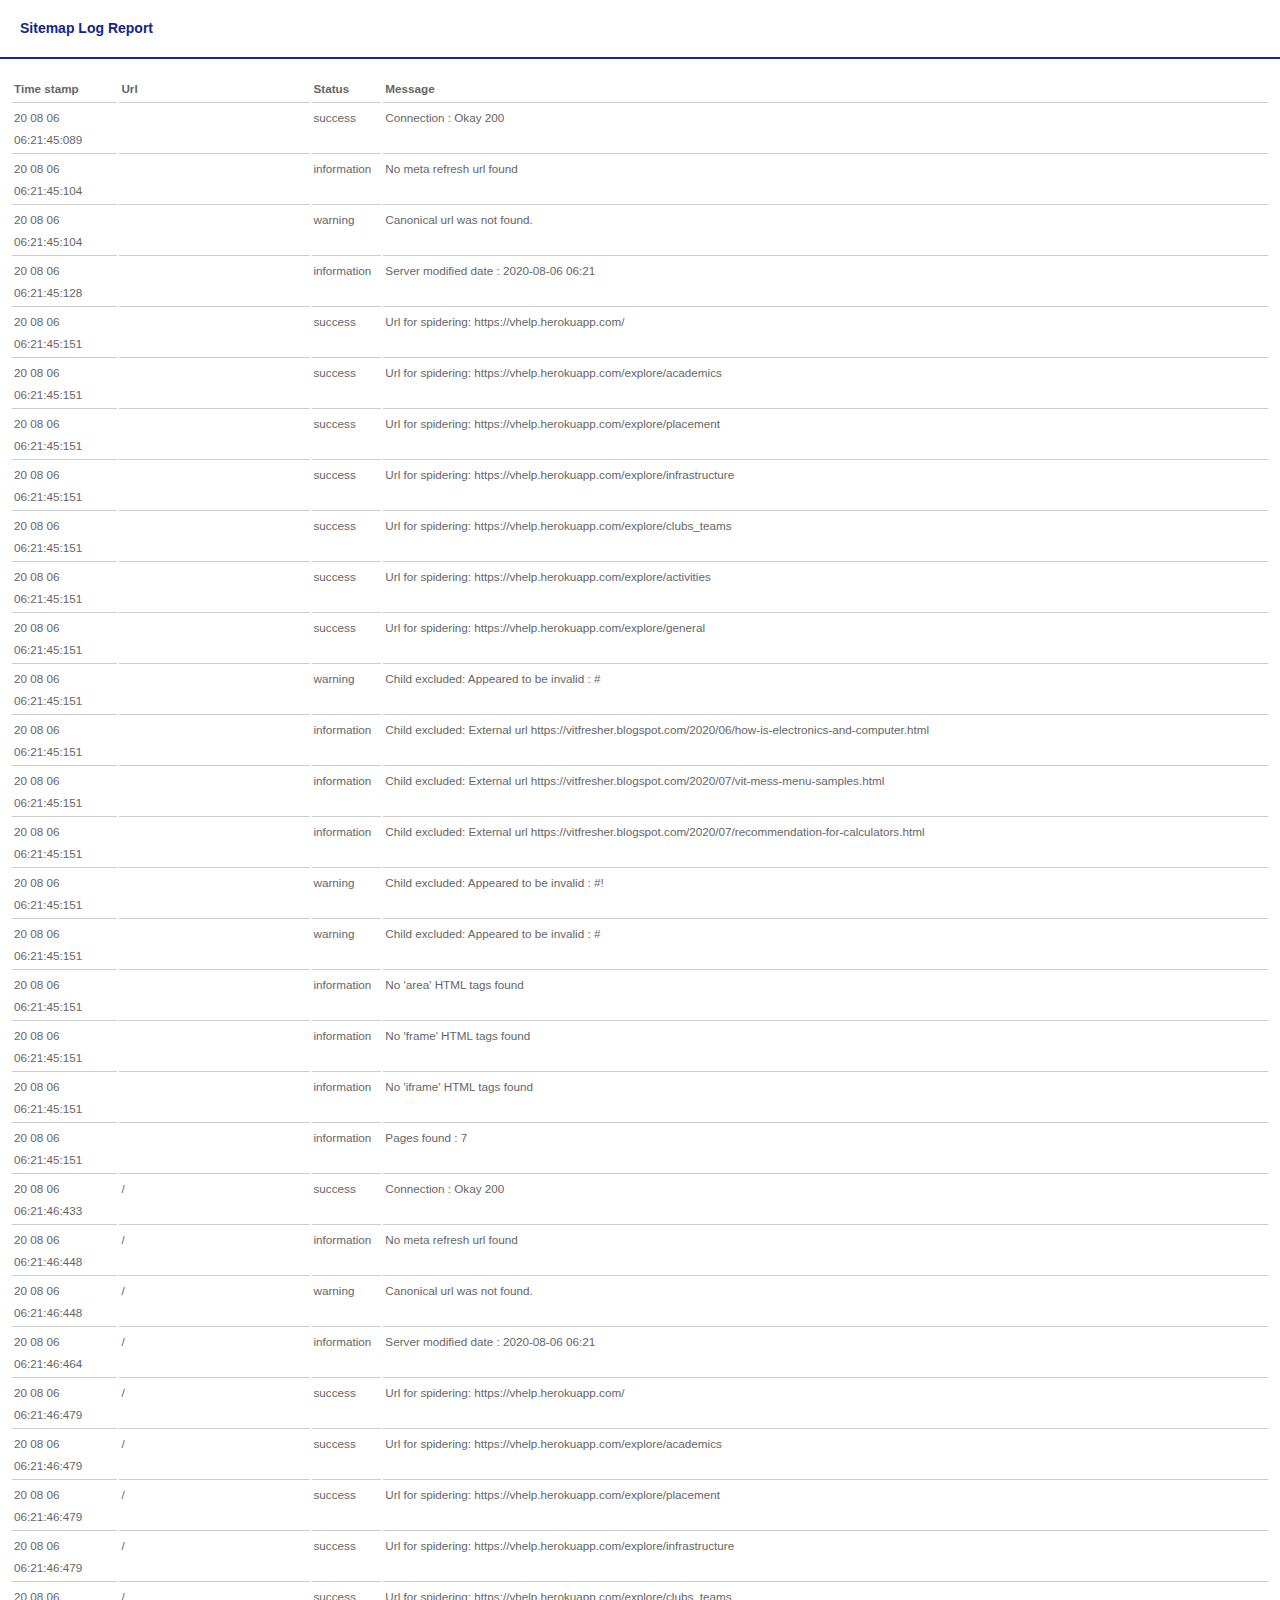
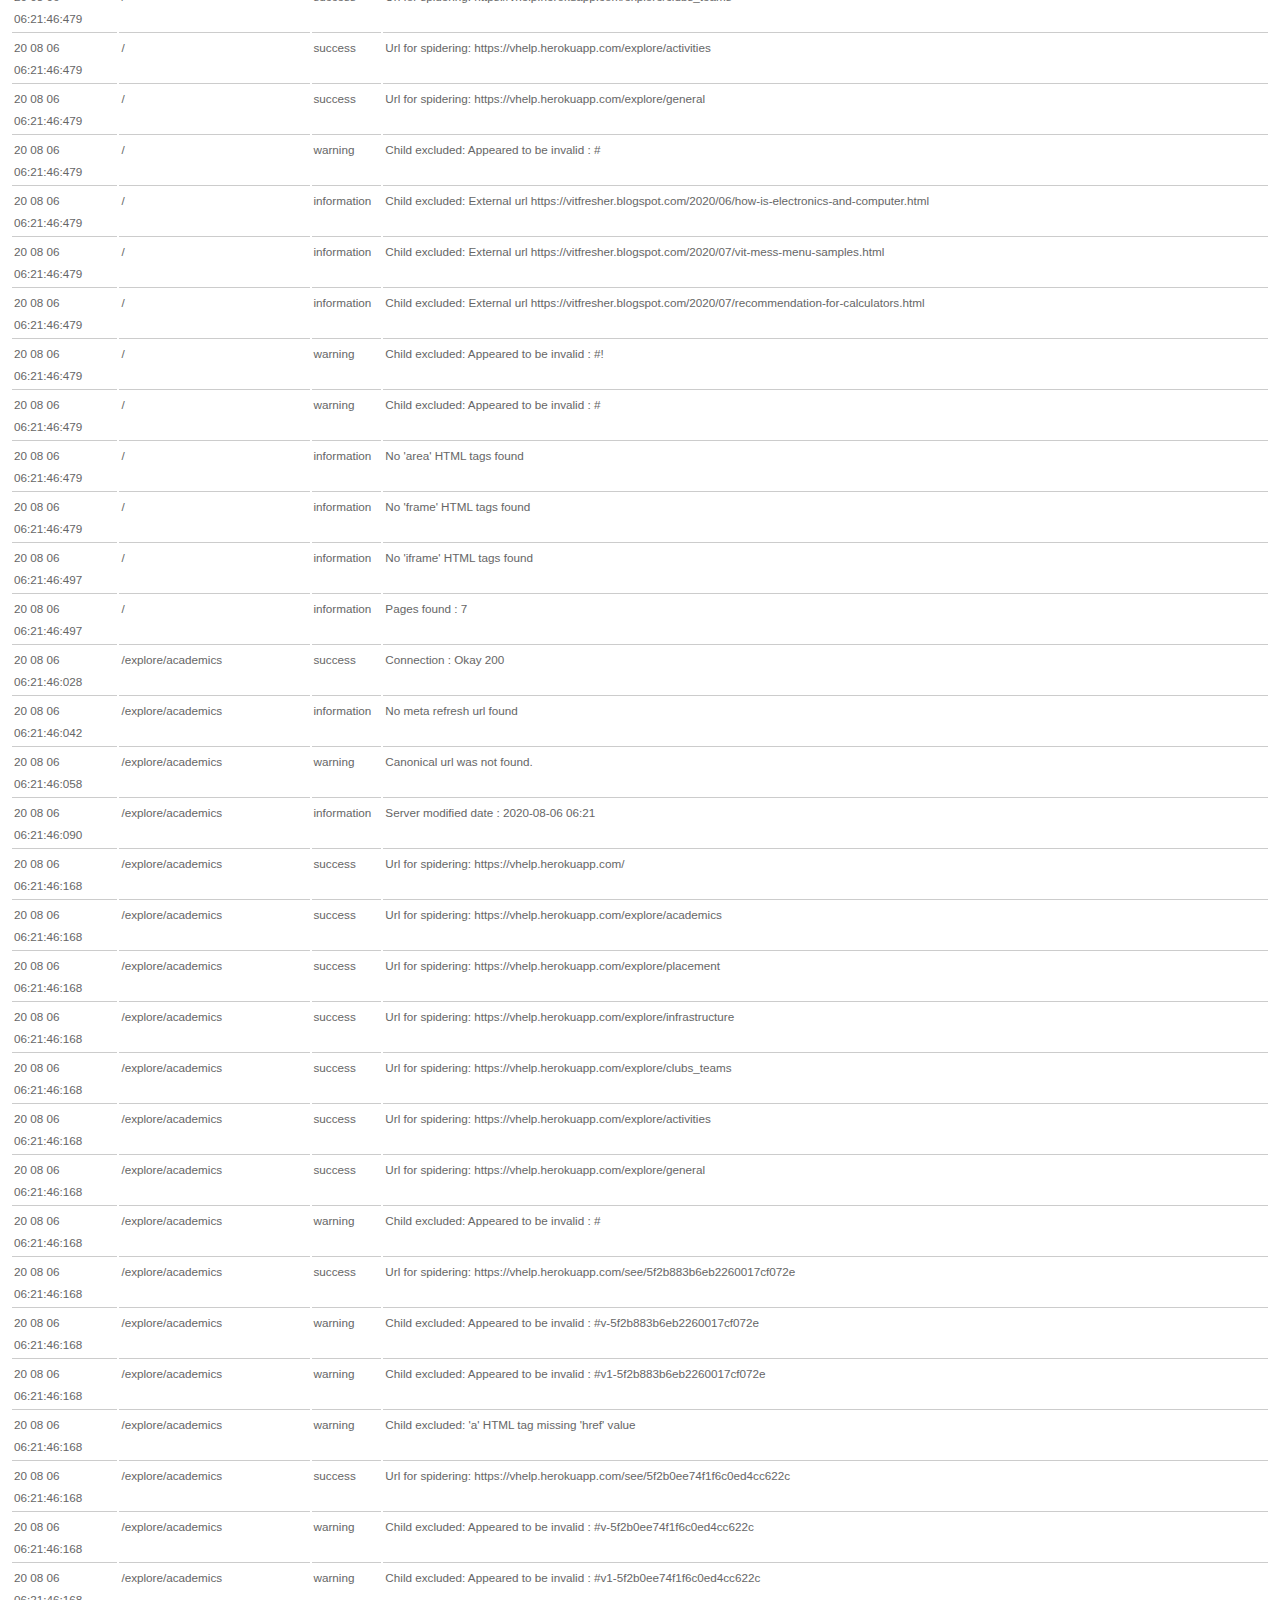
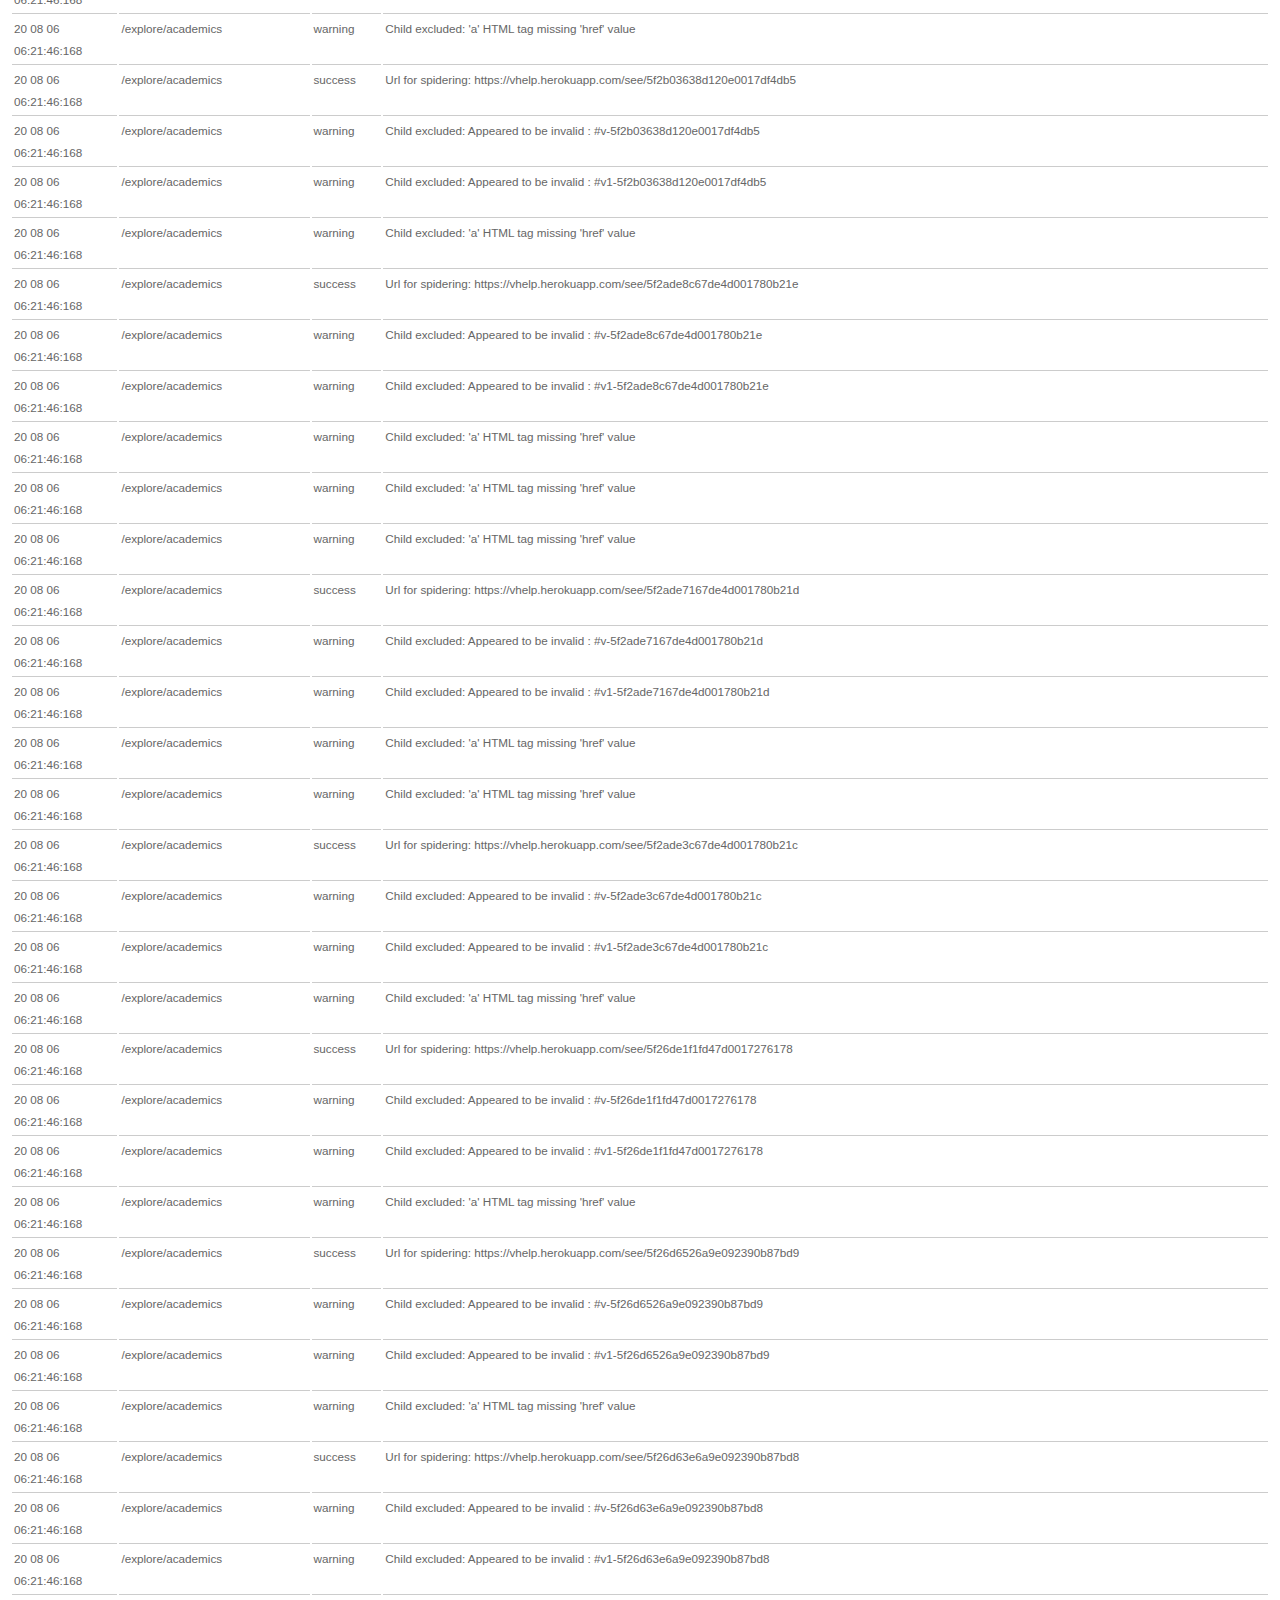
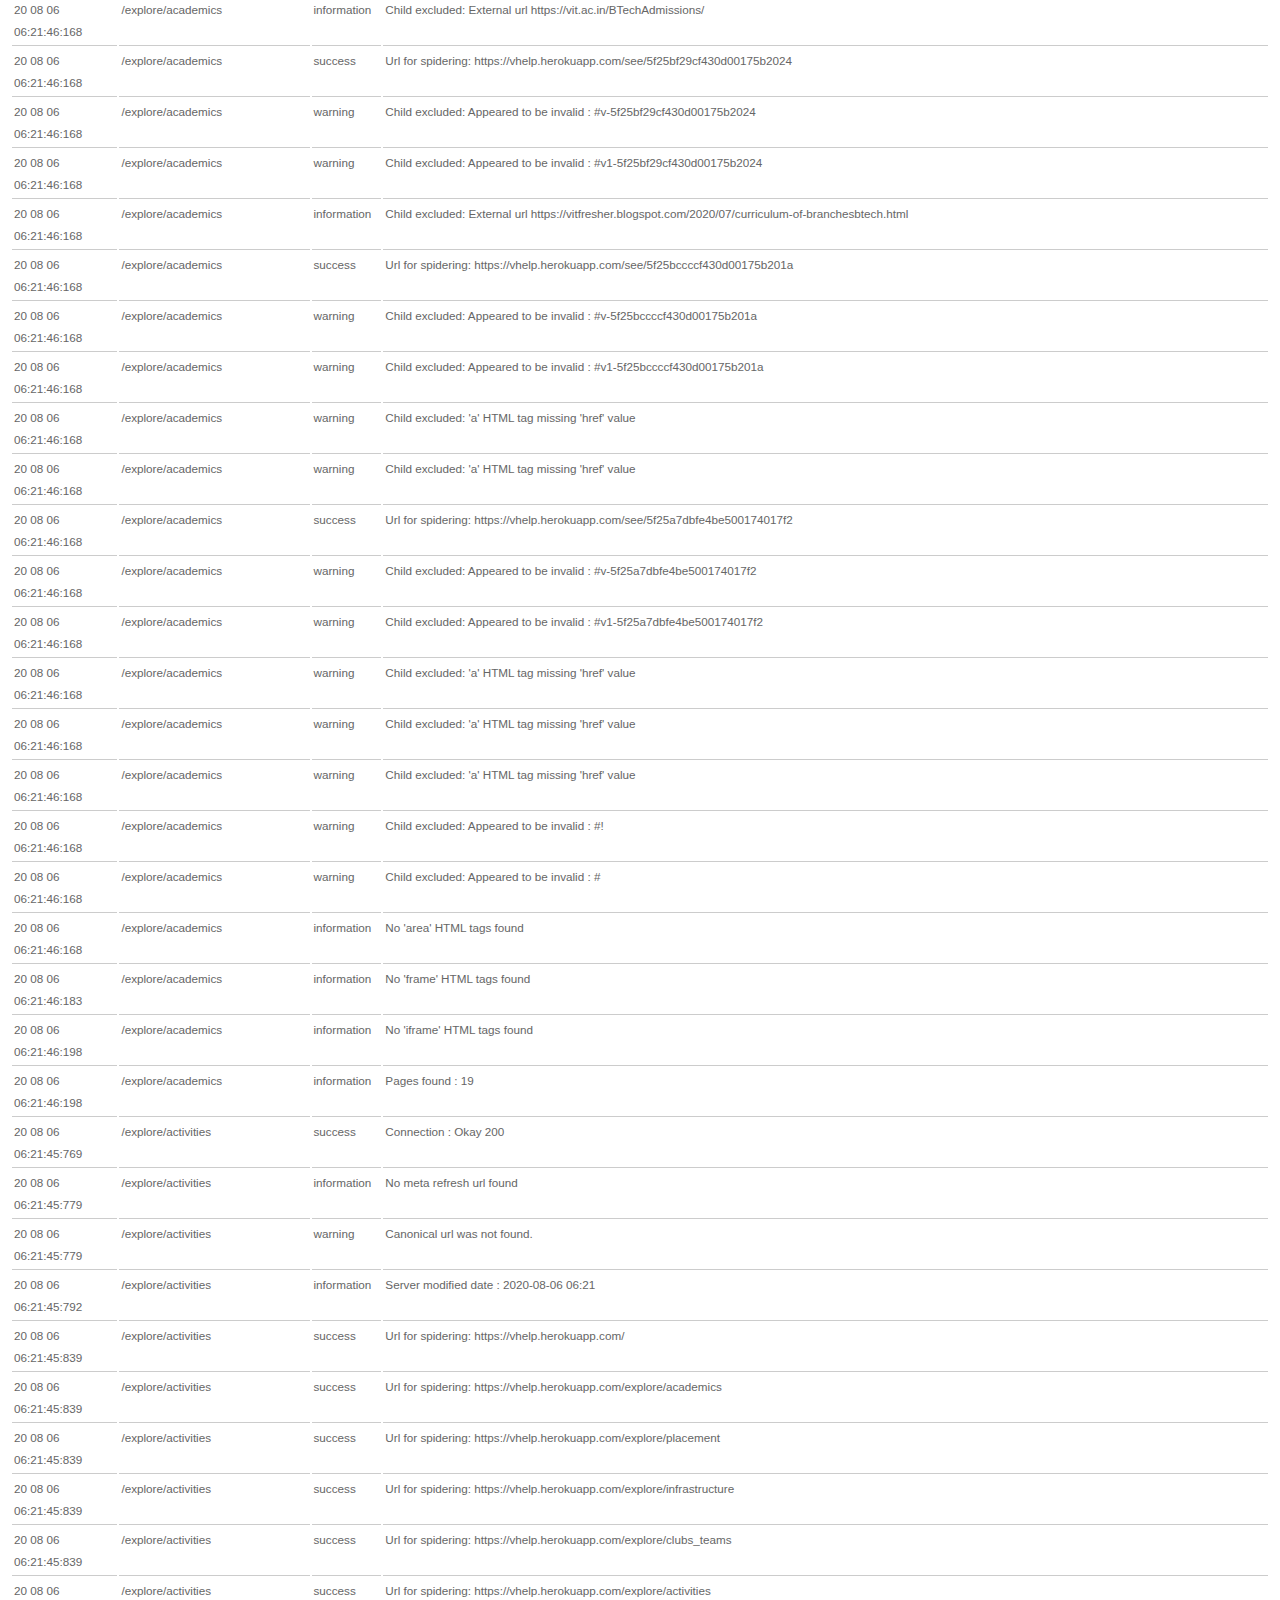
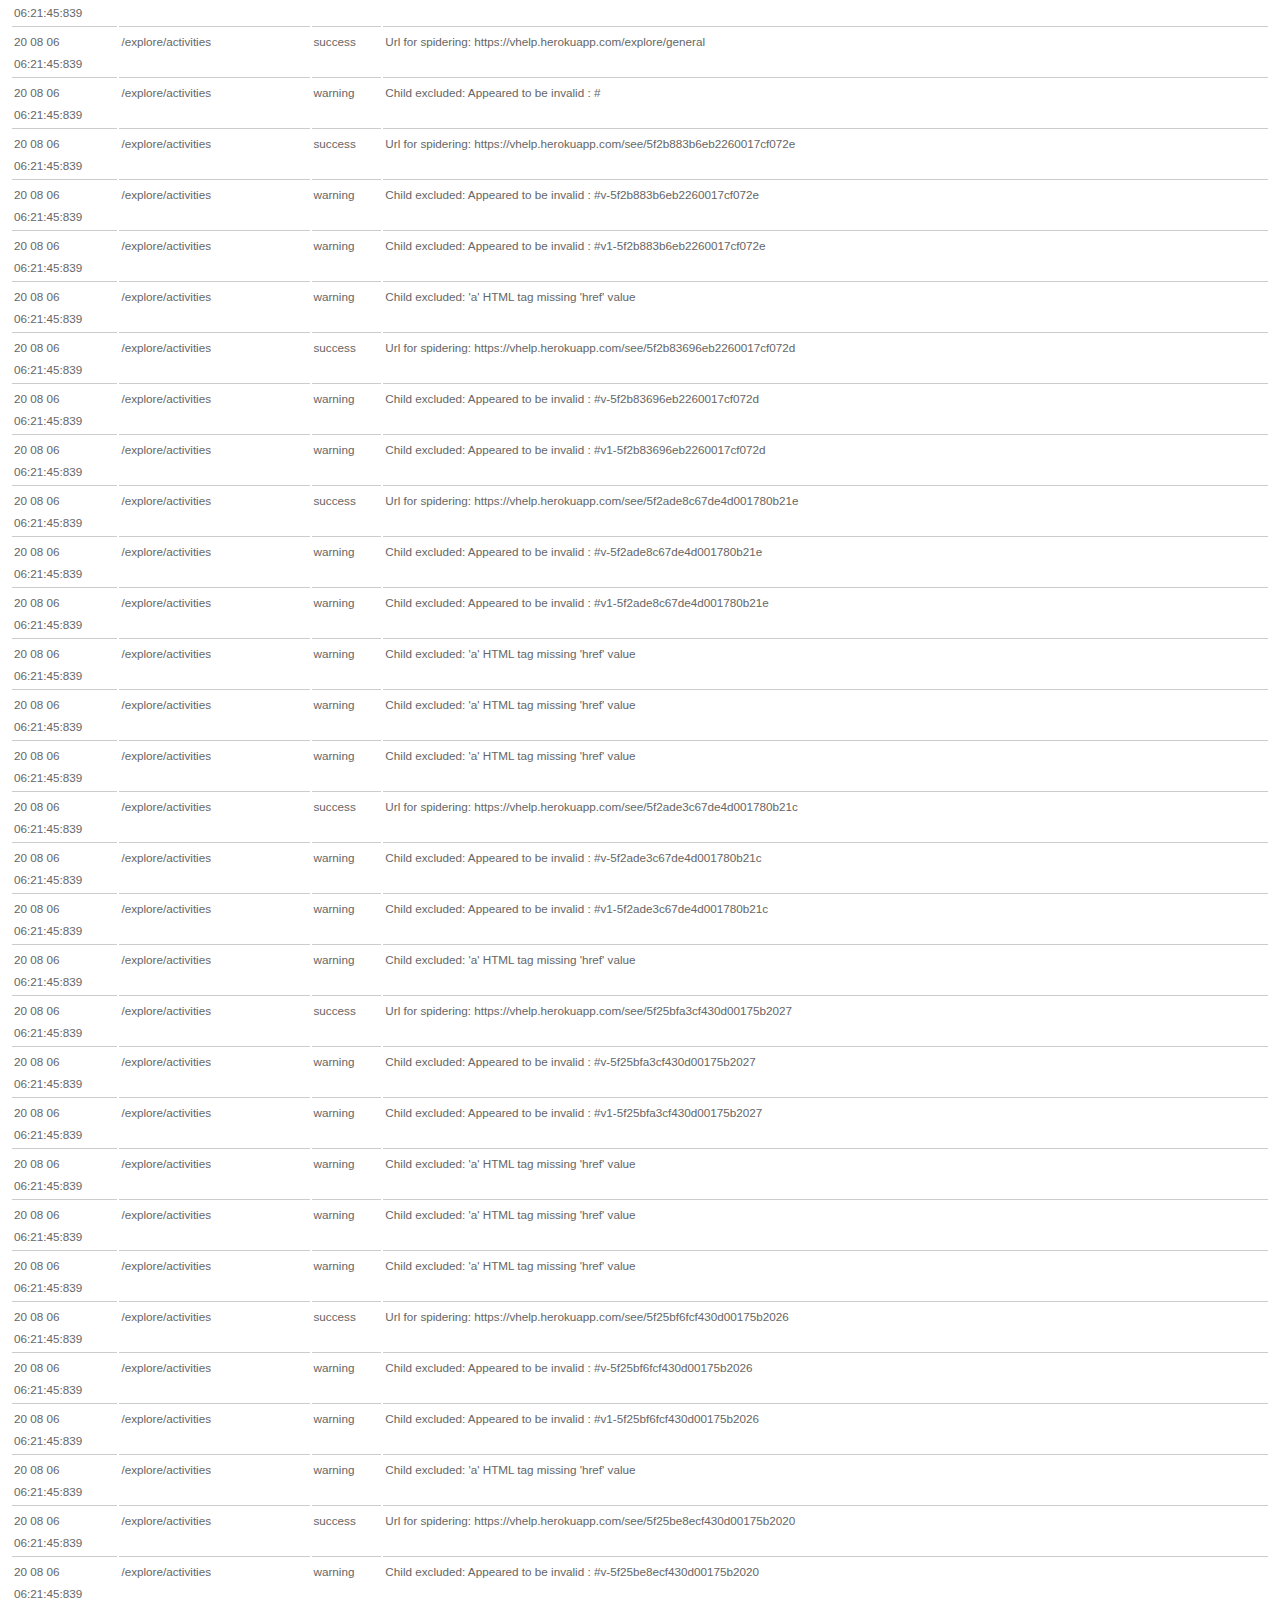
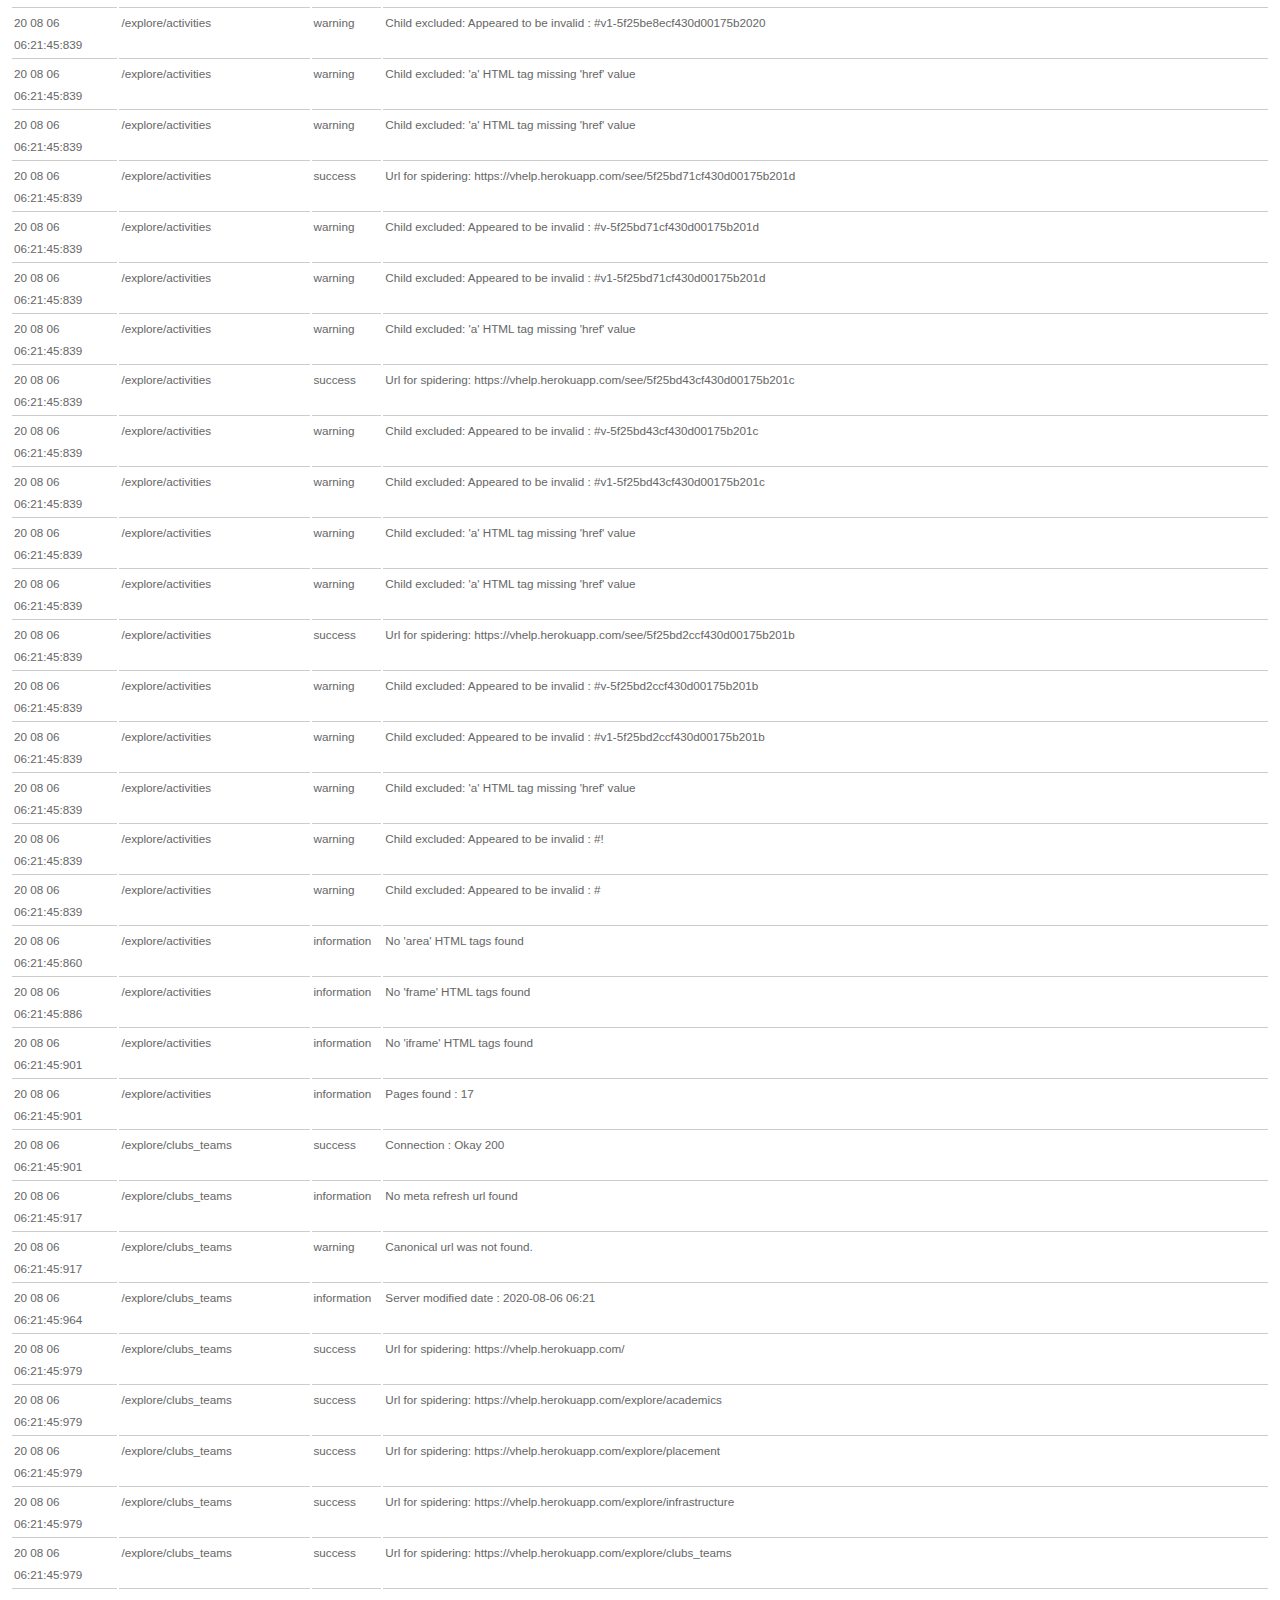
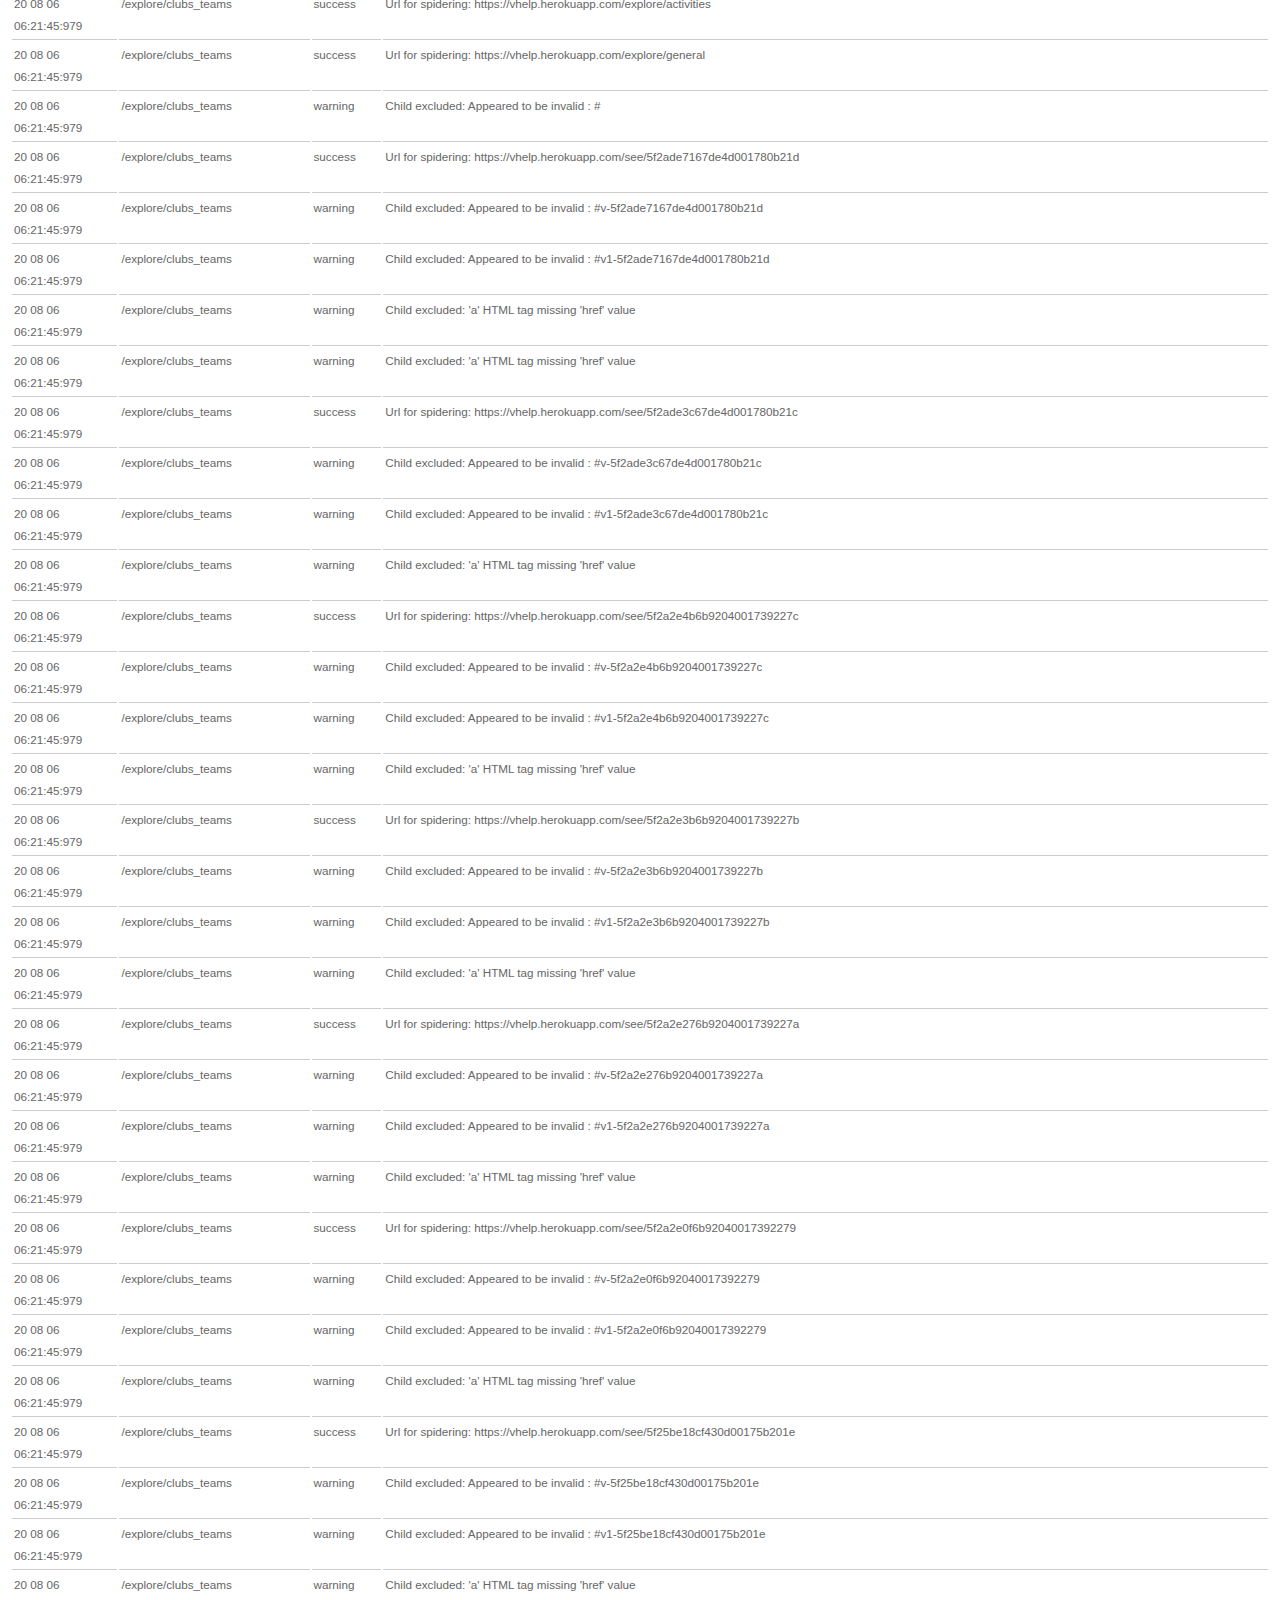
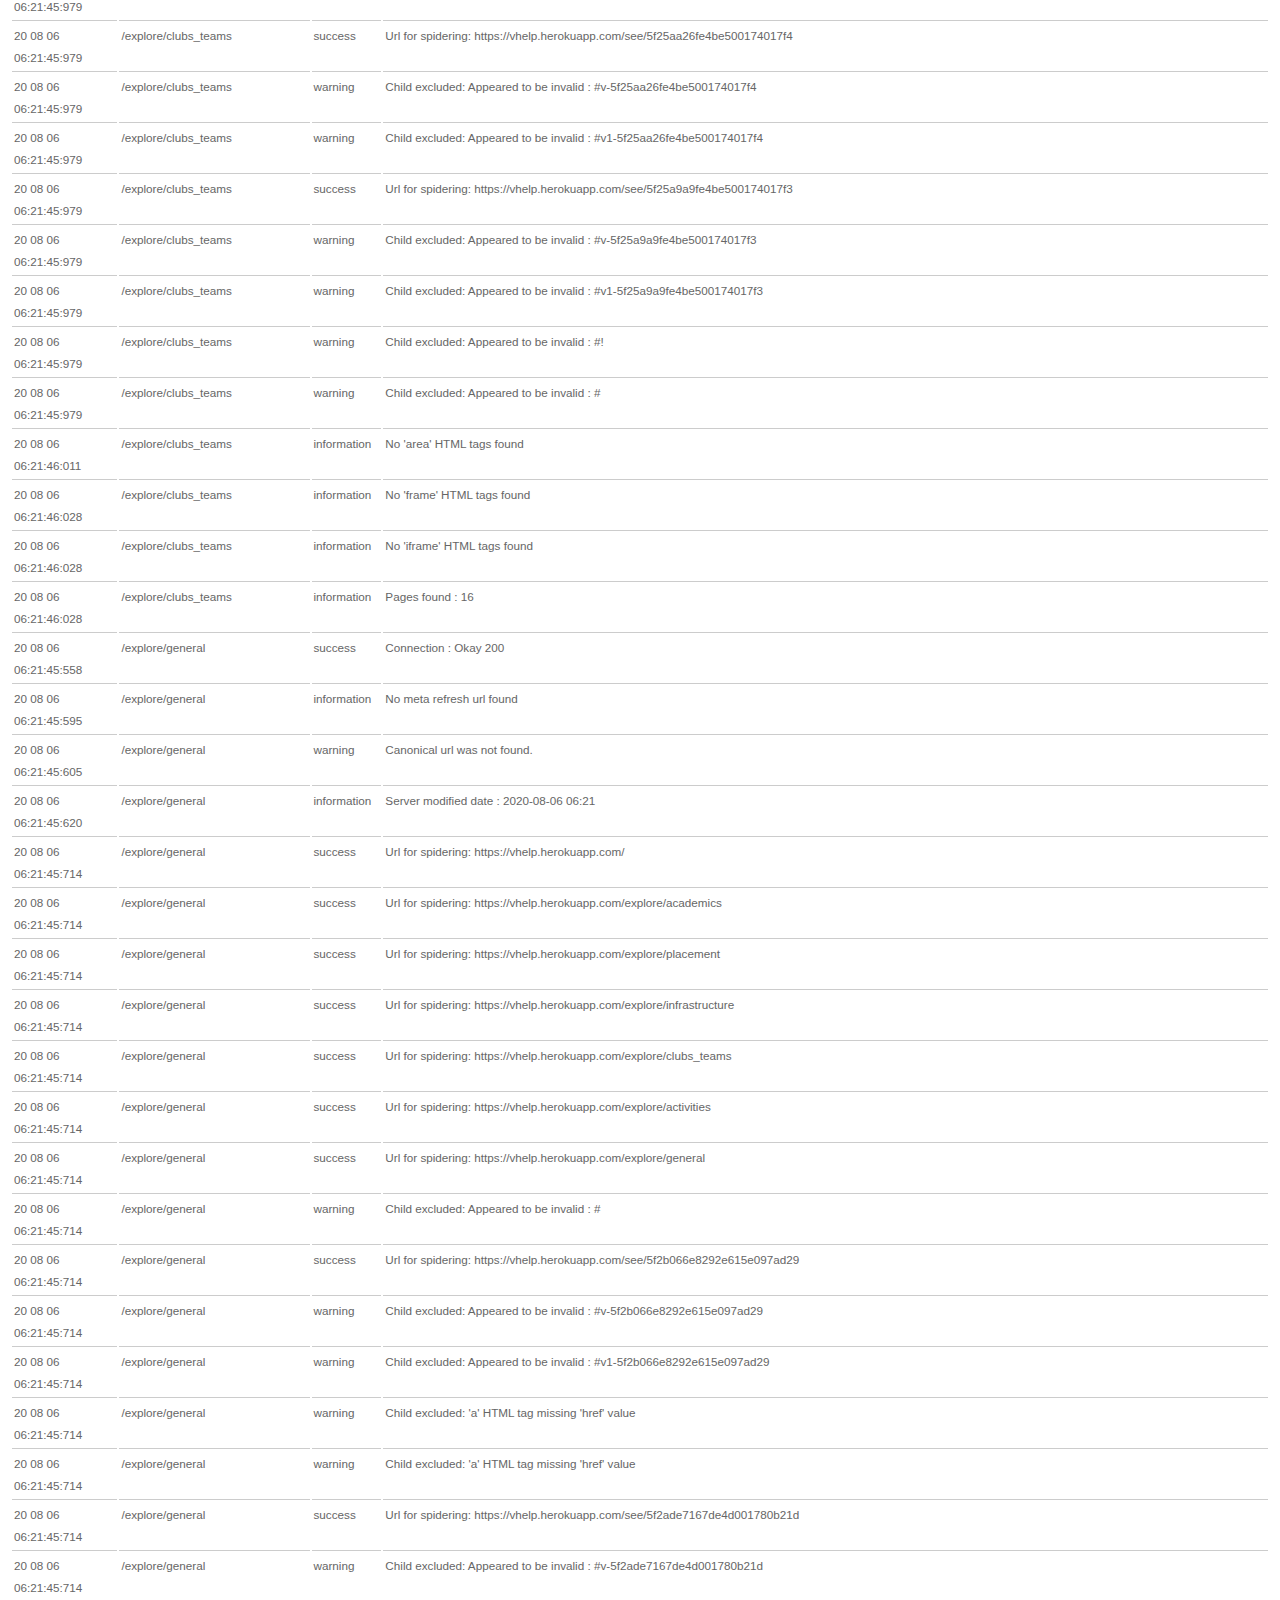
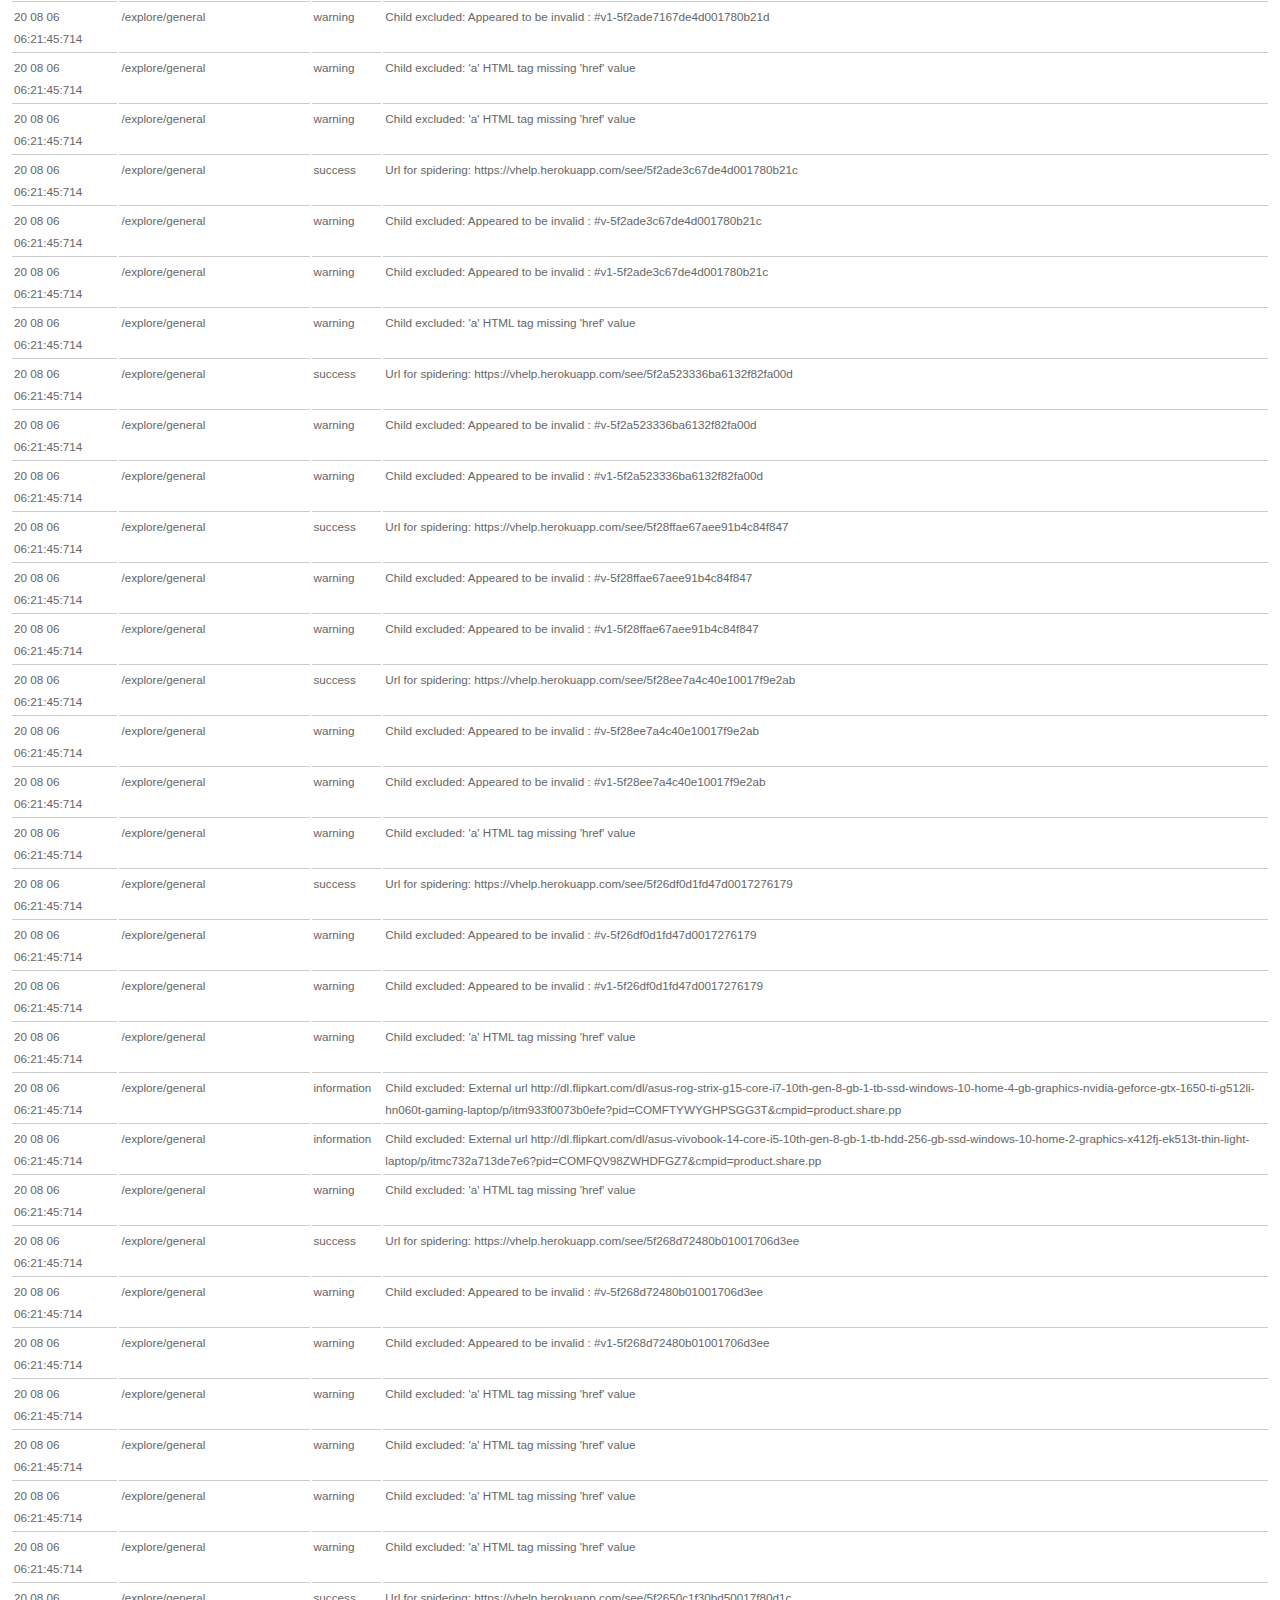
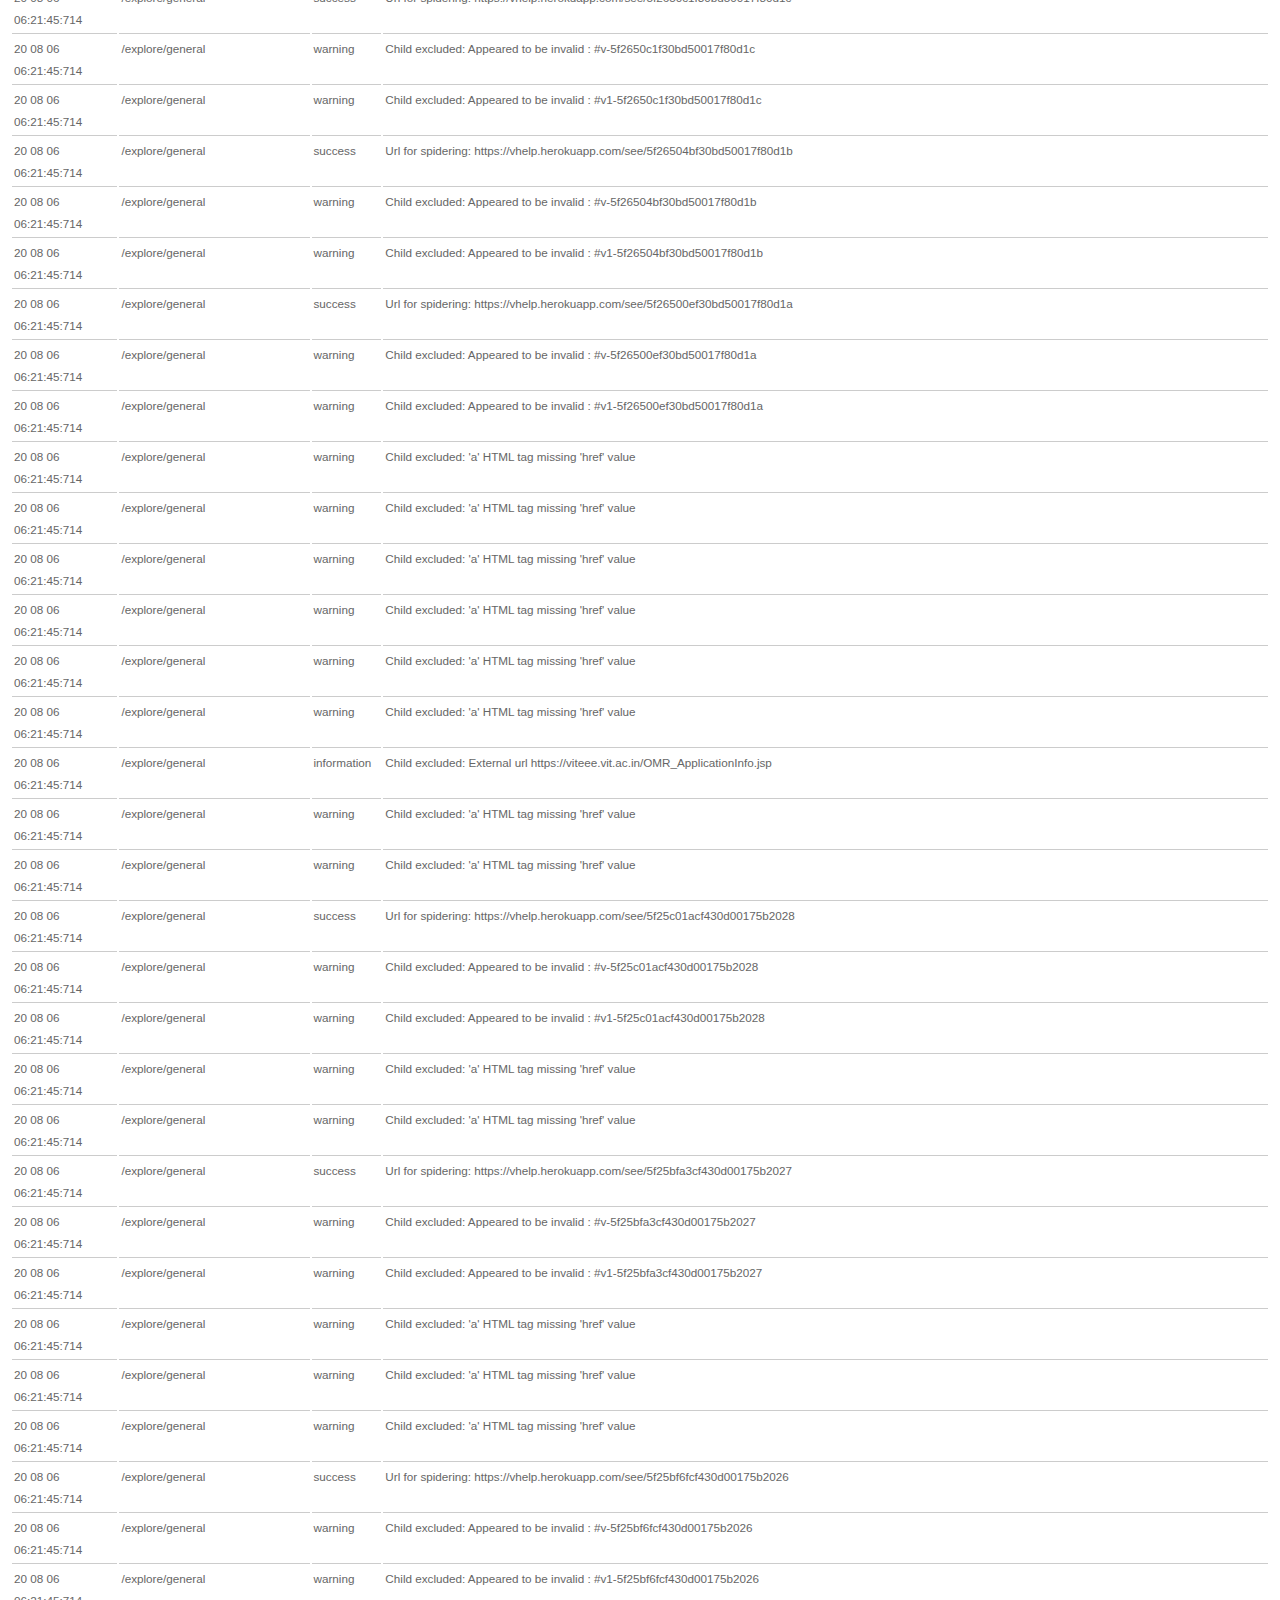
<file: static/Images/log.htm>
<!DOCTYPE html PUBLIC "-//W3C//DTD XHTML 1.0 Transitional//EN" "http://www.w3.org/TR/xhtml1/DTD/xhtml1-transitional.dtd">

<html xmlns="http://www.w3.org/1999/xhtml">
<head>
    <title>Sitemap Log Report</title>
    <meta id="MetaDescription" name="description" content="Sitemap created using Xml Sitemap Generator .org - the free online Google XML sitemap generator" />
    <meta id="MetaKeywords" name="keywords" content="XML Sitemap Generator" />
    <meta content="Xml Sitemap Generator .org" name="Author" />
    <style>
        body, head, #xsg {margin:0px 0px 0px 0px; line-height:22px; color:#666666; width:100%; padding:0px 0px 0px 0px; 
                          font-family : Tahoma, Verdana,   Arial, sans-serif; font-size:13px;}
        
        #xsg ul li a {font-weight:bold; }
        #xsg ul ul li a {font-weight:normal; }
        #xsg a {text-decoration:none; }
        #xsg p {margin:10px 0px 10px 0px;}
        #xsg ul {list-style:square; }
        #xsg li {}
        #xsg th { text-align:left; vertical-align:top; font-size: 0.9em;padding:2px 10px 2px 2px; border-bottom:1px solid #CCCCCC; border-collapse:collapse;}
        #xsg td { text-align:left; vertical-align:top;font-size: 0.9em; padding:2px 10px 2px 2px; border-bottom:1px solid #CCCCCC; border-collapse:collapse;}
        
        #xsg .title {font-size: 0.9em;  color:#132687;  display:inline;}
        #xsg .url {font-size: 0.7em; color:#999999;}
        
        #xsgHeader { width:100%; float:left; margin:0px 0px 5px 0px; border-bottom:2px solid #132687; }
        #xsgHeader h1 {  padding:0px 0px 0px 20px ; float:left;}
        #xsgHeader h1 a {color:#132687; font-size:14px; text-decoration:none;cursor:default;}
        #xsgBody {padding:10px;float:left;}
        #xsgFooter { color:#999999; width:100%; float:left; margin:20px 0px 15px 0px; border-top:1px solid #999999;padding: 10px 0px 10px 0px; }
        #xsgFooter a {color:#999999; font-size:11px; text-decoration:none;   }    
        #xsgFooter span {color:#999999; font-size:11px; text-decoration:none; margin-left:20px; }  
    </style>
</head>
<body>
<div id="xsg">
<div id="xsgHeader">
    <h1><a href="https://XmlSitemapGenerator.org/sitemap-generator.aspx" title="XML Sitemap Generator">Sitemap Log Report</a></h1>
</div>
<div id="xsgBody">


<table><tr><th>Time stamp</th><th>Url</th><th>Status</th><th>Message</th></tr><tr><td>20 08 06 06:21:45:089</td><td></td><td>success</td><td>Connection : Okay 200</td></tr><tr><td>20 08 06 06:21:45:104</td><td></td><td>information</td><td>No meta refresh url found</td></tr><tr><td>20 08 06 06:21:45:104</td><td></td><td>warning</td><td>Canonical url was not found.</td></tr><tr><td>20 08 06 06:21:45:128</td><td></td><td>information</td><td>Server modified date : 2020-08-06 06:21</td></tr><tr><td>20 08 06 06:21:45:151</td><td></td><td>success</td><td>Url for spidering: https://vhelp.herokuapp.com/</td></tr><tr><td>20 08 06 06:21:45:151</td><td></td><td>success</td><td>Url for spidering: https://vhelp.herokuapp.com/explore/academics</td></tr><tr><td>20 08 06 06:21:45:151</td><td></td><td>success</td><td>Url for spidering: https://vhelp.herokuapp.com/explore/placement</td></tr><tr><td>20 08 06 06:21:45:151</td><td></td><td>success</td><td>Url for spidering: https://vhelp.herokuapp.com/explore/infrastructure</td></tr><tr><td>20 08 06 06:21:45:151</td><td></td><td>success</td><td>Url for spidering: https://vhelp.herokuapp.com/explore/clubs_teams</td></tr><tr><td>20 08 06 06:21:45:151</td><td></td><td>success</td><td>Url for spidering: https://vhelp.herokuapp.com/explore/activities</td></tr><tr><td>20 08 06 06:21:45:151</td><td></td><td>success</td><td>Url for spidering: https://vhelp.herokuapp.com/explore/general</td></tr><tr><td>20 08 06 06:21:45:151</td><td></td><td>warning</td><td>Child excluded: Appeared to be invalid : #</td></tr><tr><td>20 08 06 06:21:45:151</td><td></td><td>information</td><td>Child excluded: External url https://vitfresher.blogspot.com/2020/06/how-is-electronics-and-computer.html</td></tr><tr><td>20 08 06 06:21:45:151</td><td></td><td>information</td><td>Child excluded: External url https://vitfresher.blogspot.com/2020/07/vit-mess-menu-samples.html</td></tr><tr><td>20 08 06 06:21:45:151</td><td></td><td>information</td><td>Child excluded: External url https://vitfresher.blogspot.com/2020/07/recommendation-for-calculators.html</td></tr><tr><td>20 08 06 06:21:45:151</td><td></td><td>warning</td><td>Child excluded: Appeared to be invalid : #!</td></tr><tr><td>20 08 06 06:21:45:151</td><td></td><td>warning</td><td>Child excluded: Appeared to be invalid : #</td></tr><tr><td>20 08 06 06:21:45:151</td><td></td><td>information</td><td>No 'area' HTML tags found</td></tr><tr><td>20 08 06 06:21:45:151</td><td></td><td>information</td><td>No 'frame' HTML tags found</td></tr><tr><td>20 08 06 06:21:45:151</td><td></td><td>information</td><td>No 'iframe' HTML tags found</td></tr><tr><td>20 08 06 06:21:45:151</td><td></td><td>information</td><td>Pages found : 7</td></tr><tr><td>20 08 06 06:21:46:433</td><td>/</td><td>success</td><td>Connection : Okay 200</td></tr><tr><td>20 08 06 06:21:46:448</td><td>/</td><td>information</td><td>No meta refresh url found</td></tr><tr><td>20 08 06 06:21:46:448</td><td>/</td><td>warning</td><td>Canonical url was not found.</td></tr><tr><td>20 08 06 06:21:46:464</td><td>/</td><td>information</td><td>Server modified date : 2020-08-06 06:21</td></tr><tr><td>20 08 06 06:21:46:479</td><td>/</td><td>success</td><td>Url for spidering: https://vhelp.herokuapp.com/</td></tr><tr><td>20 08 06 06:21:46:479</td><td>/</td><td>success</td><td>Url for spidering: https://vhelp.herokuapp.com/explore/academics</td></tr><tr><td>20 08 06 06:21:46:479</td><td>/</td><td>success</td><td>Url for spidering: https://vhelp.herokuapp.com/explore/placement</td></tr><tr><td>20 08 06 06:21:46:479</td><td>/</td><td>success</td><td>Url for spidering: https://vhelp.herokuapp.com/explore/infrastructure</td></tr><tr><td>20 08 06 06:21:46:479</td><td>/</td><td>success</td><td>Url for spidering: https://vhelp.herokuapp.com/explore/clubs_teams</td></tr><tr><td>20 08 06 06:21:46:479</td><td>/</td><td>success</td><td>Url for spidering: https://vhelp.herokuapp.com/explore/activities</td></tr><tr><td>20 08 06 06:21:46:479</td><td>/</td><td>success</td><td>Url for spidering: https://vhelp.herokuapp.com/explore/general</td></tr><tr><td>20 08 06 06:21:46:479</td><td>/</td><td>warning</td><td>Child excluded: Appeared to be invalid : #</td></tr><tr><td>20 08 06 06:21:46:479</td><td>/</td><td>information</td><td>Child excluded: External url https://vitfresher.blogspot.com/2020/06/how-is-electronics-and-computer.html</td></tr><tr><td>20 08 06 06:21:46:479</td><td>/</td><td>information</td><td>Child excluded: External url https://vitfresher.blogspot.com/2020/07/vit-mess-menu-samples.html</td></tr><tr><td>20 08 06 06:21:46:479</td><td>/</td><td>information</td><td>Child excluded: External url https://vitfresher.blogspot.com/2020/07/recommendation-for-calculators.html</td></tr><tr><td>20 08 06 06:21:46:479</td><td>/</td><td>warning</td><td>Child excluded: Appeared to be invalid : #!</td></tr><tr><td>20 08 06 06:21:46:479</td><td>/</td><td>warning</td><td>Child excluded: Appeared to be invalid : #</td></tr><tr><td>20 08 06 06:21:46:479</td><td>/</td><td>information</td><td>No 'area' HTML tags found</td></tr><tr><td>20 08 06 06:21:46:479</td><td>/</td><td>information</td><td>No 'frame' HTML tags found</td></tr><tr><td>20 08 06 06:21:46:497</td><td>/</td><td>information</td><td>No 'iframe' HTML tags found</td></tr><tr><td>20 08 06 06:21:46:497</td><td>/</td><td>information</td><td>Pages found : 7</td></tr><tr><td>20 08 06 06:21:46:028</td><td>/explore/academics</td><td>success</td><td>Connection : Okay 200</td></tr><tr><td>20 08 06 06:21:46:042</td><td>/explore/academics</td><td>information</td><td>No meta refresh url found</td></tr><tr><td>20 08 06 06:21:46:058</td><td>/explore/academics</td><td>warning</td><td>Canonical url was not found.</td></tr><tr><td>20 08 06 06:21:46:090</td><td>/explore/academics</td><td>information</td><td>Server modified date : 2020-08-06 06:21</td></tr><tr><td>20 08 06 06:21:46:168</td><td>/explore/academics</td><td>success</td><td>Url for spidering: https://vhelp.herokuapp.com/</td></tr><tr><td>20 08 06 06:21:46:168</td><td>/explore/academics</td><td>success</td><td>Url for spidering: https://vhelp.herokuapp.com/explore/academics</td></tr><tr><td>20 08 06 06:21:46:168</td><td>/explore/academics</td><td>success</td><td>Url for spidering: https://vhelp.herokuapp.com/explore/placement</td></tr><tr><td>20 08 06 06:21:46:168</td><td>/explore/academics</td><td>success</td><td>Url for spidering: https://vhelp.herokuapp.com/explore/infrastructure</td></tr><tr><td>20 08 06 06:21:46:168</td><td>/explore/academics</td><td>success</td><td>Url for spidering: https://vhelp.herokuapp.com/explore/clubs_teams</td></tr><tr><td>20 08 06 06:21:46:168</td><td>/explore/academics</td><td>success</td><td>Url for spidering: https://vhelp.herokuapp.com/explore/activities</td></tr><tr><td>20 08 06 06:21:46:168</td><td>/explore/academics</td><td>success</td><td>Url for spidering: https://vhelp.herokuapp.com/explore/general</td></tr><tr><td>20 08 06 06:21:46:168</td><td>/explore/academics</td><td>warning</td><td>Child excluded: Appeared to be invalid : #</td></tr><tr><td>20 08 06 06:21:46:168</td><td>/explore/academics</td><td>success</td><td>Url for spidering: https://vhelp.herokuapp.com/see/5f2b883b6eb2260017cf072e</td></tr><tr><td>20 08 06 06:21:46:168</td><td>/explore/academics</td><td>warning</td><td>Child excluded: Appeared to be invalid : #v-5f2b883b6eb2260017cf072e</td></tr><tr><td>20 08 06 06:21:46:168</td><td>/explore/academics</td><td>warning</td><td>Child excluded: Appeared to be invalid : #v1-5f2b883b6eb2260017cf072e</td></tr><tr><td>20 08 06 06:21:46:168</td><td>/explore/academics</td><td>warning</td><td>Child excluded: 'a' HTML tag missing 'href' value </td></tr><tr><td>20 08 06 06:21:46:168</td><td>/explore/academics</td><td>success</td><td>Url for spidering: https://vhelp.herokuapp.com/see/5f2b0ee74f1f6c0ed4cc622c</td></tr><tr><td>20 08 06 06:21:46:168</td><td>/explore/academics</td><td>warning</td><td>Child excluded: Appeared to be invalid : #v-5f2b0ee74f1f6c0ed4cc622c</td></tr><tr><td>20 08 06 06:21:46:168</td><td>/explore/academics</td><td>warning</td><td>Child excluded: Appeared to be invalid : #v1-5f2b0ee74f1f6c0ed4cc622c</td></tr><tr><td>20 08 06 06:21:46:168</td><td>/explore/academics</td><td>warning</td><td>Child excluded: 'a' HTML tag missing 'href' value </td></tr><tr><td>20 08 06 06:21:46:168</td><td>/explore/academics</td><td>success</td><td>Url for spidering: https://vhelp.herokuapp.com/see/5f2b03638d120e0017df4db5</td></tr><tr><td>20 08 06 06:21:46:168</td><td>/explore/academics</td><td>warning</td><td>Child excluded: Appeared to be invalid : #v-5f2b03638d120e0017df4db5</td></tr><tr><td>20 08 06 06:21:46:168</td><td>/explore/academics</td><td>warning</td><td>Child excluded: Appeared to be invalid : #v1-5f2b03638d120e0017df4db5</td></tr><tr><td>20 08 06 06:21:46:168</td><td>/explore/academics</td><td>warning</td><td>Child excluded: 'a' HTML tag missing 'href' value </td></tr><tr><td>20 08 06 06:21:46:168</td><td>/explore/academics</td><td>success</td><td>Url for spidering: https://vhelp.herokuapp.com/see/5f2ade8c67de4d001780b21e</td></tr><tr><td>20 08 06 06:21:46:168</td><td>/explore/academics</td><td>warning</td><td>Child excluded: Appeared to be invalid : #v-5f2ade8c67de4d001780b21e</td></tr><tr><td>20 08 06 06:21:46:168</td><td>/explore/academics</td><td>warning</td><td>Child excluded: Appeared to be invalid : #v1-5f2ade8c67de4d001780b21e</td></tr><tr><td>20 08 06 06:21:46:168</td><td>/explore/academics</td><td>warning</td><td>Child excluded: 'a' HTML tag missing 'href' value </td></tr><tr><td>20 08 06 06:21:46:168</td><td>/explore/academics</td><td>warning</td><td>Child excluded: 'a' HTML tag missing 'href' value </td></tr><tr><td>20 08 06 06:21:46:168</td><td>/explore/academics</td><td>warning</td><td>Child excluded: 'a' HTML tag missing 'href' value </td></tr><tr><td>20 08 06 06:21:46:168</td><td>/explore/academics</td><td>success</td><td>Url for spidering: https://vhelp.herokuapp.com/see/5f2ade7167de4d001780b21d</td></tr><tr><td>20 08 06 06:21:46:168</td><td>/explore/academics</td><td>warning</td><td>Child excluded: Appeared to be invalid : #v-5f2ade7167de4d001780b21d</td></tr><tr><td>20 08 06 06:21:46:168</td><td>/explore/academics</td><td>warning</td><td>Child excluded: Appeared to be invalid : #v1-5f2ade7167de4d001780b21d</td></tr><tr><td>20 08 06 06:21:46:168</td><td>/explore/academics</td><td>warning</td><td>Child excluded: 'a' HTML tag missing 'href' value </td></tr><tr><td>20 08 06 06:21:46:168</td><td>/explore/academics</td><td>warning</td><td>Child excluded: 'a' HTML tag missing 'href' value </td></tr><tr><td>20 08 06 06:21:46:168</td><td>/explore/academics</td><td>success</td><td>Url for spidering: https://vhelp.herokuapp.com/see/5f2ade3c67de4d001780b21c</td></tr><tr><td>20 08 06 06:21:46:168</td><td>/explore/academics</td><td>warning</td><td>Child excluded: Appeared to be invalid : #v-5f2ade3c67de4d001780b21c</td></tr><tr><td>20 08 06 06:21:46:168</td><td>/explore/academics</td><td>warning</td><td>Child excluded: Appeared to be invalid : #v1-5f2ade3c67de4d001780b21c</td></tr><tr><td>20 08 06 06:21:46:168</td><td>/explore/academics</td><td>warning</td><td>Child excluded: 'a' HTML tag missing 'href' value </td></tr><tr><td>20 08 06 06:21:46:168</td><td>/explore/academics</td><td>success</td><td>Url for spidering: https://vhelp.herokuapp.com/see/5f26de1f1fd47d0017276178</td></tr><tr><td>20 08 06 06:21:46:168</td><td>/explore/academics</td><td>warning</td><td>Child excluded: Appeared to be invalid : #v-5f26de1f1fd47d0017276178</td></tr><tr><td>20 08 06 06:21:46:168</td><td>/explore/academics</td><td>warning</td><td>Child excluded: Appeared to be invalid : #v1-5f26de1f1fd47d0017276178</td></tr><tr><td>20 08 06 06:21:46:168</td><td>/explore/academics</td><td>warning</td><td>Child excluded: 'a' HTML tag missing 'href' value </td></tr><tr><td>20 08 06 06:21:46:168</td><td>/explore/academics</td><td>success</td><td>Url for spidering: https://vhelp.herokuapp.com/see/5f26d6526a9e092390b87bd9</td></tr><tr><td>20 08 06 06:21:46:168</td><td>/explore/academics</td><td>warning</td><td>Child excluded: Appeared to be invalid : #v-5f26d6526a9e092390b87bd9</td></tr><tr><td>20 08 06 06:21:46:168</td><td>/explore/academics</td><td>warning</td><td>Child excluded: Appeared to be invalid : #v1-5f26d6526a9e092390b87bd9</td></tr><tr><td>20 08 06 06:21:46:168</td><td>/explore/academics</td><td>warning</td><td>Child excluded: 'a' HTML tag missing 'href' value </td></tr><tr><td>20 08 06 06:21:46:168</td><td>/explore/academics</td><td>success</td><td>Url for spidering: https://vhelp.herokuapp.com/see/5f26d63e6a9e092390b87bd8</td></tr><tr><td>20 08 06 06:21:46:168</td><td>/explore/academics</td><td>warning</td><td>Child excluded: Appeared to be invalid : #v-5f26d63e6a9e092390b87bd8</td></tr><tr><td>20 08 06 06:21:46:168</td><td>/explore/academics</td><td>warning</td><td>Child excluded: Appeared to be invalid : #v1-5f26d63e6a9e092390b87bd8</td></tr><tr><td>20 08 06 06:21:46:168</td><td>/explore/academics</td><td>information</td><td>Child excluded: External url https://vit.ac.in/BTechAdmissions/</td></tr><tr><td>20 08 06 06:21:46:168</td><td>/explore/academics</td><td>success</td><td>Url for spidering: https://vhelp.herokuapp.com/see/5f25bf29cf430d00175b2024</td></tr><tr><td>20 08 06 06:21:46:168</td><td>/explore/academics</td><td>warning</td><td>Child excluded: Appeared to be invalid : #v-5f25bf29cf430d00175b2024</td></tr><tr><td>20 08 06 06:21:46:168</td><td>/explore/academics</td><td>warning</td><td>Child excluded: Appeared to be invalid : #v1-5f25bf29cf430d00175b2024</td></tr><tr><td>20 08 06 06:21:46:168</td><td>/explore/academics</td><td>information</td><td>Child excluded: External url https://vitfresher.blogspot.com/2020/07/curriculum-of-branchesbtech.html</td></tr><tr><td>20 08 06 06:21:46:168</td><td>/explore/academics</td><td>success</td><td>Url for spidering: https://vhelp.herokuapp.com/see/5f25bccccf430d00175b201a</td></tr><tr><td>20 08 06 06:21:46:168</td><td>/explore/academics</td><td>warning</td><td>Child excluded: Appeared to be invalid : #v-5f25bccccf430d00175b201a</td></tr><tr><td>20 08 06 06:21:46:168</td><td>/explore/academics</td><td>warning</td><td>Child excluded: Appeared to be invalid : #v1-5f25bccccf430d00175b201a</td></tr><tr><td>20 08 06 06:21:46:168</td><td>/explore/academics</td><td>warning</td><td>Child excluded: 'a' HTML tag missing 'href' value </td></tr><tr><td>20 08 06 06:21:46:168</td><td>/explore/academics</td><td>warning</td><td>Child excluded: 'a' HTML tag missing 'href' value </td></tr><tr><td>20 08 06 06:21:46:168</td><td>/explore/academics</td><td>success</td><td>Url for spidering: https://vhelp.herokuapp.com/see/5f25a7dbfe4be500174017f2</td></tr><tr><td>20 08 06 06:21:46:168</td><td>/explore/academics</td><td>warning</td><td>Child excluded: Appeared to be invalid : #v-5f25a7dbfe4be500174017f2</td></tr><tr><td>20 08 06 06:21:46:168</td><td>/explore/academics</td><td>warning</td><td>Child excluded: Appeared to be invalid : #v1-5f25a7dbfe4be500174017f2</td></tr><tr><td>20 08 06 06:21:46:168</td><td>/explore/academics</td><td>warning</td><td>Child excluded: 'a' HTML tag missing 'href' value </td></tr><tr><td>20 08 06 06:21:46:168</td><td>/explore/academics</td><td>warning</td><td>Child excluded: 'a' HTML tag missing 'href' value </td></tr><tr><td>20 08 06 06:21:46:168</td><td>/explore/academics</td><td>warning</td><td>Child excluded: 'a' HTML tag missing 'href' value </td></tr><tr><td>20 08 06 06:21:46:168</td><td>/explore/academics</td><td>warning</td><td>Child excluded: Appeared to be invalid : #!</td></tr><tr><td>20 08 06 06:21:46:168</td><td>/explore/academics</td><td>warning</td><td>Child excluded: Appeared to be invalid : #</td></tr><tr><td>20 08 06 06:21:46:168</td><td>/explore/academics</td><td>information</td><td>No 'area' HTML tags found</td></tr><tr><td>20 08 06 06:21:46:183</td><td>/explore/academics</td><td>information</td><td>No 'frame' HTML tags found</td></tr><tr><td>20 08 06 06:21:46:198</td><td>/explore/academics</td><td>information</td><td>No 'iframe' HTML tags found</td></tr><tr><td>20 08 06 06:21:46:198</td><td>/explore/academics</td><td>information</td><td>Pages found : 19</td></tr><tr><td>20 08 06 06:21:45:769</td><td>/explore/activities</td><td>success</td><td>Connection : Okay 200</td></tr><tr><td>20 08 06 06:21:45:779</td><td>/explore/activities</td><td>information</td><td>No meta refresh url found</td></tr><tr><td>20 08 06 06:21:45:779</td><td>/explore/activities</td><td>warning</td><td>Canonical url was not found.</td></tr><tr><td>20 08 06 06:21:45:792</td><td>/explore/activities</td><td>information</td><td>Server modified date : 2020-08-06 06:21</td></tr><tr><td>20 08 06 06:21:45:839</td><td>/explore/activities</td><td>success</td><td>Url for spidering: https://vhelp.herokuapp.com/</td></tr><tr><td>20 08 06 06:21:45:839</td><td>/explore/activities</td><td>success</td><td>Url for spidering: https://vhelp.herokuapp.com/explore/academics</td></tr><tr><td>20 08 06 06:21:45:839</td><td>/explore/activities</td><td>success</td><td>Url for spidering: https://vhelp.herokuapp.com/explore/placement</td></tr><tr><td>20 08 06 06:21:45:839</td><td>/explore/activities</td><td>success</td><td>Url for spidering: https://vhelp.herokuapp.com/explore/infrastructure</td></tr><tr><td>20 08 06 06:21:45:839</td><td>/explore/activities</td><td>success</td><td>Url for spidering: https://vhelp.herokuapp.com/explore/clubs_teams</td></tr><tr><td>20 08 06 06:21:45:839</td><td>/explore/activities</td><td>success</td><td>Url for spidering: https://vhelp.herokuapp.com/explore/activities</td></tr><tr><td>20 08 06 06:21:45:839</td><td>/explore/activities</td><td>success</td><td>Url for spidering: https://vhelp.herokuapp.com/explore/general</td></tr><tr><td>20 08 06 06:21:45:839</td><td>/explore/activities</td><td>warning</td><td>Child excluded: Appeared to be invalid : #</td></tr><tr><td>20 08 06 06:21:45:839</td><td>/explore/activities</td><td>success</td><td>Url for spidering: https://vhelp.herokuapp.com/see/5f2b883b6eb2260017cf072e</td></tr><tr><td>20 08 06 06:21:45:839</td><td>/explore/activities</td><td>warning</td><td>Child excluded: Appeared to be invalid : #v-5f2b883b6eb2260017cf072e</td></tr><tr><td>20 08 06 06:21:45:839</td><td>/explore/activities</td><td>warning</td><td>Child excluded: Appeared to be invalid : #v1-5f2b883b6eb2260017cf072e</td></tr><tr><td>20 08 06 06:21:45:839</td><td>/explore/activities</td><td>warning</td><td>Child excluded: 'a' HTML tag missing 'href' value </td></tr><tr><td>20 08 06 06:21:45:839</td><td>/explore/activities</td><td>success</td><td>Url for spidering: https://vhelp.herokuapp.com/see/5f2b83696eb2260017cf072d</td></tr><tr><td>20 08 06 06:21:45:839</td><td>/explore/activities</td><td>warning</td><td>Child excluded: Appeared to be invalid : #v-5f2b83696eb2260017cf072d</td></tr><tr><td>20 08 06 06:21:45:839</td><td>/explore/activities</td><td>warning</td><td>Child excluded: Appeared to be invalid : #v1-5f2b83696eb2260017cf072d</td></tr><tr><td>20 08 06 06:21:45:839</td><td>/explore/activities</td><td>success</td><td>Url for spidering: https://vhelp.herokuapp.com/see/5f2ade8c67de4d001780b21e</td></tr><tr><td>20 08 06 06:21:45:839</td><td>/explore/activities</td><td>warning</td><td>Child excluded: Appeared to be invalid : #v-5f2ade8c67de4d001780b21e</td></tr><tr><td>20 08 06 06:21:45:839</td><td>/explore/activities</td><td>warning</td><td>Child excluded: Appeared to be invalid : #v1-5f2ade8c67de4d001780b21e</td></tr><tr><td>20 08 06 06:21:45:839</td><td>/explore/activities</td><td>warning</td><td>Child excluded: 'a' HTML tag missing 'href' value </td></tr><tr><td>20 08 06 06:21:45:839</td><td>/explore/activities</td><td>warning</td><td>Child excluded: 'a' HTML tag missing 'href' value </td></tr><tr><td>20 08 06 06:21:45:839</td><td>/explore/activities</td><td>warning</td><td>Child excluded: 'a' HTML tag missing 'href' value </td></tr><tr><td>20 08 06 06:21:45:839</td><td>/explore/activities</td><td>success</td><td>Url for spidering: https://vhelp.herokuapp.com/see/5f2ade3c67de4d001780b21c</td></tr><tr><td>20 08 06 06:21:45:839</td><td>/explore/activities</td><td>warning</td><td>Child excluded: Appeared to be invalid : #v-5f2ade3c67de4d001780b21c</td></tr><tr><td>20 08 06 06:21:45:839</td><td>/explore/activities</td><td>warning</td><td>Child excluded: Appeared to be invalid : #v1-5f2ade3c67de4d001780b21c</td></tr><tr><td>20 08 06 06:21:45:839</td><td>/explore/activities</td><td>warning</td><td>Child excluded: 'a' HTML tag missing 'href' value </td></tr><tr><td>20 08 06 06:21:45:839</td><td>/explore/activities</td><td>success</td><td>Url for spidering: https://vhelp.herokuapp.com/see/5f25bfa3cf430d00175b2027</td></tr><tr><td>20 08 06 06:21:45:839</td><td>/explore/activities</td><td>warning</td><td>Child excluded: Appeared to be invalid : #v-5f25bfa3cf430d00175b2027</td></tr><tr><td>20 08 06 06:21:45:839</td><td>/explore/activities</td><td>warning</td><td>Child excluded: Appeared to be invalid : #v1-5f25bfa3cf430d00175b2027</td></tr><tr><td>20 08 06 06:21:45:839</td><td>/explore/activities</td><td>warning</td><td>Child excluded: 'a' HTML tag missing 'href' value </td></tr><tr><td>20 08 06 06:21:45:839</td><td>/explore/activities</td><td>warning</td><td>Child excluded: 'a' HTML tag missing 'href' value </td></tr><tr><td>20 08 06 06:21:45:839</td><td>/explore/activities</td><td>warning</td><td>Child excluded: 'a' HTML tag missing 'href' value </td></tr><tr><td>20 08 06 06:21:45:839</td><td>/explore/activities</td><td>success</td><td>Url for spidering: https://vhelp.herokuapp.com/see/5f25bf6fcf430d00175b2026</td></tr><tr><td>20 08 06 06:21:45:839</td><td>/explore/activities</td><td>warning</td><td>Child excluded: Appeared to be invalid : #v-5f25bf6fcf430d00175b2026</td></tr><tr><td>20 08 06 06:21:45:839</td><td>/explore/activities</td><td>warning</td><td>Child excluded: Appeared to be invalid : #v1-5f25bf6fcf430d00175b2026</td></tr><tr><td>20 08 06 06:21:45:839</td><td>/explore/activities</td><td>warning</td><td>Child excluded: 'a' HTML tag missing 'href' value </td></tr><tr><td>20 08 06 06:21:45:839</td><td>/explore/activities</td><td>success</td><td>Url for spidering: https://vhelp.herokuapp.com/see/5f25be8ecf430d00175b2020</td></tr><tr><td>20 08 06 06:21:45:839</td><td>/explore/activities</td><td>warning</td><td>Child excluded: Appeared to be invalid : #v-5f25be8ecf430d00175b2020</td></tr><tr><td>20 08 06 06:21:45:839</td><td>/explore/activities</td><td>warning</td><td>Child excluded: Appeared to be invalid : #v1-5f25be8ecf430d00175b2020</td></tr><tr><td>20 08 06 06:21:45:839</td><td>/explore/activities</td><td>warning</td><td>Child excluded: 'a' HTML tag missing 'href' value </td></tr><tr><td>20 08 06 06:21:45:839</td><td>/explore/activities</td><td>warning</td><td>Child excluded: 'a' HTML tag missing 'href' value </td></tr><tr><td>20 08 06 06:21:45:839</td><td>/explore/activities</td><td>success</td><td>Url for spidering: https://vhelp.herokuapp.com/see/5f25bd71cf430d00175b201d</td></tr><tr><td>20 08 06 06:21:45:839</td><td>/explore/activities</td><td>warning</td><td>Child excluded: Appeared to be invalid : #v-5f25bd71cf430d00175b201d</td></tr><tr><td>20 08 06 06:21:45:839</td><td>/explore/activities</td><td>warning</td><td>Child excluded: Appeared to be invalid : #v1-5f25bd71cf430d00175b201d</td></tr><tr><td>20 08 06 06:21:45:839</td><td>/explore/activities</td><td>warning</td><td>Child excluded: 'a' HTML tag missing 'href' value </td></tr><tr><td>20 08 06 06:21:45:839</td><td>/explore/activities</td><td>success</td><td>Url for spidering: https://vhelp.herokuapp.com/see/5f25bd43cf430d00175b201c</td></tr><tr><td>20 08 06 06:21:45:839</td><td>/explore/activities</td><td>warning</td><td>Child excluded: Appeared to be invalid : #v-5f25bd43cf430d00175b201c</td></tr><tr><td>20 08 06 06:21:45:839</td><td>/explore/activities</td><td>warning</td><td>Child excluded: Appeared to be invalid : #v1-5f25bd43cf430d00175b201c</td></tr><tr><td>20 08 06 06:21:45:839</td><td>/explore/activities</td><td>warning</td><td>Child excluded: 'a' HTML tag missing 'href' value </td></tr><tr><td>20 08 06 06:21:45:839</td><td>/explore/activities</td><td>warning</td><td>Child excluded: 'a' HTML tag missing 'href' value </td></tr><tr><td>20 08 06 06:21:45:839</td><td>/explore/activities</td><td>success</td><td>Url for spidering: https://vhelp.herokuapp.com/see/5f25bd2ccf430d00175b201b</td></tr><tr><td>20 08 06 06:21:45:839</td><td>/explore/activities</td><td>warning</td><td>Child excluded: Appeared to be invalid : #v-5f25bd2ccf430d00175b201b</td></tr><tr><td>20 08 06 06:21:45:839</td><td>/explore/activities</td><td>warning</td><td>Child excluded: Appeared to be invalid : #v1-5f25bd2ccf430d00175b201b</td></tr><tr><td>20 08 06 06:21:45:839</td><td>/explore/activities</td><td>warning</td><td>Child excluded: 'a' HTML tag missing 'href' value </td></tr><tr><td>20 08 06 06:21:45:839</td><td>/explore/activities</td><td>warning</td><td>Child excluded: Appeared to be invalid : #!</td></tr><tr><td>20 08 06 06:21:45:839</td><td>/explore/activities</td><td>warning</td><td>Child excluded: Appeared to be invalid : #</td></tr><tr><td>20 08 06 06:21:45:860</td><td>/explore/activities</td><td>information</td><td>No 'area' HTML tags found</td></tr><tr><td>20 08 06 06:21:45:886</td><td>/explore/activities</td><td>information</td><td>No 'frame' HTML tags found</td></tr><tr><td>20 08 06 06:21:45:901</td><td>/explore/activities</td><td>information</td><td>No 'iframe' HTML tags found</td></tr><tr><td>20 08 06 06:21:45:901</td><td>/explore/activities</td><td>information</td><td>Pages found : 17</td></tr><tr><td>20 08 06 06:21:45:901</td><td>/explore/clubs_teams</td><td>success</td><td>Connection : Okay 200</td></tr><tr><td>20 08 06 06:21:45:917</td><td>/explore/clubs_teams</td><td>information</td><td>No meta refresh url found</td></tr><tr><td>20 08 06 06:21:45:917</td><td>/explore/clubs_teams</td><td>warning</td><td>Canonical url was not found.</td></tr><tr><td>20 08 06 06:21:45:964</td><td>/explore/clubs_teams</td><td>information</td><td>Server modified date : 2020-08-06 06:21</td></tr><tr><td>20 08 06 06:21:45:979</td><td>/explore/clubs_teams</td><td>success</td><td>Url for spidering: https://vhelp.herokuapp.com/</td></tr><tr><td>20 08 06 06:21:45:979</td><td>/explore/clubs_teams</td><td>success</td><td>Url for spidering: https://vhelp.herokuapp.com/explore/academics</td></tr><tr><td>20 08 06 06:21:45:979</td><td>/explore/clubs_teams</td><td>success</td><td>Url for spidering: https://vhelp.herokuapp.com/explore/placement</td></tr><tr><td>20 08 06 06:21:45:979</td><td>/explore/clubs_teams</td><td>success</td><td>Url for spidering: https://vhelp.herokuapp.com/explore/infrastructure</td></tr><tr><td>20 08 06 06:21:45:979</td><td>/explore/clubs_teams</td><td>success</td><td>Url for spidering: https://vhelp.herokuapp.com/explore/clubs_teams</td></tr><tr><td>20 08 06 06:21:45:979</td><td>/explore/clubs_teams</td><td>success</td><td>Url for spidering: https://vhelp.herokuapp.com/explore/activities</td></tr><tr><td>20 08 06 06:21:45:979</td><td>/explore/clubs_teams</td><td>success</td><td>Url for spidering: https://vhelp.herokuapp.com/explore/general</td></tr><tr><td>20 08 06 06:21:45:979</td><td>/explore/clubs_teams</td><td>warning</td><td>Child excluded: Appeared to be invalid : #</td></tr><tr><td>20 08 06 06:21:45:979</td><td>/explore/clubs_teams</td><td>success</td><td>Url for spidering: https://vhelp.herokuapp.com/see/5f2ade7167de4d001780b21d</td></tr><tr><td>20 08 06 06:21:45:979</td><td>/explore/clubs_teams</td><td>warning</td><td>Child excluded: Appeared to be invalid : #v-5f2ade7167de4d001780b21d</td></tr><tr><td>20 08 06 06:21:45:979</td><td>/explore/clubs_teams</td><td>warning</td><td>Child excluded: Appeared to be invalid : #v1-5f2ade7167de4d001780b21d</td></tr><tr><td>20 08 06 06:21:45:979</td><td>/explore/clubs_teams</td><td>warning</td><td>Child excluded: 'a' HTML tag missing 'href' value </td></tr><tr><td>20 08 06 06:21:45:979</td><td>/explore/clubs_teams</td><td>warning</td><td>Child excluded: 'a' HTML tag missing 'href' value </td></tr><tr><td>20 08 06 06:21:45:979</td><td>/explore/clubs_teams</td><td>success</td><td>Url for spidering: https://vhelp.herokuapp.com/see/5f2ade3c67de4d001780b21c</td></tr><tr><td>20 08 06 06:21:45:979</td><td>/explore/clubs_teams</td><td>warning</td><td>Child excluded: Appeared to be invalid : #v-5f2ade3c67de4d001780b21c</td></tr><tr><td>20 08 06 06:21:45:979</td><td>/explore/clubs_teams</td><td>warning</td><td>Child excluded: Appeared to be invalid : #v1-5f2ade3c67de4d001780b21c</td></tr><tr><td>20 08 06 06:21:45:979</td><td>/explore/clubs_teams</td><td>warning</td><td>Child excluded: 'a' HTML tag missing 'href' value </td></tr><tr><td>20 08 06 06:21:45:979</td><td>/explore/clubs_teams</td><td>success</td><td>Url for spidering: https://vhelp.herokuapp.com/see/5f2a2e4b6b9204001739227c</td></tr><tr><td>20 08 06 06:21:45:979</td><td>/explore/clubs_teams</td><td>warning</td><td>Child excluded: Appeared to be invalid : #v-5f2a2e4b6b9204001739227c</td></tr><tr><td>20 08 06 06:21:45:979</td><td>/explore/clubs_teams</td><td>warning</td><td>Child excluded: Appeared to be invalid : #v1-5f2a2e4b6b9204001739227c</td></tr><tr><td>20 08 06 06:21:45:979</td><td>/explore/clubs_teams</td><td>warning</td><td>Child excluded: 'a' HTML tag missing 'href' value </td></tr><tr><td>20 08 06 06:21:45:979</td><td>/explore/clubs_teams</td><td>success</td><td>Url for spidering: https://vhelp.herokuapp.com/see/5f2a2e3b6b9204001739227b</td></tr><tr><td>20 08 06 06:21:45:979</td><td>/explore/clubs_teams</td><td>warning</td><td>Child excluded: Appeared to be invalid : #v-5f2a2e3b6b9204001739227b</td></tr><tr><td>20 08 06 06:21:45:979</td><td>/explore/clubs_teams</td><td>warning</td><td>Child excluded: Appeared to be invalid : #v1-5f2a2e3b6b9204001739227b</td></tr><tr><td>20 08 06 06:21:45:979</td><td>/explore/clubs_teams</td><td>warning</td><td>Child excluded: 'a' HTML tag missing 'href' value </td></tr><tr><td>20 08 06 06:21:45:979</td><td>/explore/clubs_teams</td><td>success</td><td>Url for spidering: https://vhelp.herokuapp.com/see/5f2a2e276b9204001739227a</td></tr><tr><td>20 08 06 06:21:45:979</td><td>/explore/clubs_teams</td><td>warning</td><td>Child excluded: Appeared to be invalid : #v-5f2a2e276b9204001739227a</td></tr><tr><td>20 08 06 06:21:45:979</td><td>/explore/clubs_teams</td><td>warning</td><td>Child excluded: Appeared to be invalid : #v1-5f2a2e276b9204001739227a</td></tr><tr><td>20 08 06 06:21:45:979</td><td>/explore/clubs_teams</td><td>warning</td><td>Child excluded: 'a' HTML tag missing 'href' value </td></tr><tr><td>20 08 06 06:21:45:979</td><td>/explore/clubs_teams</td><td>success</td><td>Url for spidering: https://vhelp.herokuapp.com/see/5f2a2e0f6b92040017392279</td></tr><tr><td>20 08 06 06:21:45:979</td><td>/explore/clubs_teams</td><td>warning</td><td>Child excluded: Appeared to be invalid : #v-5f2a2e0f6b92040017392279</td></tr><tr><td>20 08 06 06:21:45:979</td><td>/explore/clubs_teams</td><td>warning</td><td>Child excluded: Appeared to be invalid : #v1-5f2a2e0f6b92040017392279</td></tr><tr><td>20 08 06 06:21:45:979</td><td>/explore/clubs_teams</td><td>warning</td><td>Child excluded: 'a' HTML tag missing 'href' value </td></tr><tr><td>20 08 06 06:21:45:979</td><td>/explore/clubs_teams</td><td>success</td><td>Url for spidering: https://vhelp.herokuapp.com/see/5f25be18cf430d00175b201e</td></tr><tr><td>20 08 06 06:21:45:979</td><td>/explore/clubs_teams</td><td>warning</td><td>Child excluded: Appeared to be invalid : #v-5f25be18cf430d00175b201e</td></tr><tr><td>20 08 06 06:21:45:979</td><td>/explore/clubs_teams</td><td>warning</td><td>Child excluded: Appeared to be invalid : #v1-5f25be18cf430d00175b201e</td></tr><tr><td>20 08 06 06:21:45:979</td><td>/explore/clubs_teams</td><td>warning</td><td>Child excluded: 'a' HTML tag missing 'href' value </td></tr><tr><td>20 08 06 06:21:45:979</td><td>/explore/clubs_teams</td><td>success</td><td>Url for spidering: https://vhelp.herokuapp.com/see/5f25aa26fe4be500174017f4</td></tr><tr><td>20 08 06 06:21:45:979</td><td>/explore/clubs_teams</td><td>warning</td><td>Child excluded: Appeared to be invalid : #v-5f25aa26fe4be500174017f4</td></tr><tr><td>20 08 06 06:21:45:979</td><td>/explore/clubs_teams</td><td>warning</td><td>Child excluded: Appeared to be invalid : #v1-5f25aa26fe4be500174017f4</td></tr><tr><td>20 08 06 06:21:45:979</td><td>/explore/clubs_teams</td><td>success</td><td>Url for spidering: https://vhelp.herokuapp.com/see/5f25a9a9fe4be500174017f3</td></tr><tr><td>20 08 06 06:21:45:979</td><td>/explore/clubs_teams</td><td>warning</td><td>Child excluded: Appeared to be invalid : #v-5f25a9a9fe4be500174017f3</td></tr><tr><td>20 08 06 06:21:45:979</td><td>/explore/clubs_teams</td><td>warning</td><td>Child excluded: Appeared to be invalid : #v1-5f25a9a9fe4be500174017f3</td></tr><tr><td>20 08 06 06:21:45:979</td><td>/explore/clubs_teams</td><td>warning</td><td>Child excluded: Appeared to be invalid : #!</td></tr><tr><td>20 08 06 06:21:45:979</td><td>/explore/clubs_teams</td><td>warning</td><td>Child excluded: Appeared to be invalid : #</td></tr><tr><td>20 08 06 06:21:46:011</td><td>/explore/clubs_teams</td><td>information</td><td>No 'area' HTML tags found</td></tr><tr><td>20 08 06 06:21:46:028</td><td>/explore/clubs_teams</td><td>information</td><td>No 'frame' HTML tags found</td></tr><tr><td>20 08 06 06:21:46:028</td><td>/explore/clubs_teams</td><td>information</td><td>No 'iframe' HTML tags found</td></tr><tr><td>20 08 06 06:21:46:028</td><td>/explore/clubs_teams</td><td>information</td><td>Pages found : 16</td></tr><tr><td>20 08 06 06:21:45:558</td><td>/explore/general</td><td>success</td><td>Connection : Okay 200</td></tr><tr><td>20 08 06 06:21:45:595</td><td>/explore/general</td><td>information</td><td>No meta refresh url found</td></tr><tr><td>20 08 06 06:21:45:605</td><td>/explore/general</td><td>warning</td><td>Canonical url was not found.</td></tr><tr><td>20 08 06 06:21:45:620</td><td>/explore/general</td><td>information</td><td>Server modified date : 2020-08-06 06:21</td></tr><tr><td>20 08 06 06:21:45:714</td><td>/explore/general</td><td>success</td><td>Url for spidering: https://vhelp.herokuapp.com/</td></tr><tr><td>20 08 06 06:21:45:714</td><td>/explore/general</td><td>success</td><td>Url for spidering: https://vhelp.herokuapp.com/explore/academics</td></tr><tr><td>20 08 06 06:21:45:714</td><td>/explore/general</td><td>success</td><td>Url for spidering: https://vhelp.herokuapp.com/explore/placement</td></tr><tr><td>20 08 06 06:21:45:714</td><td>/explore/general</td><td>success</td><td>Url for spidering: https://vhelp.herokuapp.com/explore/infrastructure</td></tr><tr><td>20 08 06 06:21:45:714</td><td>/explore/general</td><td>success</td><td>Url for spidering: https://vhelp.herokuapp.com/explore/clubs_teams</td></tr><tr><td>20 08 06 06:21:45:714</td><td>/explore/general</td><td>success</td><td>Url for spidering: https://vhelp.herokuapp.com/explore/activities</td></tr><tr><td>20 08 06 06:21:45:714</td><td>/explore/general</td><td>success</td><td>Url for spidering: https://vhelp.herokuapp.com/explore/general</td></tr><tr><td>20 08 06 06:21:45:714</td><td>/explore/general</td><td>warning</td><td>Child excluded: Appeared to be invalid : #</td></tr><tr><td>20 08 06 06:21:45:714</td><td>/explore/general</td><td>success</td><td>Url for spidering: https://vhelp.herokuapp.com/see/5f2b066e8292e615e097ad29</td></tr><tr><td>20 08 06 06:21:45:714</td><td>/explore/general</td><td>warning</td><td>Child excluded: Appeared to be invalid : #v-5f2b066e8292e615e097ad29</td></tr><tr><td>20 08 06 06:21:45:714</td><td>/explore/general</td><td>warning</td><td>Child excluded: Appeared to be invalid : #v1-5f2b066e8292e615e097ad29</td></tr><tr><td>20 08 06 06:21:45:714</td><td>/explore/general</td><td>warning</td><td>Child excluded: 'a' HTML tag missing 'href' value </td></tr><tr><td>20 08 06 06:21:45:714</td><td>/explore/general</td><td>warning</td><td>Child excluded: 'a' HTML tag missing 'href' value </td></tr><tr><td>20 08 06 06:21:45:714</td><td>/explore/general</td><td>success</td><td>Url for spidering: https://vhelp.herokuapp.com/see/5f2ade7167de4d001780b21d</td></tr><tr><td>20 08 06 06:21:45:714</td><td>/explore/general</td><td>warning</td><td>Child excluded: Appeared to be invalid : #v-5f2ade7167de4d001780b21d</td></tr><tr><td>20 08 06 06:21:45:714</td><td>/explore/general</td><td>warning</td><td>Child excluded: Appeared to be invalid : #v1-5f2ade7167de4d001780b21d</td></tr><tr><td>20 08 06 06:21:45:714</td><td>/explore/general</td><td>warning</td><td>Child excluded: 'a' HTML tag missing 'href' value </td></tr><tr><td>20 08 06 06:21:45:714</td><td>/explore/general</td><td>warning</td><td>Child excluded: 'a' HTML tag missing 'href' value </td></tr><tr><td>20 08 06 06:21:45:714</td><td>/explore/general</td><td>success</td><td>Url for spidering: https://vhelp.herokuapp.com/see/5f2ade3c67de4d001780b21c</td></tr><tr><td>20 08 06 06:21:45:714</td><td>/explore/general</td><td>warning</td><td>Child excluded: Appeared to be invalid : #v-5f2ade3c67de4d001780b21c</td></tr><tr><td>20 08 06 06:21:45:714</td><td>/explore/general</td><td>warning</td><td>Child excluded: Appeared to be invalid : #v1-5f2ade3c67de4d001780b21c</td></tr><tr><td>20 08 06 06:21:45:714</td><td>/explore/general</td><td>warning</td><td>Child excluded: 'a' HTML tag missing 'href' value </td></tr><tr><td>20 08 06 06:21:45:714</td><td>/explore/general</td><td>success</td><td>Url for spidering: https://vhelp.herokuapp.com/see/5f2a523336ba6132f82fa00d</td></tr><tr><td>20 08 06 06:21:45:714</td><td>/explore/general</td><td>warning</td><td>Child excluded: Appeared to be invalid : #v-5f2a523336ba6132f82fa00d</td></tr><tr><td>20 08 06 06:21:45:714</td><td>/explore/general</td><td>warning</td><td>Child excluded: Appeared to be invalid : #v1-5f2a523336ba6132f82fa00d</td></tr><tr><td>20 08 06 06:21:45:714</td><td>/explore/general</td><td>success</td><td>Url for spidering: https://vhelp.herokuapp.com/see/5f28ffae67aee91b4c84f847</td></tr><tr><td>20 08 06 06:21:45:714</td><td>/explore/general</td><td>warning</td><td>Child excluded: Appeared to be invalid : #v-5f28ffae67aee91b4c84f847</td></tr><tr><td>20 08 06 06:21:45:714</td><td>/explore/general</td><td>warning</td><td>Child excluded: Appeared to be invalid : #v1-5f28ffae67aee91b4c84f847</td></tr><tr><td>20 08 06 06:21:45:714</td><td>/explore/general</td><td>success</td><td>Url for spidering: https://vhelp.herokuapp.com/see/5f28ee7a4c40e10017f9e2ab</td></tr><tr><td>20 08 06 06:21:45:714</td><td>/explore/general</td><td>warning</td><td>Child excluded: Appeared to be invalid : #v-5f28ee7a4c40e10017f9e2ab</td></tr><tr><td>20 08 06 06:21:45:714</td><td>/explore/general</td><td>warning</td><td>Child excluded: Appeared to be invalid : #v1-5f28ee7a4c40e10017f9e2ab</td></tr><tr><td>20 08 06 06:21:45:714</td><td>/explore/general</td><td>warning</td><td>Child excluded: 'a' HTML tag missing 'href' value </td></tr><tr><td>20 08 06 06:21:45:714</td><td>/explore/general</td><td>success</td><td>Url for spidering: https://vhelp.herokuapp.com/see/5f26df0d1fd47d0017276179</td></tr><tr><td>20 08 06 06:21:45:714</td><td>/explore/general</td><td>warning</td><td>Child excluded: Appeared to be invalid : #v-5f26df0d1fd47d0017276179</td></tr><tr><td>20 08 06 06:21:45:714</td><td>/explore/general</td><td>warning</td><td>Child excluded: Appeared to be invalid : #v1-5f26df0d1fd47d0017276179</td></tr><tr><td>20 08 06 06:21:45:714</td><td>/explore/general</td><td>warning</td><td>Child excluded: 'a' HTML tag missing 'href' value </td></tr><tr><td>20 08 06 06:21:45:714</td><td>/explore/general</td><td>information</td><td>Child excluded: External url http://dl.flipkart.com/dl/asus-rog-strix-g15-core-i7-10th-gen-8-gb-1-tb-ssd-windows-10-home-4-gb-graphics-nvidia-geforce-gtx-1650-ti-g512li-hn060t-gaming-laptop/p/itm933f0073b0efe?pid=COMFTYWYGHPSGG3T&amp;cmpid=product.share.pp</td></tr><tr><td>20 08 06 06:21:45:714</td><td>/explore/general</td><td>information</td><td>Child excluded: External url http://dl.flipkart.com/dl/asus-vivobook-14-core-i5-10th-gen-8-gb-1-tb-hdd-256-gb-ssd-windows-10-home-2-graphics-x412fj-ek513t-thin-light-laptop/p/itmc732a713de7e6?pid=COMFQV98ZWHDFGZ7&amp;cmpid=product.share.pp</td></tr><tr><td>20 08 06 06:21:45:714</td><td>/explore/general</td><td>warning</td><td>Child excluded: 'a' HTML tag missing 'href' value </td></tr><tr><td>20 08 06 06:21:45:714</td><td>/explore/general</td><td>success</td><td>Url for spidering: https://vhelp.herokuapp.com/see/5f268d72480b01001706d3ee</td></tr><tr><td>20 08 06 06:21:45:714</td><td>/explore/general</td><td>warning</td><td>Child excluded: Appeared to be invalid : #v-5f268d72480b01001706d3ee</td></tr><tr><td>20 08 06 06:21:45:714</td><td>/explore/general</td><td>warning</td><td>Child excluded: Appeared to be invalid : #v1-5f268d72480b01001706d3ee</td></tr><tr><td>20 08 06 06:21:45:714</td><td>/explore/general</td><td>warning</td><td>Child excluded: 'a' HTML tag missing 'href' value </td></tr><tr><td>20 08 06 06:21:45:714</td><td>/explore/general</td><td>warning</td><td>Child excluded: 'a' HTML tag missing 'href' value </td></tr><tr><td>20 08 06 06:21:45:714</td><td>/explore/general</td><td>warning</td><td>Child excluded: 'a' HTML tag missing 'href' value </td></tr><tr><td>20 08 06 06:21:45:714</td><td>/explore/general</td><td>warning</td><td>Child excluded: 'a' HTML tag missing 'href' value </td></tr><tr><td>20 08 06 06:21:45:714</td><td>/explore/general</td><td>success</td><td>Url for spidering: https://vhelp.herokuapp.com/see/5f2650c1f30bd50017f80d1c</td></tr><tr><td>20 08 06 06:21:45:714</td><td>/explore/general</td><td>warning</td><td>Child excluded: Appeared to be invalid : #v-5f2650c1f30bd50017f80d1c</td></tr><tr><td>20 08 06 06:21:45:714</td><td>/explore/general</td><td>warning</td><td>Child excluded: Appeared to be invalid : #v1-5f2650c1f30bd50017f80d1c</td></tr><tr><td>20 08 06 06:21:45:714</td><td>/explore/general</td><td>success</td><td>Url for spidering: https://vhelp.herokuapp.com/see/5f26504bf30bd50017f80d1b</td></tr><tr><td>20 08 06 06:21:45:714</td><td>/explore/general</td><td>warning</td><td>Child excluded: Appeared to be invalid : #v-5f26504bf30bd50017f80d1b</td></tr><tr><td>20 08 06 06:21:45:714</td><td>/explore/general</td><td>warning</td><td>Child excluded: Appeared to be invalid : #v1-5f26504bf30bd50017f80d1b</td></tr><tr><td>20 08 06 06:21:45:714</td><td>/explore/general</td><td>success</td><td>Url for spidering: https://vhelp.herokuapp.com/see/5f26500ef30bd50017f80d1a</td></tr><tr><td>20 08 06 06:21:45:714</td><td>/explore/general</td><td>warning</td><td>Child excluded: Appeared to be invalid : #v-5f26500ef30bd50017f80d1a</td></tr><tr><td>20 08 06 06:21:45:714</td><td>/explore/general</td><td>warning</td><td>Child excluded: Appeared to be invalid : #v1-5f26500ef30bd50017f80d1a</td></tr><tr><td>20 08 06 06:21:45:714</td><td>/explore/general</td><td>warning</td><td>Child excluded: 'a' HTML tag missing 'href' value </td></tr><tr><td>20 08 06 06:21:45:714</td><td>/explore/general</td><td>warning</td><td>Child excluded: 'a' HTML tag missing 'href' value </td></tr><tr><td>20 08 06 06:21:45:714</td><td>/explore/general</td><td>warning</td><td>Child excluded: 'a' HTML tag missing 'href' value </td></tr><tr><td>20 08 06 06:21:45:714</td><td>/explore/general</td><td>warning</td><td>Child excluded: 'a' HTML tag missing 'href' value </td></tr><tr><td>20 08 06 06:21:45:714</td><td>/explore/general</td><td>warning</td><td>Child excluded: 'a' HTML tag missing 'href' value </td></tr><tr><td>20 08 06 06:21:45:714</td><td>/explore/general</td><td>warning</td><td>Child excluded: 'a' HTML tag missing 'href' value </td></tr><tr><td>20 08 06 06:21:45:714</td><td>/explore/general</td><td>information</td><td>Child excluded: External url https://viteee.vit.ac.in/OMR_ApplicationInfo.jsp</td></tr><tr><td>20 08 06 06:21:45:714</td><td>/explore/general</td><td>warning</td><td>Child excluded: 'a' HTML tag missing 'href' value </td></tr><tr><td>20 08 06 06:21:45:714</td><td>/explore/general</td><td>warning</td><td>Child excluded: 'a' HTML tag missing 'href' value </td></tr><tr><td>20 08 06 06:21:45:714</td><td>/explore/general</td><td>success</td><td>Url for spidering: https://vhelp.herokuapp.com/see/5f25c01acf430d00175b2028</td></tr><tr><td>20 08 06 06:21:45:714</td><td>/explore/general</td><td>warning</td><td>Child excluded: Appeared to be invalid : #v-5f25c01acf430d00175b2028</td></tr><tr><td>20 08 06 06:21:45:714</td><td>/explore/general</td><td>warning</td><td>Child excluded: Appeared to be invalid : #v1-5f25c01acf430d00175b2028</td></tr><tr><td>20 08 06 06:21:45:714</td><td>/explore/general</td><td>warning</td><td>Child excluded: 'a' HTML tag missing 'href' value </td></tr><tr><td>20 08 06 06:21:45:714</td><td>/explore/general</td><td>warning</td><td>Child excluded: 'a' HTML tag missing 'href' value </td></tr><tr><td>20 08 06 06:21:45:714</td><td>/explore/general</td><td>success</td><td>Url for spidering: https://vhelp.herokuapp.com/see/5f25bfa3cf430d00175b2027</td></tr><tr><td>20 08 06 06:21:45:714</td><td>/explore/general</td><td>warning</td><td>Child excluded: Appeared to be invalid : #v-5f25bfa3cf430d00175b2027</td></tr><tr><td>20 08 06 06:21:45:714</td><td>/explore/general</td><td>warning</td><td>Child excluded: Appeared to be invalid : #v1-5f25bfa3cf430d00175b2027</td></tr><tr><td>20 08 06 06:21:45:714</td><td>/explore/general</td><td>warning</td><td>Child excluded: 'a' HTML tag missing 'href' value </td></tr><tr><td>20 08 06 06:21:45:714</td><td>/explore/general</td><td>warning</td><td>Child excluded: 'a' HTML tag missing 'href' value </td></tr><tr><td>20 08 06 06:21:45:714</td><td>/explore/general</td><td>warning</td><td>Child excluded: 'a' HTML tag missing 'href' value </td></tr><tr><td>20 08 06 06:21:45:714</td><td>/explore/general</td><td>success</td><td>Url for spidering: https://vhelp.herokuapp.com/see/5f25bf6fcf430d00175b2026</td></tr><tr><td>20 08 06 06:21:45:714</td><td>/explore/general</td><td>warning</td><td>Child excluded: Appeared to be invalid : #v-5f25bf6fcf430d00175b2026</td></tr><tr><td>20 08 06 06:21:45:714</td><td>/explore/general</td><td>warning</td><td>Child excluded: Appeared to be invalid : #v1-5f25bf6fcf430d00175b2026</td></tr><tr><td>20 08 06 06:21:45:714</td><td>/explore/general</td><td>warning</td><td>Child excluded: 'a' HTML tag missing 'href' value </td></tr><tr><td>20 08 06 06:21:45:714</td><td>/explore/general</td><td>success</td><td>Url for spidering: https://vhelp.herokuapp.com/see/5f25be8ecf430d00175b2020</td></tr><tr><td>20 08 06 06:21:45:714</td><td>/explore/general</td><td>warning</td><td>Child excluded: Appeared to be invalid : #v-5f25be8ecf430d00175b2020</td></tr><tr><td>20 08 06 06:21:45:714</td><td>/explore/general</td><td>warning</td><td>Child excluded: Appeared to be invalid : #v1-5f25be8ecf430d00175b2020</td></tr><tr><td>20 08 06 06:21:45:714</td><td>/explore/general</td><td>warning</td><td>Child excluded: 'a' HTML tag missing 'href' value </td></tr><tr><td>20 08 06 06:21:45:714</td><td>/explore/general</td><td>warning</td><td>Child excluded: 'a' HTML tag missing 'href' value </td></tr><tr><td>20 08 06 06:21:45:714</td><td>/explore/general</td><td>success</td><td>Url for spidering: https://vhelp.herokuapp.com/see/5f25be42cf430d00175b201f</td></tr><tr><td>20 08 06 06:21:45:714</td><td>/explore/general</td><td>warning</td><td>Child excluded: Appeared to be invalid : #v-5f25be42cf430d00175b201f</td></tr><tr><td>20 08 06 06:21:45:714</td><td>/explore/general</td><td>warning</td><td>Child excluded: Appeared to be invalid : #v1-5f25be42cf430d00175b201f</td></tr><tr><td>20 08 06 06:21:45:714</td><td>/explore/general</td><td>warning</td><td>Child excluded: 'a' HTML tag missing 'href' value </td></tr><tr><td>20 08 06 06:21:45:714</td><td>/explore/general</td><td>warning</td><td>Child excluded: 'a' HTML tag missing 'href' value </td></tr><tr><td>20 08 06 06:21:45:714</td><td>/explore/general</td><td>success</td><td>Url for spidering: https://vhelp.herokuapp.com/see/5f25ba67cf430d00175b2019</td></tr><tr><td>20 08 06 06:21:45:714</td><td>/explore/general</td><td>warning</td><td>Child excluded: Appeared to be invalid : #v-5f25ba67cf430d00175b2019</td></tr><tr><td>20 08 06 06:21:45:714</td><td>/explore/general</td><td>warning</td><td>Child excluded: Appeared to be invalid : #v1-5f25ba67cf430d00175b2019</td></tr><tr><td>20 08 06 06:21:45:714</td><td>/explore/general</td><td>warning</td><td>Child excluded: 'a' HTML tag missing 'href' value </td></tr><tr><td>20 08 06 06:21:45:714</td><td>/explore/general</td><td>success</td><td>Url for spidering: https://vhelp.herokuapp.com/see/5f25a56efe4be500174017f1</td></tr><tr><td>20 08 06 06:21:45:714</td><td>/explore/general</td><td>warning</td><td>Child excluded: Appeared to be invalid : #v-5f25a56efe4be500174017f1</td></tr><tr><td>20 08 06 06:21:45:714</td><td>/explore/general</td><td>warning</td><td>Child excluded: Appeared to be invalid : #v1-5f25a56efe4be500174017f1</td></tr><tr><td>20 08 06 06:21:45:714</td><td>/explore/general</td><td>warning</td><td>Child excluded: 'a' HTML tag missing 'href' value </td></tr><tr><td>20 08 06 06:21:45:714</td><td>/explore/general</td><td>warning</td><td>Child excluded: Appeared to be invalid : #!</td></tr><tr><td>20 08 06 06:21:45:714</td><td>/explore/general</td><td>warning</td><td>Child excluded: Appeared to be invalid : #</td></tr><tr><td>20 08 06 06:21:45:729</td><td>/explore/general</td><td>information</td><td>No 'area' HTML tags found</td></tr><tr><td>20 08 06 06:21:45:745</td><td>/explore/general</td><td>information</td><td>No 'frame' HTML tags found</td></tr><tr><td>20 08 06 06:21:45:901</td><td>/explore/general</td><td>information</td><td>No 'iframe' HTML tags found</td></tr><tr><td>20 08 06 06:21:45:901</td><td>/explore/general</td><td>information</td><td>Pages found : 25</td></tr><tr><td>20 08 06 06:21:46:198</td><td>/explore/infrastructure</td><td>success</td><td>Connection : Okay 200</td></tr><tr><td>20 08 06 06:21:46:216</td><td>/explore/infrastructure</td><td>information</td><td>No meta refresh url found</td></tr><tr><td>20 08 06 06:21:46:216</td><td>/explore/infrastructure</td><td>warning</td><td>Canonical url was not found.</td></tr><tr><td>20 08 06 06:21:46:229</td><td>/explore/infrastructure</td><td>information</td><td>Server modified date : 2020-08-06 06:21</td></tr><tr><td>20 08 06 06:21:46:277</td><td>/explore/infrastructure</td><td>success</td><td>Url for spidering: https://vhelp.herokuapp.com/</td></tr><tr><td>20 08 06 06:21:46:277</td><td>/explore/infrastructure</td><td>success</td><td>Url for spidering: https://vhelp.herokuapp.com/explore/academics</td></tr><tr><td>20 08 06 06:21:46:277</td><td>/explore/infrastructure</td><td>success</td><td>Url for spidering: https://vhelp.herokuapp.com/explore/placement</td></tr><tr><td>20 08 06 06:21:46:277</td><td>/explore/infrastructure</td><td>success</td><td>Url for spidering: https://vhelp.herokuapp.com/explore/infrastructure</td></tr><tr><td>20 08 06 06:21:46:277</td><td>/explore/infrastructure</td><td>success</td><td>Url for spidering: https://vhelp.herokuapp.com/explore/clubs_teams</td></tr><tr><td>20 08 06 06:21:46:277</td><td>/explore/infrastructure</td><td>success</td><td>Url for spidering: https://vhelp.herokuapp.com/explore/activities</td></tr><tr><td>20 08 06 06:21:46:277</td><td>/explore/infrastructure</td><td>success</td><td>Url for spidering: https://vhelp.herokuapp.com/explore/general</td></tr><tr><td>20 08 06 06:21:46:277</td><td>/explore/infrastructure</td><td>warning</td><td>Child excluded: Appeared to be invalid : #</td></tr><tr><td>20 08 06 06:21:46:277</td><td>/explore/infrastructure</td><td>success</td><td>Url for spidering: https://vhelp.herokuapp.com/see/5f2ade8c67de4d001780b21e</td></tr><tr><td>20 08 06 06:21:46:277</td><td>/explore/infrastructure</td><td>warning</td><td>Child excluded: Appeared to be invalid : #v-5f2ade8c67de4d001780b21e</td></tr><tr><td>20 08 06 06:21:46:277</td><td>/explore/infrastructure</td><td>warning</td><td>Child excluded: Appeared to be invalid : #v1-5f2ade8c67de4d001780b21e</td></tr><tr><td>20 08 06 06:21:46:277</td><td>/explore/infrastructure</td><td>warning</td><td>Child excluded: 'a' HTML tag missing 'href' value </td></tr><tr><td>20 08 06 06:21:46:277</td><td>/explore/infrastructure</td><td>warning</td><td>Child excluded: 'a' HTML tag missing 'href' value </td></tr><tr><td>20 08 06 06:21:46:277</td><td>/explore/infrastructure</td><td>warning</td><td>Child excluded: 'a' HTML tag missing 'href' value </td></tr><tr><td>20 08 06 06:21:46:277</td><td>/explore/infrastructure</td><td>success</td><td>Url for spidering: https://vhelp.herokuapp.com/see/5f2ade7167de4d001780b21d</td></tr><tr><td>20 08 06 06:21:46:277</td><td>/explore/infrastructure</td><td>warning</td><td>Child excluded: Appeared to be invalid : #v-5f2ade7167de4d001780b21d</td></tr><tr><td>20 08 06 06:21:46:277</td><td>/explore/infrastructure</td><td>warning</td><td>Child excluded: Appeared to be invalid : #v1-5f2ade7167de4d001780b21d</td></tr><tr><td>20 08 06 06:21:46:277</td><td>/explore/infrastructure</td><td>warning</td><td>Child excluded: 'a' HTML tag missing 'href' value </td></tr><tr><td>20 08 06 06:21:46:277</td><td>/explore/infrastructure</td><td>warning</td><td>Child excluded: 'a' HTML tag missing 'href' value </td></tr><tr><td>20 08 06 06:21:46:277</td><td>/explore/infrastructure</td><td>success</td><td>Url for spidering: https://vhelp.herokuapp.com/see/5f268d72480b01001706d3ee</td></tr><tr><td>20 08 06 06:21:46:277</td><td>/explore/infrastructure</td><td>warning</td><td>Child excluded: Appeared to be invalid : #v-5f268d72480b01001706d3ee</td></tr><tr><td>20 08 06 06:21:46:277</td><td>/explore/infrastructure</td><td>warning</td><td>Child excluded: Appeared to be invalid : #v1-5f268d72480b01001706d3ee</td></tr><tr><td>20 08 06 06:21:46:277</td><td>/explore/infrastructure</td><td>warning</td><td>Child excluded: 'a' HTML tag missing 'href' value </td></tr><tr><td>20 08 06 06:21:46:277</td><td>/explore/infrastructure</td><td>warning</td><td>Child excluded: 'a' HTML tag missing 'href' value </td></tr><tr><td>20 08 06 06:21:46:277</td><td>/explore/infrastructure</td><td>warning</td><td>Child excluded: 'a' HTML tag missing 'href' value </td></tr><tr><td>20 08 06 06:21:46:277</td><td>/explore/infrastructure</td><td>warning</td><td>Child excluded: 'a' HTML tag missing 'href' value </td></tr><tr><td>20 08 06 06:21:46:277</td><td>/explore/infrastructure</td><td>success</td><td>Url for spidering: https://vhelp.herokuapp.com/see/5f25bf43cf430d00175b2025</td></tr><tr><td>20 08 06 06:21:46:277</td><td>/explore/infrastructure</td><td>warning</td><td>Child excluded: Appeared to be invalid : #v-5f25bf43cf430d00175b2025</td></tr><tr><td>20 08 06 06:21:46:277</td><td>/explore/infrastructure</td><td>warning</td><td>Child excluded: Appeared to be invalid : #v1-5f25bf43cf430d00175b2025</td></tr><tr><td>20 08 06 06:21:46:277</td><td>/explore/infrastructure</td><td>warning</td><td>Child excluded: 'a' HTML tag missing 'href' value </td></tr><tr><td>20 08 06 06:21:46:277</td><td>/explore/infrastructure</td><td>success</td><td>Url for spidering: https://vhelp.herokuapp.com/see/5f25bee0cf430d00175b2023</td></tr><tr><td>20 08 06 06:21:46:277</td><td>/explore/infrastructure</td><td>warning</td><td>Child excluded: Appeared to be invalid : #v-5f25bee0cf430d00175b2023</td></tr><tr><td>20 08 06 06:21:46:277</td><td>/explore/infrastructure</td><td>warning</td><td>Child excluded: Appeared to be invalid : #v1-5f25bee0cf430d00175b2023</td></tr><tr><td>20 08 06 06:21:46:277</td><td>/explore/infrastructure</td><td>warning</td><td>Child excluded: 'a' HTML tag missing 'href' value </td></tr><tr><td>20 08 06 06:21:46:277</td><td>/explore/infrastructure</td><td>success</td><td>Url for spidering: https://vhelp.herokuapp.com/see/5f25becacf430d00175b2022</td></tr><tr><td>20 08 06 06:21:46:277</td><td>/explore/infrastructure</td><td>warning</td><td>Child excluded: Appeared to be invalid : #v-5f25becacf430d00175b2022</td></tr><tr><td>20 08 06 06:21:46:277</td><td>/explore/infrastructure</td><td>warning</td><td>Child excluded: Appeared to be invalid : #v1-5f25becacf430d00175b2022</td></tr><tr><td>20 08 06 06:21:46:277</td><td>/explore/infrastructure</td><td>warning</td><td>Child excluded: 'a' HTML tag missing 'href' value </td></tr><tr><td>20 08 06 06:21:46:277</td><td>/explore/infrastructure</td><td>success</td><td>Url for spidering: https://vhelp.herokuapp.com/see/5f25beb5cf430d00175b2021</td></tr><tr><td>20 08 06 06:21:46:277</td><td>/explore/infrastructure</td><td>warning</td><td>Child excluded: Appeared to be invalid : #v-5f25beb5cf430d00175b2021</td></tr><tr><td>20 08 06 06:21:46:277</td><td>/explore/infrastructure</td><td>warning</td><td>Child excluded: Appeared to be invalid : #v1-5f25beb5cf430d00175b2021</td></tr><tr><td>20 08 06 06:21:46:277</td><td>/explore/infrastructure</td><td>warning</td><td>Child excluded: 'a' HTML tag missing 'href' value </td></tr><tr><td>20 08 06 06:21:46:277</td><td>/explore/infrastructure</td><td>success</td><td>Url for spidering: https://vhelp.herokuapp.com/see/5f25a56efe4be500174017f1</td></tr><tr><td>20 08 06 06:21:46:277</td><td>/explore/infrastructure</td><td>warning</td><td>Child excluded: Appeared to be invalid : #v-5f25a56efe4be500174017f1</td></tr><tr><td>20 08 06 06:21:46:277</td><td>/explore/infrastructure</td><td>warning</td><td>Child excluded: Appeared to be invalid : #v1-5f25a56efe4be500174017f1</td></tr><tr><td>20 08 06 06:21:46:277</td><td>/explore/infrastructure</td><td>warning</td><td>Child excluded: 'a' HTML tag missing 'href' value </td></tr><tr><td>20 08 06 06:21:46:277</td><td>/explore/infrastructure</td><td>warning</td><td>Child excluded: Appeared to be invalid : #!</td></tr><tr><td>20 08 06 06:21:46:277</td><td>/explore/infrastructure</td><td>warning</td><td>Child excluded: Appeared to be invalid : #</td></tr><tr><td>20 08 06 06:21:46:292</td><td>/explore/infrastructure</td><td>information</td><td>No 'area' HTML tags found</td></tr><tr><td>20 08 06 06:21:46:292</td><td>/explore/infrastructure</td><td>information</td><td>No 'frame' HTML tags found</td></tr><tr><td>20 08 06 06:21:46:308</td><td>/explore/infrastructure</td><td>information</td><td>No 'iframe' HTML tags found</td></tr><tr><td>20 08 06 06:21:46:308</td><td>/explore/infrastructure</td><td>information</td><td>Pages found : 15</td></tr><tr><td>20 08 06 06:21:46:308</td><td>/explore/placement</td><td>success</td><td>Connection : Okay 200</td></tr><tr><td>20 08 06 06:21:46:308</td><td>/explore/placement</td><td>information</td><td>No meta refresh url found</td></tr><tr><td>20 08 06 06:21:46:323</td><td>/explore/placement</td><td>warning</td><td>Canonical url was not found.</td></tr><tr><td>20 08 06 06:21:46:339</td><td>/explore/placement</td><td>information</td><td>Server modified date : 2020-08-06 06:21</td></tr><tr><td>20 08 06 06:21:46:354</td><td>/explore/placement</td><td>success</td><td>Url for spidering: https://vhelp.herokuapp.com/</td></tr><tr><td>20 08 06 06:21:46:354</td><td>/explore/placement</td><td>success</td><td>Url for spidering: https://vhelp.herokuapp.com/explore/academics</td></tr><tr><td>20 08 06 06:21:46:354</td><td>/explore/placement</td><td>success</td><td>Url for spidering: https://vhelp.herokuapp.com/explore/placement</td></tr><tr><td>20 08 06 06:21:46:354</td><td>/explore/placement</td><td>success</td><td>Url for spidering: https://vhelp.herokuapp.com/explore/infrastructure</td></tr><tr><td>20 08 06 06:21:46:354</td><td>/explore/placement</td><td>success</td><td>Url for spidering: https://vhelp.herokuapp.com/explore/clubs_teams</td></tr><tr><td>20 08 06 06:21:46:354</td><td>/explore/placement</td><td>success</td><td>Url for spidering: https://vhelp.herokuapp.com/explore/activities</td></tr><tr><td>20 08 06 06:21:46:354</td><td>/explore/placement</td><td>success</td><td>Url for spidering: https://vhelp.herokuapp.com/explore/general</td></tr><tr><td>20 08 06 06:21:46:354</td><td>/explore/placement</td><td>warning</td><td>Child excluded: Appeared to be invalid : #</td></tr><tr><td>20 08 06 06:21:46:354</td><td>/explore/placement</td><td>success</td><td>Url for spidering: https://vhelp.herokuapp.com/see/5f2b03638d120e0017df4db5</td></tr><tr><td>20 08 06 06:21:46:354</td><td>/explore/placement</td><td>warning</td><td>Child excluded: Appeared to be invalid : #v-5f2b03638d120e0017df4db5</td></tr><tr><td>20 08 06 06:21:46:354</td><td>/explore/placement</td><td>warning</td><td>Child excluded: Appeared to be invalid : #v1-5f2b03638d120e0017df4db5</td></tr><tr><td>20 08 06 06:21:46:354</td><td>/explore/placement</td><td>warning</td><td>Child excluded: 'a' HTML tag missing 'href' value </td></tr><tr><td>20 08 06 06:21:46:354</td><td>/explore/placement</td><td>success</td><td>Url for spidering: https://vhelp.herokuapp.com/see/5f2ade8c67de4d001780b21e</td></tr><tr><td>20 08 06 06:21:46:354</td><td>/explore/placement</td><td>warning</td><td>Child excluded: Appeared to be invalid : #v-5f2ade8c67de4d001780b21e</td></tr><tr><td>20 08 06 06:21:46:354</td><td>/explore/placement</td><td>warning</td><td>Child excluded: Appeared to be invalid : #v1-5f2ade8c67de4d001780b21e</td></tr><tr><td>20 08 06 06:21:46:354</td><td>/explore/placement</td><td>warning</td><td>Child excluded: 'a' HTML tag missing 'href' value </td></tr><tr><td>20 08 06 06:21:46:354</td><td>/explore/placement</td><td>warning</td><td>Child excluded: 'a' HTML tag missing 'href' value </td></tr><tr><td>20 08 06 06:21:46:354</td><td>/explore/placement</td><td>warning</td><td>Child excluded: 'a' HTML tag missing 'href' value </td></tr><tr><td>20 08 06 06:21:46:354</td><td>/explore/placement</td><td>success</td><td>Url for spidering: https://vhelp.herokuapp.com/see/5f2ade7167de4d001780b21d</td></tr><tr><td>20 08 06 06:21:46:354</td><td>/explore/placement</td><td>warning</td><td>Child excluded: Appeared to be invalid : #v-5f2ade7167de4d001780b21d</td></tr><tr><td>20 08 06 06:21:46:354</td><td>/explore/placement</td><td>warning</td><td>Child excluded: Appeared to be invalid : #v1-5f2ade7167de4d001780b21d</td></tr><tr><td>20 08 06 06:21:46:354</td><td>/explore/placement</td><td>warning</td><td>Child excluded: 'a' HTML tag missing 'href' value </td></tr><tr><td>20 08 06 06:21:46:354</td><td>/explore/placement</td><td>warning</td><td>Child excluded: 'a' HTML tag missing 'href' value </td></tr><tr><td>20 08 06 06:21:46:354</td><td>/explore/placement</td><td>success</td><td>Url for spidering: https://vhelp.herokuapp.com/see/5f2ade3c67de4d001780b21c</td></tr><tr><td>20 08 06 06:21:46:354</td><td>/explore/placement</td><td>warning</td><td>Child excluded: Appeared to be invalid : #v-5f2ade3c67de4d001780b21c</td></tr><tr><td>20 08 06 06:21:46:354</td><td>/explore/placement</td><td>warning</td><td>Child excluded: Appeared to be invalid : #v1-5f2ade3c67de4d001780b21c</td></tr><tr><td>20 08 06 06:21:46:354</td><td>/explore/placement</td><td>warning</td><td>Child excluded: 'a' HTML tag missing 'href' value </td></tr><tr><td>20 08 06 06:21:46:354</td><td>/explore/placement</td><td>success</td><td>Url for spidering: https://vhelp.herokuapp.com/see/5f26de1f1fd47d0017276178</td></tr><tr><td>20 08 06 06:21:46:354</td><td>/explore/placement</td><td>warning</td><td>Child excluded: Appeared to be invalid : #v-5f26de1f1fd47d0017276178</td></tr><tr><td>20 08 06 06:21:46:354</td><td>/explore/placement</td><td>warning</td><td>Child excluded: Appeared to be invalid : #v1-5f26de1f1fd47d0017276178</td></tr><tr><td>20 08 06 06:21:46:354</td><td>/explore/placement</td><td>warning</td><td>Child excluded: 'a' HTML tag missing 'href' value </td></tr><tr><td>20 08 06 06:21:46:354</td><td>/explore/placement</td><td>success</td><td>Url for spidering: https://vhelp.herokuapp.com/see/5f26d67b6a9e092390b87bda</td></tr><tr><td>20 08 06 06:21:46:354</td><td>/explore/placement</td><td>warning</td><td>Child excluded: Appeared to be invalid : #v-5f26d67b6a9e092390b87bda</td></tr><tr><td>20 08 06 06:21:46:354</td><td>/explore/placement</td><td>warning</td><td>Child excluded: Appeared to be invalid : #v1-5f26d67b6a9e092390b87bda</td></tr><tr><td>20 08 06 06:21:46:354</td><td>/explore/placement</td><td>warning</td><td>Child excluded: 'a' HTML tag missing 'href' value </td></tr><tr><td>20 08 06 06:21:46:354</td><td>/explore/placement</td><td>success</td><td>Url for spidering: https://vhelp.herokuapp.com/see/5f259df5d60939046418ce95</td></tr><tr><td>20 08 06 06:21:46:354</td><td>/explore/placement</td><td>warning</td><td>Child excluded: Appeared to be invalid : #v-5f259df5d60939046418ce95</td></tr><tr><td>20 08 06 06:21:46:354</td><td>/explore/placement</td><td>warning</td><td>Child excluded: Appeared to be invalid : #v1-5f259df5d60939046418ce95</td></tr><tr><td>20 08 06 06:21:46:354</td><td>/explore/placement</td><td>warning</td><td>Child excluded: 'a' HTML tag missing 'href' value </td></tr><tr><td>20 08 06 06:21:46:354</td><td>/explore/placement</td><td>success</td><td>Url for spidering: https://vhelp.herokuapp.com/see/5f258fe6d5d1990017f60b15</td></tr><tr><td>20 08 06 06:21:46:354</td><td>/explore/placement</td><td>warning</td><td>Child excluded: Appeared to be invalid : #v-5f258fe6d5d1990017f60b15</td></tr><tr><td>20 08 06 06:21:46:354</td><td>/explore/placement</td><td>warning</td><td>Child excluded: Appeared to be invalid : #v1-5f258fe6d5d1990017f60b15</td></tr><tr><td>20 08 06 06:21:46:354</td><td>/explore/placement</td><td>warning</td><td>Child excluded: 'a' HTML tag missing 'href' value </td></tr><tr><td>20 08 06 06:21:46:354</td><td>/explore/placement</td><td>warning</td><td>Child excluded: 'a' HTML tag missing 'href' value </td></tr><tr><td>20 08 06 06:21:46:354</td><td>/explore/placement</td><td>warning</td><td>Child excluded: Appeared to be invalid : #!</td></tr><tr><td>20 08 06 06:21:46:354</td><td>/explore/placement</td><td>warning</td><td>Child excluded: Appeared to be invalid : #</td></tr><tr><td>20 08 06 06:21:46:386</td><td>/explore/placement</td><td>information</td><td>No 'area' HTML tags found</td></tr><tr><td>20 08 06 06:21:46:401</td><td>/explore/placement</td><td>information</td><td>No 'frame' HTML tags found</td></tr><tr><td>20 08 06 06:21:46:401</td><td>/explore/placement</td><td>information</td><td>No 'iframe' HTML tags found</td></tr><tr><td>20 08 06 06:21:46:401</td><td>/explore/placement</td><td>information</td><td>Pages found : 15</td></tr><tr><td>20 08 06 06:21:48:323</td><td>/see/5f258fe6d5d1990017f60b15</td><td>success</td><td>Connection : Okay 200</td></tr><tr><td>20 08 06 06:21:48:323</td><td>/see/5f258fe6d5d1990017f60b15</td><td>information</td><td>No meta refresh url found</td></tr><tr><td>20 08 06 06:21:48:323</td><td>/see/5f258fe6d5d1990017f60b15</td><td>warning</td><td>Canonical url was not found.</td></tr><tr><td>20 08 06 06:21:48:323</td><td>/see/5f258fe6d5d1990017f60b15</td><td>information</td><td>Server modified date : 2020-08-06 06:21</td></tr><tr><td>20 08 06 06:21:48:339</td><td>/see/5f258fe6d5d1990017f60b15</td><td>success</td><td>Url for spidering: https://vhelp.herokuapp.com/</td></tr><tr><td>20 08 06 06:21:48:339</td><td>/see/5f258fe6d5d1990017f60b15</td><td>success</td><td>Url for spidering: https://vhelp.herokuapp.com/explore/academics</td></tr><tr><td>20 08 06 06:21:48:339</td><td>/see/5f258fe6d5d1990017f60b15</td><td>success</td><td>Url for spidering: https://vhelp.herokuapp.com/explore/placement</td></tr><tr><td>20 08 06 06:21:48:339</td><td>/see/5f258fe6d5d1990017f60b15</td><td>success</td><td>Url for spidering: https://vhelp.herokuapp.com/explore/infrastructure</td></tr><tr><td>20 08 06 06:21:48:339</td><td>/see/5f258fe6d5d1990017f60b15</td><td>success</td><td>Url for spidering: https://vhelp.herokuapp.com/explore/clubs_teams</td></tr><tr><td>20 08 06 06:21:48:339</td><td>/see/5f258fe6d5d1990017f60b15</td><td>success</td><td>Url for spidering: https://vhelp.herokuapp.com/explore/activities</td></tr><tr><td>20 08 06 06:21:48:339</td><td>/see/5f258fe6d5d1990017f60b15</td><td>success</td><td>Url for spidering: https://vhelp.herokuapp.com/explore/general</td></tr><tr><td>20 08 06 06:21:48:339</td><td>/see/5f258fe6d5d1990017f60b15</td><td>warning</td><td>Child excluded: Appeared to be invalid : #</td></tr><tr><td>20 08 06 06:21:48:339</td><td>/see/5f258fe6d5d1990017f60b15</td><td>warning</td><td>Child excluded: Appeared to be invalid : #v1-5f258fe6d5d1990017f60b15</td></tr><tr><td>20 08 06 06:21:48:339</td><td>/see/5f258fe6d5d1990017f60b15</td><td>warning</td><td>Child excluded: 'a' HTML tag missing 'href' value </td></tr><tr><td>20 08 06 06:21:48:339</td><td>/see/5f258fe6d5d1990017f60b15</td><td>warning</td><td>Child excluded: 'a' HTML tag missing 'href' value </td></tr><tr><td>20 08 06 06:21:48:339</td><td>/see/5f258fe6d5d1990017f60b15</td><td>warning</td><td>Child excluded: Appeared to be invalid : #!</td></tr><tr><td>20 08 06 06:21:48:339</td><td>/see/5f258fe6d5d1990017f60b15</td><td>warning</td><td>Child excluded: Appeared to be invalid : #</td></tr><tr><td>20 08 06 06:21:48:339</td><td>/see/5f258fe6d5d1990017f60b15</td><td>information</td><td>No 'area' HTML tags found</td></tr><tr><td>20 08 06 06:21:48:339</td><td>/see/5f258fe6d5d1990017f60b15</td><td>information</td><td>No 'frame' HTML tags found</td></tr><tr><td>20 08 06 06:21:48:339</td><td>/see/5f258fe6d5d1990017f60b15</td><td>information</td><td>No 'iframe' HTML tags found</td></tr><tr><td>20 08 06 06:21:48:339</td><td>/see/5f258fe6d5d1990017f60b15</td><td>information</td><td>Pages found : 7</td></tr><tr><td>20 08 06 06:21:48:356</td><td>/see/5f259df5d60939046418ce95</td><td>success</td><td>Connection : Okay 200</td></tr><tr><td>20 08 06 06:21:48:356</td><td>/see/5f259df5d60939046418ce95</td><td>information</td><td>No meta refresh url found</td></tr><tr><td>20 08 06 06:21:48:356</td><td>/see/5f259df5d60939046418ce95</td><td>warning</td><td>Canonical url was not found.</td></tr><tr><td>20 08 06 06:21:48:356</td><td>/see/5f259df5d60939046418ce95</td><td>information</td><td>Server modified date : 2020-08-06 06:21</td></tr><tr><td>20 08 06 06:21:48:370</td><td>/see/5f259df5d60939046418ce95</td><td>success</td><td>Url for spidering: https://vhelp.herokuapp.com/</td></tr><tr><td>20 08 06 06:21:48:370</td><td>/see/5f259df5d60939046418ce95</td><td>success</td><td>Url for spidering: https://vhelp.herokuapp.com/explore/academics</td></tr><tr><td>20 08 06 06:21:48:370</td><td>/see/5f259df5d60939046418ce95</td><td>success</td><td>Url for spidering: https://vhelp.herokuapp.com/explore/placement</td></tr><tr><td>20 08 06 06:21:48:370</td><td>/see/5f259df5d60939046418ce95</td><td>success</td><td>Url for spidering: https://vhelp.herokuapp.com/explore/infrastructure</td></tr><tr><td>20 08 06 06:21:48:370</td><td>/see/5f259df5d60939046418ce95</td><td>success</td><td>Url for spidering: https://vhelp.herokuapp.com/explore/clubs_teams</td></tr><tr><td>20 08 06 06:21:48:370</td><td>/see/5f259df5d60939046418ce95</td><td>success</td><td>Url for spidering: https://vhelp.herokuapp.com/explore/activities</td></tr><tr><td>20 08 06 06:21:48:370</td><td>/see/5f259df5d60939046418ce95</td><td>success</td><td>Url for spidering: https://vhelp.herokuapp.com/explore/general</td></tr><tr><td>20 08 06 06:21:48:370</td><td>/see/5f259df5d60939046418ce95</td><td>warning</td><td>Child excluded: Appeared to be invalid : #</td></tr><tr><td>20 08 06 06:21:48:370</td><td>/see/5f259df5d60939046418ce95</td><td>warning</td><td>Child excluded: Appeared to be invalid : #v1-5f259df5d60939046418ce95</td></tr><tr><td>20 08 06 06:21:48:370</td><td>/see/5f259df5d60939046418ce95</td><td>warning</td><td>Child excluded: 'a' HTML tag missing 'href' value </td></tr><tr><td>20 08 06 06:21:48:370</td><td>/see/5f259df5d60939046418ce95</td><td>warning</td><td>Child excluded: Appeared to be invalid : #!</td></tr><tr><td>20 08 06 06:21:48:370</td><td>/see/5f259df5d60939046418ce95</td><td>warning</td><td>Child excluded: Appeared to be invalid : #</td></tr><tr><td>20 08 06 06:21:48:370</td><td>/see/5f259df5d60939046418ce95</td><td>information</td><td>No 'area' HTML tags found</td></tr><tr><td>20 08 06 06:21:48:370</td><td>/see/5f259df5d60939046418ce95</td><td>information</td><td>No 'frame' HTML tags found</td></tr><tr><td>20 08 06 06:21:48:370</td><td>/see/5f259df5d60939046418ce95</td><td>information</td><td>No 'iframe' HTML tags found</td></tr><tr><td>20 08 06 06:21:48:370</td><td>/see/5f259df5d60939046418ce95</td><td>information</td><td>Pages found : 7</td></tr><tr><td>20 08 06 06:21:46:667</td><td>/see/5f25a56efe4be500174017f1</td><td>success</td><td>Connection : Okay 200</td></tr><tr><td>20 08 06 06:21:46:667</td><td>/see/5f25a56efe4be500174017f1</td><td>information</td><td>No meta refresh url found</td></tr><tr><td>20 08 06 06:21:46:667</td><td>/see/5f25a56efe4be500174017f1</td><td>warning</td><td>Canonical url was not found.</td></tr><tr><td>20 08 06 06:21:46:667</td><td>/see/5f25a56efe4be500174017f1</td><td>information</td><td>Server modified date : 2020-08-06 06:21</td></tr><tr><td>20 08 06 06:21:46:685</td><td>/see/5f25a56efe4be500174017f1</td><td>success</td><td>Url for spidering: https://vhelp.herokuapp.com/</td></tr><tr><td>20 08 06 06:21:46:685</td><td>/see/5f25a56efe4be500174017f1</td><td>success</td><td>Url for spidering: https://vhelp.herokuapp.com/explore/academics</td></tr><tr><td>20 08 06 06:21:46:685</td><td>/see/5f25a56efe4be500174017f1</td><td>success</td><td>Url for spidering: https://vhelp.herokuapp.com/explore/placement</td></tr><tr><td>20 08 06 06:21:46:685</td><td>/see/5f25a56efe4be500174017f1</td><td>success</td><td>Url for spidering: https://vhelp.herokuapp.com/explore/infrastructure</td></tr><tr><td>20 08 06 06:21:46:685</td><td>/see/5f25a56efe4be500174017f1</td><td>success</td><td>Url for spidering: https://vhelp.herokuapp.com/explore/clubs_teams</td></tr><tr><td>20 08 06 06:21:46:685</td><td>/see/5f25a56efe4be500174017f1</td><td>success</td><td>Url for spidering: https://vhelp.herokuapp.com/explore/activities</td></tr><tr><td>20 08 06 06:21:46:685</td><td>/see/5f25a56efe4be500174017f1</td><td>success</td><td>Url for spidering: https://vhelp.herokuapp.com/explore/general</td></tr><tr><td>20 08 06 06:21:46:685</td><td>/see/5f25a56efe4be500174017f1</td><td>warning</td><td>Child excluded: Appeared to be invalid : #</td></tr><tr><td>20 08 06 06:21:46:685</td><td>/see/5f25a56efe4be500174017f1</td><td>warning</td><td>Child excluded: Appeared to be invalid : #v1-5f25a56efe4be500174017f1</td></tr><tr><td>20 08 06 06:21:46:685</td><td>/see/5f25a56efe4be500174017f1</td><td>warning</td><td>Child excluded: 'a' HTML tag missing 'href' value </td></tr><tr><td>20 08 06 06:21:46:685</td><td>/see/5f25a56efe4be500174017f1</td><td>warning</td><td>Child excluded: Appeared to be invalid : #!</td></tr><tr><td>20 08 06 06:21:46:685</td><td>/see/5f25a56efe4be500174017f1</td><td>warning</td><td>Child excluded: Appeared to be invalid : #</td></tr><tr><td>20 08 06 06:21:46:685</td><td>/see/5f25a56efe4be500174017f1</td><td>information</td><td>No 'area' HTML tags found</td></tr><tr><td>20 08 06 06:21:46:685</td><td>/see/5f25a56efe4be500174017f1</td><td>information</td><td>No 'frame' HTML tags found</td></tr><tr><td>20 08 06 06:21:46:698</td><td>/see/5f25a56efe4be500174017f1</td><td>information</td><td>No 'iframe' HTML tags found</td></tr><tr><td>20 08 06 06:21:46:698</td><td>/see/5f25a56efe4be500174017f1</td><td>information</td><td>Pages found : 7</td></tr><tr><td>20 08 06 06:21:48:167</td><td>/see/5f25a7dbfe4be500174017f2</td><td>success</td><td>Connection : Okay 200</td></tr><tr><td>20 08 06 06:21:48:167</td><td>/see/5f25a7dbfe4be500174017f2</td><td>information</td><td>No meta refresh url found</td></tr><tr><td>20 08 06 06:21:48:167</td><td>/see/5f25a7dbfe4be500174017f2</td><td>warning</td><td>Canonical url was not found.</td></tr><tr><td>20 08 06 06:21:48:167</td><td>/see/5f25a7dbfe4be500174017f2</td><td>information</td><td>Server modified date : 2020-08-06 06:21</td></tr><tr><td>20 08 06 06:21:48:167</td><td>/see/5f25a7dbfe4be500174017f2</td><td>success</td><td>Url for spidering: https://vhelp.herokuapp.com/</td></tr><tr><td>20 08 06 06:21:48:167</td><td>/see/5f25a7dbfe4be500174017f2</td><td>success</td><td>Url for spidering: https://vhelp.herokuapp.com/explore/academics</td></tr><tr><td>20 08 06 06:21:48:167</td><td>/see/5f25a7dbfe4be500174017f2</td><td>success</td><td>Url for spidering: https://vhelp.herokuapp.com/explore/placement</td></tr><tr><td>20 08 06 06:21:48:167</td><td>/see/5f25a7dbfe4be500174017f2</td><td>success</td><td>Url for spidering: https://vhelp.herokuapp.com/explore/infrastructure</td></tr><tr><td>20 08 06 06:21:48:167</td><td>/see/5f25a7dbfe4be500174017f2</td><td>success</td><td>Url for spidering: https://vhelp.herokuapp.com/explore/clubs_teams</td></tr><tr><td>20 08 06 06:21:48:167</td><td>/see/5f25a7dbfe4be500174017f2</td><td>success</td><td>Url for spidering: https://vhelp.herokuapp.com/explore/activities</td></tr><tr><td>20 08 06 06:21:48:167</td><td>/see/5f25a7dbfe4be500174017f2</td><td>success</td><td>Url for spidering: https://vhelp.herokuapp.com/explore/general</td></tr><tr><td>20 08 06 06:21:48:167</td><td>/see/5f25a7dbfe4be500174017f2</td><td>warning</td><td>Child excluded: Appeared to be invalid : #</td></tr><tr><td>20 08 06 06:21:48:167</td><td>/see/5f25a7dbfe4be500174017f2</td><td>warning</td><td>Child excluded: Appeared to be invalid : #v1-5f25a7dbfe4be500174017f2</td></tr><tr><td>20 08 06 06:21:48:167</td><td>/see/5f25a7dbfe4be500174017f2</td><td>warning</td><td>Child excluded: 'a' HTML tag missing 'href' value </td></tr><tr><td>20 08 06 06:21:48:167</td><td>/see/5f25a7dbfe4be500174017f2</td><td>warning</td><td>Child excluded: 'a' HTML tag missing 'href' value </td></tr><tr><td>20 08 06 06:21:48:167</td><td>/see/5f25a7dbfe4be500174017f2</td><td>warning</td><td>Child excluded: 'a' HTML tag missing 'href' value </td></tr><tr><td>20 08 06 06:21:48:167</td><td>/see/5f25a7dbfe4be500174017f2</td><td>warning</td><td>Child excluded: Appeared to be invalid : #!</td></tr><tr><td>20 08 06 06:21:48:167</td><td>/see/5f25a7dbfe4be500174017f2</td><td>warning</td><td>Child excluded: Appeared to be invalid : #</td></tr><tr><td>20 08 06 06:21:48:167</td><td>/see/5f25a7dbfe4be500174017f2</td><td>information</td><td>No 'area' HTML tags found</td></tr><tr><td>20 08 06 06:21:48:183</td><td>/see/5f25a7dbfe4be500174017f2</td><td>information</td><td>No 'frame' HTML tags found</td></tr><tr><td>20 08 06 06:21:48:183</td><td>/see/5f25a7dbfe4be500174017f2</td><td>information</td><td>No 'iframe' HTML tags found</td></tr><tr><td>20 08 06 06:21:48:183</td><td>/see/5f25a7dbfe4be500174017f2</td><td>information</td><td>Pages found : 7</td></tr><tr><td>20 08 06 06:21:46:401</td><td>/see/5f25a9a9fe4be500174017f3</td><td>success</td><td>Connection : Okay 200</td></tr><tr><td>20 08 06 06:21:46:417</td><td>/see/5f25a9a9fe4be500174017f3</td><td>information</td><td>No meta refresh url found</td></tr><tr><td>20 08 06 06:21:46:417</td><td>/see/5f25a9a9fe4be500174017f3</td><td>warning</td><td>Canonical url was not found.</td></tr><tr><td>20 08 06 06:21:46:417</td><td>/see/5f25a9a9fe4be500174017f3</td><td>information</td><td>Server modified date : 2020-08-06 06:21</td></tr><tr><td>20 08 06 06:21:46:417</td><td>/see/5f25a9a9fe4be500174017f3</td><td>success</td><td>Url for spidering: https://vhelp.herokuapp.com/</td></tr><tr><td>20 08 06 06:21:46:417</td><td>/see/5f25a9a9fe4be500174017f3</td><td>success</td><td>Url for spidering: https://vhelp.herokuapp.com/explore/academics</td></tr><tr><td>20 08 06 06:21:46:417</td><td>/see/5f25a9a9fe4be500174017f3</td><td>success</td><td>Url for spidering: https://vhelp.herokuapp.com/explore/placement</td></tr><tr><td>20 08 06 06:21:46:417</td><td>/see/5f25a9a9fe4be500174017f3</td><td>success</td><td>Url for spidering: https://vhelp.herokuapp.com/explore/infrastructure</td></tr><tr><td>20 08 06 06:21:46:417</td><td>/see/5f25a9a9fe4be500174017f3</td><td>success</td><td>Url for spidering: https://vhelp.herokuapp.com/explore/clubs_teams</td></tr><tr><td>20 08 06 06:21:46:433</td><td>/see/5f25a9a9fe4be500174017f3</td><td>success</td><td>Url for spidering: https://vhelp.herokuapp.com/explore/activities</td></tr><tr><td>20 08 06 06:21:46:433</td><td>/see/5f25a9a9fe4be500174017f3</td><td>success</td><td>Url for spidering: https://vhelp.herokuapp.com/explore/general</td></tr><tr><td>20 08 06 06:21:46:433</td><td>/see/5f25a9a9fe4be500174017f3</td><td>warning</td><td>Child excluded: Appeared to be invalid : #</td></tr><tr><td>20 08 06 06:21:46:433</td><td>/see/5f25a9a9fe4be500174017f3</td><td>warning</td><td>Child excluded: Appeared to be invalid : #v1-5f25a9a9fe4be500174017f3</td></tr><tr><td>20 08 06 06:21:46:433</td><td>/see/5f25a9a9fe4be500174017f3</td><td>warning</td><td>Child excluded: Appeared to be invalid : #!</td></tr><tr><td>20 08 06 06:21:46:433</td><td>/see/5f25a9a9fe4be500174017f3</td><td>warning</td><td>Child excluded: Appeared to be invalid : #</td></tr><tr><td>20 08 06 06:21:46:433</td><td>/see/5f25a9a9fe4be500174017f3</td><td>information</td><td>No 'area' HTML tags found</td></tr><tr><td>20 08 06 06:21:46:433</td><td>/see/5f25a9a9fe4be500174017f3</td><td>information</td><td>No 'frame' HTML tags found</td></tr><tr><td>20 08 06 06:21:46:433</td><td>/see/5f25a9a9fe4be500174017f3</td><td>information</td><td>No 'iframe' HTML tags found</td></tr><tr><td>20 08 06 06:21:46:433</td><td>/see/5f25a9a9fe4be500174017f3</td><td>information</td><td>Pages found : 7</td></tr><tr><td>20 08 06 06:21:46:530</td><td>/see/5f25aa26fe4be500174017f4</td><td>success</td><td>Connection : Okay 200</td></tr><tr><td>20 08 06 06:21:46:542</td><td>/see/5f25aa26fe4be500174017f4</td><td>information</td><td>No meta refresh url found</td></tr><tr><td>20 08 06 06:21:46:542</td><td>/see/5f25aa26fe4be500174017f4</td><td>warning</td><td>Canonical url was not found.</td></tr><tr><td>20 08 06 06:21:46:542</td><td>/see/5f25aa26fe4be500174017f4</td><td>information</td><td>Server modified date : 2020-08-06 06:21</td></tr><tr><td>20 08 06 06:21:46:558</td><td>/see/5f25aa26fe4be500174017f4</td><td>success</td><td>Url for spidering: https://vhelp.herokuapp.com/</td></tr><tr><td>20 08 06 06:21:46:558</td><td>/see/5f25aa26fe4be500174017f4</td><td>success</td><td>Url for spidering: https://vhelp.herokuapp.com/explore/academics</td></tr><tr><td>20 08 06 06:21:46:558</td><td>/see/5f25aa26fe4be500174017f4</td><td>success</td><td>Url for spidering: https://vhelp.herokuapp.com/explore/placement</td></tr><tr><td>20 08 06 06:21:46:558</td><td>/see/5f25aa26fe4be500174017f4</td><td>success</td><td>Url for spidering: https://vhelp.herokuapp.com/explore/infrastructure</td></tr><tr><td>20 08 06 06:21:46:558</td><td>/see/5f25aa26fe4be500174017f4</td><td>success</td><td>Url for spidering: https://vhelp.herokuapp.com/explore/clubs_teams</td></tr><tr><td>20 08 06 06:21:46:558</td><td>/see/5f25aa26fe4be500174017f4</td><td>success</td><td>Url for spidering: https://vhelp.herokuapp.com/explore/activities</td></tr><tr><td>20 08 06 06:21:46:558</td><td>/see/5f25aa26fe4be500174017f4</td><td>success</td><td>Url for spidering: https://vhelp.herokuapp.com/explore/general</td></tr><tr><td>20 08 06 06:21:46:558</td><td>/see/5f25aa26fe4be500174017f4</td><td>warning</td><td>Child excluded: Appeared to be invalid : #</td></tr><tr><td>20 08 06 06:21:46:558</td><td>/see/5f25aa26fe4be500174017f4</td><td>warning</td><td>Child excluded: Appeared to be invalid : #v1-5f25aa26fe4be500174017f4</td></tr><tr><td>20 08 06 06:21:46:558</td><td>/see/5f25aa26fe4be500174017f4</td><td>warning</td><td>Child excluded: Appeared to be invalid : #!</td></tr><tr><td>20 08 06 06:21:46:558</td><td>/see/5f25aa26fe4be500174017f4</td><td>warning</td><td>Child excluded: Appeared to be invalid : #</td></tr><tr><td>20 08 06 06:21:46:558</td><td>/see/5f25aa26fe4be500174017f4</td><td>information</td><td>No 'area' HTML tags found</td></tr><tr><td>20 08 06 06:21:46:558</td><td>/see/5f25aa26fe4be500174017f4</td><td>information</td><td>No 'frame' HTML tags found</td></tr><tr><td>20 08 06 06:21:46:558</td><td>/see/5f25aa26fe4be500174017f4</td><td>information</td><td>No 'iframe' HTML tags found</td></tr><tr><td>20 08 06 06:21:46:558</td><td>/see/5f25aa26fe4be500174017f4</td><td>information</td><td>Pages found : 7</td></tr><tr><td>20 08 06 06:21:46:698</td><td>/see/5f25ba67cf430d00175b2019</td><td>success</td><td>Connection : Okay 200</td></tr><tr><td>20 08 06 06:21:46:698</td><td>/see/5f25ba67cf430d00175b2019</td><td>information</td><td>No meta refresh url found</td></tr><tr><td>20 08 06 06:21:46:698</td><td>/see/5f25ba67cf430d00175b2019</td><td>warning</td><td>Canonical url was not found.</td></tr><tr><td>20 08 06 06:21:46:698</td><td>/see/5f25ba67cf430d00175b2019</td><td>information</td><td>Server modified date : 2020-08-06 06:21</td></tr><tr><td>20 08 06 06:21:46:714</td><td>/see/5f25ba67cf430d00175b2019</td><td>success</td><td>Url for spidering: https://vhelp.herokuapp.com/</td></tr><tr><td>20 08 06 06:21:46:714</td><td>/see/5f25ba67cf430d00175b2019</td><td>success</td><td>Url for spidering: https://vhelp.herokuapp.com/explore/academics</td></tr><tr><td>20 08 06 06:21:46:714</td><td>/see/5f25ba67cf430d00175b2019</td><td>success</td><td>Url for spidering: https://vhelp.herokuapp.com/explore/placement</td></tr><tr><td>20 08 06 06:21:46:714</td><td>/see/5f25ba67cf430d00175b2019</td><td>success</td><td>Url for spidering: https://vhelp.herokuapp.com/explore/infrastructure</td></tr><tr><td>20 08 06 06:21:46:714</td><td>/see/5f25ba67cf430d00175b2019</td><td>success</td><td>Url for spidering: https://vhelp.herokuapp.com/explore/clubs_teams</td></tr><tr><td>20 08 06 06:21:46:714</td><td>/see/5f25ba67cf430d00175b2019</td><td>success</td><td>Url for spidering: https://vhelp.herokuapp.com/explore/activities</td></tr><tr><td>20 08 06 06:21:46:714</td><td>/see/5f25ba67cf430d00175b2019</td><td>success</td><td>Url for spidering: https://vhelp.herokuapp.com/explore/general</td></tr><tr><td>20 08 06 06:21:46:714</td><td>/see/5f25ba67cf430d00175b2019</td><td>warning</td><td>Child excluded: Appeared to be invalid : #</td></tr><tr><td>20 08 06 06:21:46:714</td><td>/see/5f25ba67cf430d00175b2019</td><td>warning</td><td>Child excluded: Appeared to be invalid : #v1-5f25ba67cf430d00175b2019</td></tr><tr><td>20 08 06 06:21:46:714</td><td>/see/5f25ba67cf430d00175b2019</td><td>warning</td><td>Child excluded: 'a' HTML tag missing 'href' value </td></tr><tr><td>20 08 06 06:21:46:714</td><td>/see/5f25ba67cf430d00175b2019</td><td>warning</td><td>Child excluded: Appeared to be invalid : #!</td></tr><tr><td>20 08 06 06:21:46:714</td><td>/see/5f25ba67cf430d00175b2019</td><td>warning</td><td>Child excluded: Appeared to be invalid : #</td></tr><tr><td>20 08 06 06:21:46:714</td><td>/see/5f25ba67cf430d00175b2019</td><td>information</td><td>No 'area' HTML tags found</td></tr><tr><td>20 08 06 06:21:46:714</td><td>/see/5f25ba67cf430d00175b2019</td><td>information</td><td>No 'frame' HTML tags found</td></tr><tr><td>20 08 06 06:21:46:714</td><td>/see/5f25ba67cf430d00175b2019</td><td>information</td><td>No 'iframe' HTML tags found</td></tr><tr><td>20 08 06 06:21:46:714</td><td>/see/5f25ba67cf430d00175b2019</td><td>information</td><td>Pages found : 7</td></tr><tr><td>20 08 06 06:21:47:917</td><td>/see/5f25bccccf430d00175b201a</td><td>success</td><td>Connection : Okay 200</td></tr><tr><td>20 08 06 06:21:47:917</td><td>/see/5f25bccccf430d00175b201a</td><td>information</td><td>No meta refresh url found</td></tr><tr><td>20 08 06 06:21:47:917</td><td>/see/5f25bccccf430d00175b201a</td><td>warning</td><td>Canonical url was not found.</td></tr><tr><td>20 08 06 06:21:47:917</td><td>/see/5f25bccccf430d00175b201a</td><td>information</td><td>Server modified date : 2020-08-06 06:21</td></tr><tr><td>20 08 06 06:21:47:949</td><td>/see/5f25bccccf430d00175b201a</td><td>success</td><td>Url for spidering: https://vhelp.herokuapp.com/</td></tr><tr><td>20 08 06 06:21:47:949</td><td>/see/5f25bccccf430d00175b201a</td><td>success</td><td>Url for spidering: https://vhelp.herokuapp.com/explore/academics</td></tr><tr><td>20 08 06 06:21:47:949</td><td>/see/5f25bccccf430d00175b201a</td><td>success</td><td>Url for spidering: https://vhelp.herokuapp.com/explore/placement</td></tr><tr><td>20 08 06 06:21:47:949</td><td>/see/5f25bccccf430d00175b201a</td><td>success</td><td>Url for spidering: https://vhelp.herokuapp.com/explore/infrastructure</td></tr><tr><td>20 08 06 06:21:47:949</td><td>/see/5f25bccccf430d00175b201a</td><td>success</td><td>Url for spidering: https://vhelp.herokuapp.com/explore/clubs_teams</td></tr><tr><td>20 08 06 06:21:47:949</td><td>/see/5f25bccccf430d00175b201a</td><td>success</td><td>Url for spidering: https://vhelp.herokuapp.com/explore/activities</td></tr><tr><td>20 08 06 06:21:47:949</td><td>/see/5f25bccccf430d00175b201a</td><td>success</td><td>Url for spidering: https://vhelp.herokuapp.com/explore/general</td></tr><tr><td>20 08 06 06:21:47:949</td><td>/see/5f25bccccf430d00175b201a</td><td>warning</td><td>Child excluded: Appeared to be invalid : #</td></tr><tr><td>20 08 06 06:21:47:949</td><td>/see/5f25bccccf430d00175b201a</td><td>warning</td><td>Child excluded: Appeared to be invalid : #v1-5f25bccccf430d00175b201a</td></tr><tr><td>20 08 06 06:21:47:949</td><td>/see/5f25bccccf430d00175b201a</td><td>warning</td><td>Child excluded: 'a' HTML tag missing 'href' value </td></tr><tr><td>20 08 06 06:21:47:949</td><td>/see/5f25bccccf430d00175b201a</td><td>warning</td><td>Child excluded: 'a' HTML tag missing 'href' value </td></tr><tr><td>20 08 06 06:21:47:949</td><td>/see/5f25bccccf430d00175b201a</td><td>warning</td><td>Child excluded: Appeared to be invalid : #!</td></tr><tr><td>20 08 06 06:21:47:949</td><td>/see/5f25bccccf430d00175b201a</td><td>warning</td><td>Child excluded: Appeared to be invalid : #</td></tr><tr><td>20 08 06 06:21:47:949</td><td>/see/5f25bccccf430d00175b201a</td><td>information</td><td>No 'area' HTML tags found</td></tr><tr><td>20 08 06 06:21:47:949</td><td>/see/5f25bccccf430d00175b201a</td><td>information</td><td>No 'frame' HTML tags found</td></tr><tr><td>20 08 06 06:21:47:949</td><td>/see/5f25bccccf430d00175b201a</td><td>information</td><td>No 'iframe' HTML tags found</td></tr><tr><td>20 08 06 06:21:47:949</td><td>/see/5f25bccccf430d00175b201a</td><td>information</td><td>Pages found : 7</td></tr><tr><td>20 08 06 06:21:47:417</td><td>/see/5f25bd2ccf430d00175b201b</td><td>success</td><td>Connection : Okay 200</td></tr><tr><td>20 08 06 06:21:47:417</td><td>/see/5f25bd2ccf430d00175b201b</td><td>information</td><td>No meta refresh url found</td></tr><tr><td>20 08 06 06:21:47:417</td><td>/see/5f25bd2ccf430d00175b201b</td><td>warning</td><td>Canonical url was not found.</td></tr><tr><td>20 08 06 06:21:47:417</td><td>/see/5f25bd2ccf430d00175b201b</td><td>information</td><td>Server modified date : 2020-08-06 06:21</td></tr><tr><td>20 08 06 06:21:47:417</td><td>/see/5f25bd2ccf430d00175b201b</td><td>success</td><td>Url for spidering: https://vhelp.herokuapp.com/</td></tr><tr><td>20 08 06 06:21:47:417</td><td>/see/5f25bd2ccf430d00175b201b</td><td>success</td><td>Url for spidering: https://vhelp.herokuapp.com/explore/academics</td></tr><tr><td>20 08 06 06:21:47:417</td><td>/see/5f25bd2ccf430d00175b201b</td><td>success</td><td>Url for spidering: https://vhelp.herokuapp.com/explore/placement</td></tr><tr><td>20 08 06 06:21:47:417</td><td>/see/5f25bd2ccf430d00175b201b</td><td>success</td><td>Url for spidering: https://vhelp.herokuapp.com/explore/infrastructure</td></tr><tr><td>20 08 06 06:21:47:417</td><td>/see/5f25bd2ccf430d00175b201b</td><td>success</td><td>Url for spidering: https://vhelp.herokuapp.com/explore/clubs_teams</td></tr><tr><td>20 08 06 06:21:47:417</td><td>/see/5f25bd2ccf430d00175b201b</td><td>success</td><td>Url for spidering: https://vhelp.herokuapp.com/explore/activities</td></tr><tr><td>20 08 06 06:21:47:417</td><td>/see/5f25bd2ccf430d00175b201b</td><td>success</td><td>Url for spidering: https://vhelp.herokuapp.com/explore/general</td></tr><tr><td>20 08 06 06:21:47:417</td><td>/see/5f25bd2ccf430d00175b201b</td><td>warning</td><td>Child excluded: Appeared to be invalid : #</td></tr><tr><td>20 08 06 06:21:47:417</td><td>/see/5f25bd2ccf430d00175b201b</td><td>warning</td><td>Child excluded: Appeared to be invalid : #v1-5f25bd2ccf430d00175b201b</td></tr><tr><td>20 08 06 06:21:47:417</td><td>/see/5f25bd2ccf430d00175b201b</td><td>warning</td><td>Child excluded: 'a' HTML tag missing 'href' value </td></tr><tr><td>20 08 06 06:21:47:417</td><td>/see/5f25bd2ccf430d00175b201b</td><td>warning</td><td>Child excluded: Appeared to be invalid : #!</td></tr><tr><td>20 08 06 06:21:47:417</td><td>/see/5f25bd2ccf430d00175b201b</td><td>warning</td><td>Child excluded: Appeared to be invalid : #</td></tr><tr><td>20 08 06 06:21:47:417</td><td>/see/5f25bd2ccf430d00175b201b</td><td>information</td><td>No 'area' HTML tags found</td></tr><tr><td>20 08 06 06:21:47:417</td><td>/see/5f25bd2ccf430d00175b201b</td><td>information</td><td>No 'frame' HTML tags found</td></tr><tr><td>20 08 06 06:21:47:433</td><td>/see/5f25bd2ccf430d00175b201b</td><td>information</td><td>No 'iframe' HTML tags found</td></tr><tr><td>20 08 06 06:21:47:433</td><td>/see/5f25bd2ccf430d00175b201b</td><td>information</td><td>Pages found : 7</td></tr><tr><td>20 08 06 06:21:47:370</td><td>/see/5f25bd43cf430d00175b201c</td><td>success</td><td>Connection : Okay 200</td></tr><tr><td>20 08 06 06:21:47:370</td><td>/see/5f25bd43cf430d00175b201c</td><td>information</td><td>No meta refresh url found</td></tr><tr><td>20 08 06 06:21:47:388</td><td>/see/5f25bd43cf430d00175b201c</td><td>warning</td><td>Canonical url was not found.</td></tr><tr><td>20 08 06 06:21:47:388</td><td>/see/5f25bd43cf430d00175b201c</td><td>information</td><td>Server modified date : 2020-08-06 06:21</td></tr><tr><td>20 08 06 06:21:47:401</td><td>/see/5f25bd43cf430d00175b201c</td><td>success</td><td>Url for spidering: https://vhelp.herokuapp.com/</td></tr><tr><td>20 08 06 06:21:47:401</td><td>/see/5f25bd43cf430d00175b201c</td><td>success</td><td>Url for spidering: https://vhelp.herokuapp.com/explore/academics</td></tr><tr><td>20 08 06 06:21:47:401</td><td>/see/5f25bd43cf430d00175b201c</td><td>success</td><td>Url for spidering: https://vhelp.herokuapp.com/explore/placement</td></tr><tr><td>20 08 06 06:21:47:401</td><td>/see/5f25bd43cf430d00175b201c</td><td>success</td><td>Url for spidering: https://vhelp.herokuapp.com/explore/infrastructure</td></tr><tr><td>20 08 06 06:21:47:401</td><td>/see/5f25bd43cf430d00175b201c</td><td>success</td><td>Url for spidering: https://vhelp.herokuapp.com/explore/clubs_teams</td></tr><tr><td>20 08 06 06:21:47:401</td><td>/see/5f25bd43cf430d00175b201c</td><td>success</td><td>Url for spidering: https://vhelp.herokuapp.com/explore/activities</td></tr><tr><td>20 08 06 06:21:47:401</td><td>/see/5f25bd43cf430d00175b201c</td><td>success</td><td>Url for spidering: https://vhelp.herokuapp.com/explore/general</td></tr><tr><td>20 08 06 06:21:47:401</td><td>/see/5f25bd43cf430d00175b201c</td><td>warning</td><td>Child excluded: Appeared to be invalid : #</td></tr><tr><td>20 08 06 06:21:47:401</td><td>/see/5f25bd43cf430d00175b201c</td><td>warning</td><td>Child excluded: Appeared to be invalid : #v1-5f25bd43cf430d00175b201c</td></tr><tr><td>20 08 06 06:21:47:401</td><td>/see/5f25bd43cf430d00175b201c</td><td>warning</td><td>Child excluded: 'a' HTML tag missing 'href' value </td></tr><tr><td>20 08 06 06:21:47:401</td><td>/see/5f25bd43cf430d00175b201c</td><td>warning</td><td>Child excluded: 'a' HTML tag missing 'href' value </td></tr><tr><td>20 08 06 06:21:47:401</td><td>/see/5f25bd43cf430d00175b201c</td><td>warning</td><td>Child excluded: Appeared to be invalid : #!</td></tr><tr><td>20 08 06 06:21:47:401</td><td>/see/5f25bd43cf430d00175b201c</td><td>warning</td><td>Child excluded: Appeared to be invalid : #</td></tr><tr><td>20 08 06 06:21:47:401</td><td>/see/5f25bd43cf430d00175b201c</td><td>information</td><td>No 'area' HTML tags found</td></tr><tr><td>20 08 06 06:21:47:401</td><td>/see/5f25bd43cf430d00175b201c</td><td>information</td><td>No 'frame' HTML tags found</td></tr><tr><td>20 08 06 06:21:47:401</td><td>/see/5f25bd43cf430d00175b201c</td><td>information</td><td>No 'iframe' HTML tags found</td></tr><tr><td>20 08 06 06:21:47:401</td><td>/see/5f25bd43cf430d00175b201c</td><td>information</td><td>Pages found : 7</td></tr><tr><td>20 08 06 06:21:47:323</td><td>/see/5f25bd71cf430d00175b201d</td><td>success</td><td>Connection : Okay 200</td></tr><tr><td>20 08 06 06:21:47:323</td><td>/see/5f25bd71cf430d00175b201d</td><td>information</td><td>No meta refresh url found</td></tr><tr><td>20 08 06 06:21:47:323</td><td>/see/5f25bd71cf430d00175b201d</td><td>warning</td><td>Canonical url was not found.</td></tr><tr><td>20 08 06 06:21:47:323</td><td>/see/5f25bd71cf430d00175b201d</td><td>information</td><td>Server modified date : 2020-08-06 06:21</td></tr><tr><td>20 08 06 06:21:47:339</td><td>/see/5f25bd71cf430d00175b201d</td><td>success</td><td>Url for spidering: https://vhelp.herokuapp.com/</td></tr><tr><td>20 08 06 06:21:47:339</td><td>/see/5f25bd71cf430d00175b201d</td><td>success</td><td>Url for spidering: https://vhelp.herokuapp.com/explore/academics</td></tr><tr><td>20 08 06 06:21:47:339</td><td>/see/5f25bd71cf430d00175b201d</td><td>success</td><td>Url for spidering: https://vhelp.herokuapp.com/explore/placement</td></tr><tr><td>20 08 06 06:21:47:339</td><td>/see/5f25bd71cf430d00175b201d</td><td>success</td><td>Url for spidering: https://vhelp.herokuapp.com/explore/infrastructure</td></tr><tr><td>20 08 06 06:21:47:339</td><td>/see/5f25bd71cf430d00175b201d</td><td>success</td><td>Url for spidering: https://vhelp.herokuapp.com/explore/clubs_teams</td></tr><tr><td>20 08 06 06:21:47:339</td><td>/see/5f25bd71cf430d00175b201d</td><td>success</td><td>Url for spidering: https://vhelp.herokuapp.com/explore/activities</td></tr><tr><td>20 08 06 06:21:47:339</td><td>/see/5f25bd71cf430d00175b201d</td><td>success</td><td>Url for spidering: https://vhelp.herokuapp.com/explore/general</td></tr><tr><td>20 08 06 06:21:47:339</td><td>/see/5f25bd71cf430d00175b201d</td><td>warning</td><td>Child excluded: Appeared to be invalid : #</td></tr><tr><td>20 08 06 06:21:47:339</td><td>/see/5f25bd71cf430d00175b201d</td><td>warning</td><td>Child excluded: Appeared to be invalid : #v1-5f25bd71cf430d00175b201d</td></tr><tr><td>20 08 06 06:21:47:339</td><td>/see/5f25bd71cf430d00175b201d</td><td>warning</td><td>Child excluded: 'a' HTML tag missing 'href' value </td></tr><tr><td>20 08 06 06:21:47:339</td><td>/see/5f25bd71cf430d00175b201d</td><td>warning</td><td>Child excluded: Appeared to be invalid : #!</td></tr><tr><td>20 08 06 06:21:47:339</td><td>/see/5f25bd71cf430d00175b201d</td><td>warning</td><td>Child excluded: Appeared to be invalid : #</td></tr><tr><td>20 08 06 06:21:47:339</td><td>/see/5f25bd71cf430d00175b201d</td><td>information</td><td>No 'area' HTML tags found</td></tr><tr><td>20 08 06 06:21:47:339</td><td>/see/5f25bd71cf430d00175b201d</td><td>information</td><td>No 'frame' HTML tags found</td></tr><tr><td>20 08 06 06:21:47:339</td><td>/see/5f25bd71cf430d00175b201d</td><td>information</td><td>No 'iframe' HTML tags found</td></tr><tr><td>20 08 06 06:21:47:339</td><td>/see/5f25bd71cf430d00175b201d</td><td>information</td><td>Pages found : 7</td></tr><tr><td>20 08 06 06:21:46:497</td><td>/see/5f25be18cf430d00175b201e</td><td>success</td><td>Connection : Okay 200</td></tr><tr><td>20 08 06 06:21:46:511</td><td>/see/5f25be18cf430d00175b201e</td><td>information</td><td>No meta refresh url found</td></tr><tr><td>20 08 06 06:21:46:511</td><td>/see/5f25be18cf430d00175b201e</td><td>warning</td><td>Canonical url was not found.</td></tr><tr><td>20 08 06 06:21:46:511</td><td>/see/5f25be18cf430d00175b201e</td><td>information</td><td>Server modified date : 2020-08-06 06:21</td></tr><tr><td>20 08 06 06:21:46:511</td><td>/see/5f25be18cf430d00175b201e</td><td>success</td><td>Url for spidering: https://vhelp.herokuapp.com/</td></tr><tr><td>20 08 06 06:21:46:511</td><td>/see/5f25be18cf430d00175b201e</td><td>success</td><td>Url for spidering: https://vhelp.herokuapp.com/explore/academics</td></tr><tr><td>20 08 06 06:21:46:511</td><td>/see/5f25be18cf430d00175b201e</td><td>success</td><td>Url for spidering: https://vhelp.herokuapp.com/explore/placement</td></tr><tr><td>20 08 06 06:21:46:511</td><td>/see/5f25be18cf430d00175b201e</td><td>success</td><td>Url for spidering: https://vhelp.herokuapp.com/explore/infrastructure</td></tr><tr><td>20 08 06 06:21:46:511</td><td>/see/5f25be18cf430d00175b201e</td><td>success</td><td>Url for spidering: https://vhelp.herokuapp.com/explore/clubs_teams</td></tr><tr><td>20 08 06 06:21:46:511</td><td>/see/5f25be18cf430d00175b201e</td><td>success</td><td>Url for spidering: https://vhelp.herokuapp.com/explore/activities</td></tr><tr><td>20 08 06 06:21:46:511</td><td>/see/5f25be18cf430d00175b201e</td><td>success</td><td>Url for spidering: https://vhelp.herokuapp.com/explore/general</td></tr><tr><td>20 08 06 06:21:46:511</td><td>/see/5f25be18cf430d00175b201e</td><td>warning</td><td>Child excluded: Appeared to be invalid : #</td></tr><tr><td>20 08 06 06:21:46:511</td><td>/see/5f25be18cf430d00175b201e</td><td>warning</td><td>Child excluded: Appeared to be invalid : #v1-5f25be18cf430d00175b201e</td></tr><tr><td>20 08 06 06:21:46:511</td><td>/see/5f25be18cf430d00175b201e</td><td>warning</td><td>Child excluded: 'a' HTML tag missing 'href' value </td></tr><tr><td>20 08 06 06:21:46:511</td><td>/see/5f25be18cf430d00175b201e</td><td>warning</td><td>Child excluded: Appeared to be invalid : #!</td></tr><tr><td>20 08 06 06:21:46:511</td><td>/see/5f25be18cf430d00175b201e</td><td>warning</td><td>Child excluded: Appeared to be invalid : #</td></tr><tr><td>20 08 06 06:21:46:530</td><td>/see/5f25be18cf430d00175b201e</td><td>information</td><td>No 'area' HTML tags found</td></tr><tr><td>20 08 06 06:21:46:530</td><td>/see/5f25be18cf430d00175b201e</td><td>information</td><td>No 'frame' HTML tags found</td></tr><tr><td>20 08 06 06:21:46:530</td><td>/see/5f25be18cf430d00175b201e</td><td>information</td><td>No 'iframe' HTML tags found</td></tr><tr><td>20 08 06 06:21:46:530</td><td>/see/5f25be18cf430d00175b201e</td><td>information</td><td>Pages found : 7</td></tr><tr><td>20 08 06 06:21:46:839</td><td>/see/5f25be42cf430d00175b201f</td><td>success</td><td>Connection : Okay 200</td></tr><tr><td>20 08 06 06:21:46:839</td><td>/see/5f25be42cf430d00175b201f</td><td>information</td><td>No meta refresh url found</td></tr><tr><td>20 08 06 06:21:46:839</td><td>/see/5f25be42cf430d00175b201f</td><td>warning</td><td>Canonical url was not found.</td></tr><tr><td>20 08 06 06:21:46:839</td><td>/see/5f25be42cf430d00175b201f</td><td>information</td><td>Server modified date : 2020-08-06 06:21</td></tr><tr><td>20 08 06 06:21:46:858</td><td>/see/5f25be42cf430d00175b201f</td><td>success</td><td>Url for spidering: https://vhelp.herokuapp.com/</td></tr><tr><td>20 08 06 06:21:46:858</td><td>/see/5f25be42cf430d00175b201f</td><td>success</td><td>Url for spidering: https://vhelp.herokuapp.com/explore/academics</td></tr><tr><td>20 08 06 06:21:46:858</td><td>/see/5f25be42cf430d00175b201f</td><td>success</td><td>Url for spidering: https://vhelp.herokuapp.com/explore/placement</td></tr><tr><td>20 08 06 06:21:46:858</td><td>/see/5f25be42cf430d00175b201f</td><td>success</td><td>Url for spidering: https://vhelp.herokuapp.com/explore/infrastructure</td></tr><tr><td>20 08 06 06:21:46:858</td><td>/see/5f25be42cf430d00175b201f</td><td>success</td><td>Url for spidering: https://vhelp.herokuapp.com/explore/clubs_teams</td></tr><tr><td>20 08 06 06:21:46:858</td><td>/see/5f25be42cf430d00175b201f</td><td>success</td><td>Url for spidering: https://vhelp.herokuapp.com/explore/activities</td></tr><tr><td>20 08 06 06:21:46:858</td><td>/see/5f25be42cf430d00175b201f</td><td>success</td><td>Url for spidering: https://vhelp.herokuapp.com/explore/general</td></tr><tr><td>20 08 06 06:21:46:858</td><td>/see/5f25be42cf430d00175b201f</td><td>warning</td><td>Child excluded: Appeared to be invalid : #</td></tr><tr><td>20 08 06 06:21:46:858</td><td>/see/5f25be42cf430d00175b201f</td><td>warning</td><td>Child excluded: Appeared to be invalid : #v1-5f25be42cf430d00175b201f</td></tr><tr><td>20 08 06 06:21:46:858</td><td>/see/5f25be42cf430d00175b201f</td><td>warning</td><td>Child excluded: 'a' HTML tag missing 'href' value </td></tr><tr><td>20 08 06 06:21:46:858</td><td>/see/5f25be42cf430d00175b201f</td><td>warning</td><td>Child excluded: 'a' HTML tag missing 'href' value </td></tr><tr><td>20 08 06 06:21:46:858</td><td>/see/5f25be42cf430d00175b201f</td><td>warning</td><td>Child excluded: Appeared to be invalid : #!</td></tr><tr><td>20 08 06 06:21:46:858</td><td>/see/5f25be42cf430d00175b201f</td><td>warning</td><td>Child excluded: Appeared to be invalid : #</td></tr><tr><td>20 08 06 06:21:46:858</td><td>/see/5f25be42cf430d00175b201f</td><td>information</td><td>No 'area' HTML tags found</td></tr><tr><td>20 08 06 06:21:46:858</td><td>/see/5f25be42cf430d00175b201f</td><td>information</td><td>No 'frame' HTML tags found</td></tr><tr><td>20 08 06 06:21:46:870</td><td>/see/5f25be42cf430d00175b201f</td><td>information</td><td>No 'iframe' HTML tags found</td></tr><tr><td>20 08 06 06:21:46:870</td><td>/see/5f25be42cf430d00175b201f</td><td>information</td><td>Pages found : 7</td></tr><tr><td>20 08 06 06:21:47:511</td><td>/see/5f25be8ecf430d00175b2020</td><td>success</td><td>Connection : Okay 200</td></tr><tr><td>20 08 06 06:21:47:636</td><td>/see/5f25be8ecf430d00175b2020</td><td>information</td><td>No meta refresh url found</td></tr><tr><td>20 08 06 06:21:47:636</td><td>/see/5f25be8ecf430d00175b2020</td><td>warning</td><td>Canonical url was not found.</td></tr><tr><td>20 08 06 06:21:47:636</td><td>/see/5f25be8ecf430d00175b2020</td><td>information</td><td>Server modified date : 2020-08-06 06:21</td></tr><tr><td>20 08 06 06:21:47:651</td><td>/see/5f25be8ecf430d00175b2020</td><td>success</td><td>Url for spidering: https://vhelp.herokuapp.com/</td></tr><tr><td>20 08 06 06:21:47:651</td><td>/see/5f25be8ecf430d00175b2020</td><td>success</td><td>Url for spidering: https://vhelp.herokuapp.com/explore/academics</td></tr><tr><td>20 08 06 06:21:47:651</td><td>/see/5f25be8ecf430d00175b2020</td><td>success</td><td>Url for spidering: https://vhelp.herokuapp.com/explore/placement</td></tr><tr><td>20 08 06 06:21:47:651</td><td>/see/5f25be8ecf430d00175b2020</td><td>success</td><td>Url for spidering: https://vhelp.herokuapp.com/explore/infrastructure</td></tr><tr><td>20 08 06 06:21:47:651</td><td>/see/5f25be8ecf430d00175b2020</td><td>success</td><td>Url for spidering: https://vhelp.herokuapp.com/explore/clubs_teams</td></tr><tr><td>20 08 06 06:21:47:651</td><td>/see/5f25be8ecf430d00175b2020</td><td>success</td><td>Url for spidering: https://vhelp.herokuapp.com/explore/activities</td></tr><tr><td>20 08 06 06:21:47:651</td><td>/see/5f25be8ecf430d00175b2020</td><td>success</td><td>Url for spidering: https://vhelp.herokuapp.com/explore/general</td></tr><tr><td>20 08 06 06:21:47:651</td><td>/see/5f25be8ecf430d00175b2020</td><td>warning</td><td>Child excluded: Appeared to be invalid : #</td></tr><tr><td>20 08 06 06:21:47:651</td><td>/see/5f25be8ecf430d00175b2020</td><td>warning</td><td>Child excluded: Appeared to be invalid : #v1-5f25be8ecf430d00175b2020</td></tr><tr><td>20 08 06 06:21:47:651</td><td>/see/5f25be8ecf430d00175b2020</td><td>warning</td><td>Child excluded: 'a' HTML tag missing 'href' value </td></tr><tr><td>20 08 06 06:21:47:651</td><td>/see/5f25be8ecf430d00175b2020</td><td>warning</td><td>Child excluded: 'a' HTML tag missing 'href' value </td></tr><tr><td>20 08 06 06:21:47:651</td><td>/see/5f25be8ecf430d00175b2020</td><td>warning</td><td>Child excluded: Appeared to be invalid : #!</td></tr><tr><td>20 08 06 06:21:47:651</td><td>/see/5f25be8ecf430d00175b2020</td><td>warning</td><td>Child excluded: Appeared to be invalid : #</td></tr><tr><td>20 08 06 06:21:47:651</td><td>/see/5f25be8ecf430d00175b2020</td><td>information</td><td>No 'area' HTML tags found</td></tr><tr><td>20 08 06 06:21:47:651</td><td>/see/5f25be8ecf430d00175b2020</td><td>information</td><td>No 'frame' HTML tags found</td></tr><tr><td>20 08 06 06:21:47:651</td><td>/see/5f25be8ecf430d00175b2020</td><td>information</td><td>No 'iframe' HTML tags found</td></tr><tr><td>20 08 06 06:21:47:651</td><td>/see/5f25be8ecf430d00175b2020</td><td>information</td><td>Pages found : 7</td></tr><tr><td>20 08 06 06:21:48:231</td><td>/see/5f25beb5cf430d00175b2021</td><td>success</td><td>Connection : Okay 200</td></tr><tr><td>20 08 06 06:21:48:231</td><td>/see/5f25beb5cf430d00175b2021</td><td>information</td><td>No meta refresh url found</td></tr><tr><td>20 08 06 06:21:48:245</td><td>/see/5f25beb5cf430d00175b2021</td><td>warning</td><td>Canonical url was not found.</td></tr><tr><td>20 08 06 06:21:48:245</td><td>/see/5f25beb5cf430d00175b2021</td><td>information</td><td>Server modified date : 2020-08-06 06:21</td></tr><tr><td>20 08 06 06:21:48:245</td><td>/see/5f25beb5cf430d00175b2021</td><td>success</td><td>Url for spidering: https://vhelp.herokuapp.com/</td></tr><tr><td>20 08 06 06:21:48:245</td><td>/see/5f25beb5cf430d00175b2021</td><td>success</td><td>Url for spidering: https://vhelp.herokuapp.com/explore/academics</td></tr><tr><td>20 08 06 06:21:48:245</td><td>/see/5f25beb5cf430d00175b2021</td><td>success</td><td>Url for spidering: https://vhelp.herokuapp.com/explore/placement</td></tr><tr><td>20 08 06 06:21:48:245</td><td>/see/5f25beb5cf430d00175b2021</td><td>success</td><td>Url for spidering: https://vhelp.herokuapp.com/explore/infrastructure</td></tr><tr><td>20 08 06 06:21:48:245</td><td>/see/5f25beb5cf430d00175b2021</td><td>success</td><td>Url for spidering: https://vhelp.herokuapp.com/explore/clubs_teams</td></tr><tr><td>20 08 06 06:21:48:245</td><td>/see/5f25beb5cf430d00175b2021</td><td>success</td><td>Url for spidering: https://vhelp.herokuapp.com/explore/activities</td></tr><tr><td>20 08 06 06:21:48:245</td><td>/see/5f25beb5cf430d00175b2021</td><td>success</td><td>Url for spidering: https://vhelp.herokuapp.com/explore/general</td></tr><tr><td>20 08 06 06:21:48:245</td><td>/see/5f25beb5cf430d00175b2021</td><td>warning</td><td>Child excluded: Appeared to be invalid : #</td></tr><tr><td>20 08 06 06:21:48:245</td><td>/see/5f25beb5cf430d00175b2021</td><td>warning</td><td>Child excluded: Appeared to be invalid : #v1-5f25beb5cf430d00175b2021</td></tr><tr><td>20 08 06 06:21:48:245</td><td>/see/5f25beb5cf430d00175b2021</td><td>warning</td><td>Child excluded: 'a' HTML tag missing 'href' value </td></tr><tr><td>20 08 06 06:21:48:245</td><td>/see/5f25beb5cf430d00175b2021</td><td>warning</td><td>Child excluded: Appeared to be invalid : #!</td></tr><tr><td>20 08 06 06:21:48:245</td><td>/see/5f25beb5cf430d00175b2021</td><td>warning</td><td>Child excluded: Appeared to be invalid : #</td></tr><tr><td>20 08 06 06:21:48:245</td><td>/see/5f25beb5cf430d00175b2021</td><td>information</td><td>No 'area' HTML tags found</td></tr><tr><td>20 08 06 06:21:48:261</td><td>/see/5f25beb5cf430d00175b2021</td><td>information</td><td>No 'frame' HTML tags found</td></tr><tr><td>20 08 06 06:21:48:261</td><td>/see/5f25beb5cf430d00175b2021</td><td>information</td><td>No 'iframe' HTML tags found</td></tr><tr><td>20 08 06 06:21:48:261</td><td>/see/5f25beb5cf430d00175b2021</td><td>information</td><td>Pages found : 7</td></tr><tr><td>20 08 06 06:21:48:261</td><td>/see/5f25becacf430d00175b2022</td><td>success</td><td>Connection : Okay 200</td></tr><tr><td>20 08 06 06:21:48:261</td><td>/see/5f25becacf430d00175b2022</td><td>information</td><td>No meta refresh url found</td></tr><tr><td>20 08 06 06:21:48:279</td><td>/see/5f25becacf430d00175b2022</td><td>warning</td><td>Canonical url was not found.</td></tr><tr><td>20 08 06 06:21:48:279</td><td>/see/5f25becacf430d00175b2022</td><td>information</td><td>Server modified date : 2020-08-06 06:21</td></tr><tr><td>20 08 06 06:21:48:279</td><td>/see/5f25becacf430d00175b2022</td><td>success</td><td>Url for spidering: https://vhelp.herokuapp.com/</td></tr><tr><td>20 08 06 06:21:48:279</td><td>/see/5f25becacf430d00175b2022</td><td>success</td><td>Url for spidering: https://vhelp.herokuapp.com/explore/academics</td></tr><tr><td>20 08 06 06:21:48:279</td><td>/see/5f25becacf430d00175b2022</td><td>success</td><td>Url for spidering: https://vhelp.herokuapp.com/explore/placement</td></tr><tr><td>20 08 06 06:21:48:279</td><td>/see/5f25becacf430d00175b2022</td><td>success</td><td>Url for spidering: https://vhelp.herokuapp.com/explore/infrastructure</td></tr><tr><td>20 08 06 06:21:48:279</td><td>/see/5f25becacf430d00175b2022</td><td>success</td><td>Url for spidering: https://vhelp.herokuapp.com/explore/clubs_teams</td></tr><tr><td>20 08 06 06:21:48:279</td><td>/see/5f25becacf430d00175b2022</td><td>success</td><td>Url for spidering: https://vhelp.herokuapp.com/explore/activities</td></tr><tr><td>20 08 06 06:21:48:279</td><td>/see/5f25becacf430d00175b2022</td><td>success</td><td>Url for spidering: https://vhelp.herokuapp.com/explore/general</td></tr><tr><td>20 08 06 06:21:48:279</td><td>/see/5f25becacf430d00175b2022</td><td>warning</td><td>Child excluded: Appeared to be invalid : #</td></tr><tr><td>20 08 06 06:21:48:279</td><td>/see/5f25becacf430d00175b2022</td><td>warning</td><td>Child excluded: Appeared to be invalid : #v1-5f25becacf430d00175b2022</td></tr><tr><td>20 08 06 06:21:48:279</td><td>/see/5f25becacf430d00175b2022</td><td>warning</td><td>Child excluded: 'a' HTML tag missing 'href' value </td></tr><tr><td>20 08 06 06:21:48:279</td><td>/see/5f25becacf430d00175b2022</td><td>warning</td><td>Child excluded: Appeared to be invalid : #!</td></tr><tr><td>20 08 06 06:21:48:279</td><td>/see/5f25becacf430d00175b2022</td><td>warning</td><td>Child excluded: Appeared to be invalid : #</td></tr><tr><td>20 08 06 06:21:48:279</td><td>/see/5f25becacf430d00175b2022</td><td>information</td><td>No 'area' HTML tags found</td></tr><tr><td>20 08 06 06:21:48:279</td><td>/see/5f25becacf430d00175b2022</td><td>information</td><td>No 'frame' HTML tags found</td></tr><tr><td>20 08 06 06:21:48:292</td><td>/see/5f25becacf430d00175b2022</td><td>information</td><td>No 'iframe' HTML tags found</td></tr><tr><td>20 08 06 06:21:48:292</td><td>/see/5f25becacf430d00175b2022</td><td>information</td><td>Pages found : 7</td></tr><tr><td>20 08 06 06:21:48:106</td><td>/see/5f25bee0cf430d00175b2023</td><td>success</td><td>Connection : Okay 200</td></tr><tr><td>20 08 06 06:21:48:106</td><td>/see/5f25bee0cf430d00175b2023</td><td>information</td><td>No meta refresh url found</td></tr><tr><td>20 08 06 06:21:48:106</td><td>/see/5f25bee0cf430d00175b2023</td><td>warning</td><td>Canonical url was not found.</td></tr><tr><td>20 08 06 06:21:48:120</td><td>/see/5f25bee0cf430d00175b2023</td><td>information</td><td>Server modified date : 2020-08-06 06:21</td></tr><tr><td>20 08 06 06:21:48:120</td><td>/see/5f25bee0cf430d00175b2023</td><td>success</td><td>Url for spidering: https://vhelp.herokuapp.com/</td></tr><tr><td>20 08 06 06:21:48:120</td><td>/see/5f25bee0cf430d00175b2023</td><td>success</td><td>Url for spidering: https://vhelp.herokuapp.com/explore/academics</td></tr><tr><td>20 08 06 06:21:48:120</td><td>/see/5f25bee0cf430d00175b2023</td><td>success</td><td>Url for spidering: https://vhelp.herokuapp.com/explore/placement</td></tr><tr><td>20 08 06 06:21:48:120</td><td>/see/5f25bee0cf430d00175b2023</td><td>success</td><td>Url for spidering: https://vhelp.herokuapp.com/explore/infrastructure</td></tr><tr><td>20 08 06 06:21:48:120</td><td>/see/5f25bee0cf430d00175b2023</td><td>success</td><td>Url for spidering: https://vhelp.herokuapp.com/explore/clubs_teams</td></tr><tr><td>20 08 06 06:21:48:120</td><td>/see/5f25bee0cf430d00175b2023</td><td>success</td><td>Url for spidering: https://vhelp.herokuapp.com/explore/activities</td></tr><tr><td>20 08 06 06:21:48:120</td><td>/see/5f25bee0cf430d00175b2023</td><td>success</td><td>Url for spidering: https://vhelp.herokuapp.com/explore/general</td></tr><tr><td>20 08 06 06:21:48:120</td><td>/see/5f25bee0cf430d00175b2023</td><td>warning</td><td>Child excluded: Appeared to be invalid : #</td></tr><tr><td>20 08 06 06:21:48:120</td><td>/see/5f25bee0cf430d00175b2023</td><td>warning</td><td>Child excluded: Appeared to be invalid : #v1-5f25bee0cf430d00175b2023</td></tr><tr><td>20 08 06 06:21:48:120</td><td>/see/5f25bee0cf430d00175b2023</td><td>warning</td><td>Child excluded: 'a' HTML tag missing 'href' value </td></tr><tr><td>20 08 06 06:21:48:120</td><td>/see/5f25bee0cf430d00175b2023</td><td>warning</td><td>Child excluded: Appeared to be invalid : #!</td></tr><tr><td>20 08 06 06:21:48:120</td><td>/see/5f25bee0cf430d00175b2023</td><td>warning</td><td>Child excluded: Appeared to be invalid : #</td></tr><tr><td>20 08 06 06:21:48:120</td><td>/see/5f25bee0cf430d00175b2023</td><td>information</td><td>No 'area' HTML tags found</td></tr><tr><td>20 08 06 06:21:48:120</td><td>/see/5f25bee0cf430d00175b2023</td><td>information</td><td>No 'frame' HTML tags found</td></tr><tr><td>20 08 06 06:21:48:136</td><td>/see/5f25bee0cf430d00175b2023</td><td>information</td><td>No 'iframe' HTML tags found</td></tr><tr><td>20 08 06 06:21:48:136</td><td>/see/5f25bee0cf430d00175b2023</td><td>information</td><td>Pages found : 7</td></tr><tr><td>20 08 06 06:21:47:949</td><td>/see/5f25bf29cf430d00175b2024</td><td>success</td><td>Connection : Okay 200</td></tr><tr><td>20 08 06 06:21:47:949</td><td>/see/5f25bf29cf430d00175b2024</td><td>information</td><td>No meta refresh url found</td></tr><tr><td>20 08 06 06:21:47:949</td><td>/see/5f25bf29cf430d00175b2024</td><td>warning</td><td>Canonical url was not found.</td></tr><tr><td>20 08 06 06:21:47:949</td><td>/see/5f25bf29cf430d00175b2024</td><td>information</td><td>Server modified date : 2020-08-06 06:21</td></tr><tr><td>20 08 06 06:21:47:964</td><td>/see/5f25bf29cf430d00175b2024</td><td>success</td><td>Url for spidering: https://vhelp.herokuapp.com/</td></tr><tr><td>20 08 06 06:21:47:964</td><td>/see/5f25bf29cf430d00175b2024</td><td>success</td><td>Url for spidering: https://vhelp.herokuapp.com/explore/academics</td></tr><tr><td>20 08 06 06:21:47:964</td><td>/see/5f25bf29cf430d00175b2024</td><td>success</td><td>Url for spidering: https://vhelp.herokuapp.com/explore/placement</td></tr><tr><td>20 08 06 06:21:47:964</td><td>/see/5f25bf29cf430d00175b2024</td><td>success</td><td>Url for spidering: https://vhelp.herokuapp.com/explore/infrastructure</td></tr><tr><td>20 08 06 06:21:47:964</td><td>/see/5f25bf29cf430d00175b2024</td><td>success</td><td>Url for spidering: https://vhelp.herokuapp.com/explore/clubs_teams</td></tr><tr><td>20 08 06 06:21:47:964</td><td>/see/5f25bf29cf430d00175b2024</td><td>success</td><td>Url for spidering: https://vhelp.herokuapp.com/explore/activities</td></tr><tr><td>20 08 06 06:21:47:964</td><td>/see/5f25bf29cf430d00175b2024</td><td>success</td><td>Url for spidering: https://vhelp.herokuapp.com/explore/general</td></tr><tr><td>20 08 06 06:21:47:964</td><td>/see/5f25bf29cf430d00175b2024</td><td>warning</td><td>Child excluded: Appeared to be invalid : #</td></tr><tr><td>20 08 06 06:21:47:964</td><td>/see/5f25bf29cf430d00175b2024</td><td>warning</td><td>Child excluded: Appeared to be invalid : #v1-5f25bf29cf430d00175b2024</td></tr><tr><td>20 08 06 06:21:47:964</td><td>/see/5f25bf29cf430d00175b2024</td><td>information</td><td>Child excluded: External url https://vitfresher.blogspot.com/2020/07/curriculum-of-branchesbtech.html</td></tr><tr><td>20 08 06 06:21:47:964</td><td>/see/5f25bf29cf430d00175b2024</td><td>warning</td><td>Child excluded: Appeared to be invalid : #!</td></tr><tr><td>20 08 06 06:21:47:964</td><td>/see/5f25bf29cf430d00175b2024</td><td>warning</td><td>Child excluded: Appeared to be invalid : #</td></tr><tr><td>20 08 06 06:21:47:964</td><td>/see/5f25bf29cf430d00175b2024</td><td>information</td><td>No 'area' HTML tags found</td></tr><tr><td>20 08 06 06:21:47:964</td><td>/see/5f25bf29cf430d00175b2024</td><td>information</td><td>No 'frame' HTML tags found</td></tr><tr><td>20 08 06 06:21:47:964</td><td>/see/5f25bf29cf430d00175b2024</td><td>information</td><td>No 'iframe' HTML tags found</td></tr><tr><td>20 08 06 06:21:47:964</td><td>/see/5f25bf29cf430d00175b2024</td><td>information</td><td>Pages found : 7</td></tr><tr><td>20 08 06 06:21:48:136</td><td>/see/5f25bf43cf430d00175b2025</td><td>success</td><td>Connection : Okay 200</td></tr><tr><td>20 08 06 06:21:48:136</td><td>/see/5f25bf43cf430d00175b2025</td><td>information</td><td>No meta refresh url found</td></tr><tr><td>20 08 06 06:21:48:136</td><td>/see/5f25bf43cf430d00175b2025</td><td>warning</td><td>Canonical url was not found.</td></tr><tr><td>20 08 06 06:21:48:136</td><td>/see/5f25bf43cf430d00175b2025</td><td>information</td><td>Server modified date : 2020-08-06 06:21</td></tr><tr><td>20 08 06 06:21:48:151</td><td>/see/5f25bf43cf430d00175b2025</td><td>success</td><td>Url for spidering: https://vhelp.herokuapp.com/</td></tr><tr><td>20 08 06 06:21:48:151</td><td>/see/5f25bf43cf430d00175b2025</td><td>success</td><td>Url for spidering: https://vhelp.herokuapp.com/explore/academics</td></tr><tr><td>20 08 06 06:21:48:151</td><td>/see/5f25bf43cf430d00175b2025</td><td>success</td><td>Url for spidering: https://vhelp.herokuapp.com/explore/placement</td></tr><tr><td>20 08 06 06:21:48:151</td><td>/see/5f25bf43cf430d00175b2025</td><td>success</td><td>Url for spidering: https://vhelp.herokuapp.com/explore/infrastructure</td></tr><tr><td>20 08 06 06:21:48:151</td><td>/see/5f25bf43cf430d00175b2025</td><td>success</td><td>Url for spidering: https://vhelp.herokuapp.com/explore/clubs_teams</td></tr><tr><td>20 08 06 06:21:48:151</td><td>/see/5f25bf43cf430d00175b2025</td><td>success</td><td>Url for spidering: https://vhelp.herokuapp.com/explore/activities</td></tr><tr><td>20 08 06 06:21:48:151</td><td>/see/5f25bf43cf430d00175b2025</td><td>success</td><td>Url for spidering: https://vhelp.herokuapp.com/explore/general</td></tr><tr><td>20 08 06 06:21:48:151</td><td>/see/5f25bf43cf430d00175b2025</td><td>warning</td><td>Child excluded: Appeared to be invalid : #</td></tr><tr><td>20 08 06 06:21:48:151</td><td>/see/5f25bf43cf430d00175b2025</td><td>warning</td><td>Child excluded: Appeared to be invalid : #v1-5f25bf43cf430d00175b2025</td></tr><tr><td>20 08 06 06:21:48:151</td><td>/see/5f25bf43cf430d00175b2025</td><td>warning</td><td>Child excluded: 'a' HTML tag missing 'href' value </td></tr><tr><td>20 08 06 06:21:48:151</td><td>/see/5f25bf43cf430d00175b2025</td><td>warning</td><td>Child excluded: Appeared to be invalid : #!</td></tr><tr><td>20 08 06 06:21:48:151</td><td>/see/5f25bf43cf430d00175b2025</td><td>warning</td><td>Child excluded: Appeared to be invalid : #</td></tr><tr><td>20 08 06 06:21:48:151</td><td>/see/5f25bf43cf430d00175b2025</td><td>information</td><td>No 'area' HTML tags found</td></tr><tr><td>20 08 06 06:21:48:151</td><td>/see/5f25bf43cf430d00175b2025</td><td>information</td><td>No 'frame' HTML tags found</td></tr><tr><td>20 08 06 06:21:48:167</td><td>/see/5f25bf43cf430d00175b2025</td><td>information</td><td>No 'iframe' HTML tags found</td></tr><tr><td>20 08 06 06:21:48:167</td><td>/see/5f25bf43cf430d00175b2025</td><td>information</td><td>Pages found : 7</td></tr><tr><td>20 08 06 06:21:47:480</td><td>/see/5f25bf6fcf430d00175b2026</td><td>success</td><td>Connection : Okay 200</td></tr><tr><td>20 08 06 06:21:47:480</td><td>/see/5f25bf6fcf430d00175b2026</td><td>information</td><td>No meta refresh url found</td></tr><tr><td>20 08 06 06:21:47:480</td><td>/see/5f25bf6fcf430d00175b2026</td><td>warning</td><td>Canonical url was not found.</td></tr><tr><td>20 08 06 06:21:47:480</td><td>/see/5f25bf6fcf430d00175b2026</td><td>information</td><td>Server modified date : 2020-08-06 06:21</td></tr><tr><td>20 08 06 06:21:47:498</td><td>/see/5f25bf6fcf430d00175b2026</td><td>success</td><td>Url for spidering: https://vhelp.herokuapp.com/</td></tr><tr><td>20 08 06 06:21:47:498</td><td>/see/5f25bf6fcf430d00175b2026</td><td>success</td><td>Url for spidering: https://vhelp.herokuapp.com/explore/academics</td></tr><tr><td>20 08 06 06:21:47:498</td><td>/see/5f25bf6fcf430d00175b2026</td><td>success</td><td>Url for spidering: https://vhelp.herokuapp.com/explore/placement</td></tr><tr><td>20 08 06 06:21:47:498</td><td>/see/5f25bf6fcf430d00175b2026</td><td>success</td><td>Url for spidering: https://vhelp.herokuapp.com/explore/infrastructure</td></tr><tr><td>20 08 06 06:21:47:498</td><td>/see/5f25bf6fcf430d00175b2026</td><td>success</td><td>Url for spidering: https://vhelp.herokuapp.com/explore/clubs_teams</td></tr><tr><td>20 08 06 06:21:47:498</td><td>/see/5f25bf6fcf430d00175b2026</td><td>success</td><td>Url for spidering: https://vhelp.herokuapp.com/explore/activities</td></tr><tr><td>20 08 06 06:21:47:498</td><td>/see/5f25bf6fcf430d00175b2026</td><td>success</td><td>Url for spidering: https://vhelp.herokuapp.com/explore/general</td></tr><tr><td>20 08 06 06:21:47:498</td><td>/see/5f25bf6fcf430d00175b2026</td><td>warning</td><td>Child excluded: Appeared to be invalid : #</td></tr><tr><td>20 08 06 06:21:47:498</td><td>/see/5f25bf6fcf430d00175b2026</td><td>warning</td><td>Child excluded: Appeared to be invalid : #v1-5f25bf6fcf430d00175b2026</td></tr><tr><td>20 08 06 06:21:47:498</td><td>/see/5f25bf6fcf430d00175b2026</td><td>warning</td><td>Child excluded: 'a' HTML tag missing 'href' value </td></tr><tr><td>20 08 06 06:21:47:498</td><td>/see/5f25bf6fcf430d00175b2026</td><td>warning</td><td>Child excluded: Appeared to be invalid : #!</td></tr><tr><td>20 08 06 06:21:47:498</td><td>/see/5f25bf6fcf430d00175b2026</td><td>warning</td><td>Child excluded: Appeared to be invalid : #</td></tr><tr><td>20 08 06 06:21:47:498</td><td>/see/5f25bf6fcf430d00175b2026</td><td>information</td><td>No 'area' HTML tags found</td></tr><tr><td>20 08 06 06:21:47:498</td><td>/see/5f25bf6fcf430d00175b2026</td><td>information</td><td>No 'frame' HTML tags found</td></tr><tr><td>20 08 06 06:21:47:498</td><td>/see/5f25bf6fcf430d00175b2026</td><td>information</td><td>No 'iframe' HTML tags found</td></tr><tr><td>20 08 06 06:21:47:498</td><td>/see/5f25bf6fcf430d00175b2026</td><td>information</td><td>Pages found : 7</td></tr><tr><td>20 08 06 06:21:47:433</td><td>/see/5f25bfa3cf430d00175b2027</td><td>success</td><td>Connection : Okay 200</td></tr><tr><td>20 08 06 06:21:47:433</td><td>/see/5f25bfa3cf430d00175b2027</td><td>information</td><td>No meta refresh url found</td></tr><tr><td>20 08 06 06:21:47:433</td><td>/see/5f25bfa3cf430d00175b2027</td><td>warning</td><td>Canonical url was not found.</td></tr><tr><td>20 08 06 06:21:47:448</td><td>/see/5f25bfa3cf430d00175b2027</td><td>information</td><td>Server modified date : 2020-08-06 06:21</td></tr><tr><td>20 08 06 06:21:47:448</td><td>/see/5f25bfa3cf430d00175b2027</td><td>success</td><td>Url for spidering: https://vhelp.herokuapp.com/</td></tr><tr><td>20 08 06 06:21:47:448</td><td>/see/5f25bfa3cf430d00175b2027</td><td>success</td><td>Url for spidering: https://vhelp.herokuapp.com/explore/academics</td></tr><tr><td>20 08 06 06:21:47:448</td><td>/see/5f25bfa3cf430d00175b2027</td><td>success</td><td>Url for spidering: https://vhelp.herokuapp.com/explore/placement</td></tr><tr><td>20 08 06 06:21:47:448</td><td>/see/5f25bfa3cf430d00175b2027</td><td>success</td><td>Url for spidering: https://vhelp.herokuapp.com/explore/infrastructure</td></tr><tr><td>20 08 06 06:21:47:448</td><td>/see/5f25bfa3cf430d00175b2027</td><td>success</td><td>Url for spidering: https://vhelp.herokuapp.com/explore/clubs_teams</td></tr><tr><td>20 08 06 06:21:47:448</td><td>/see/5f25bfa3cf430d00175b2027</td><td>success</td><td>Url for spidering: https://vhelp.herokuapp.com/explore/activities</td></tr><tr><td>20 08 06 06:21:47:448</td><td>/see/5f25bfa3cf430d00175b2027</td><td>success</td><td>Url for spidering: https://vhelp.herokuapp.com/explore/general</td></tr><tr><td>20 08 06 06:21:47:448</td><td>/see/5f25bfa3cf430d00175b2027</td><td>warning</td><td>Child excluded: Appeared to be invalid : #</td></tr><tr><td>20 08 06 06:21:47:448</td><td>/see/5f25bfa3cf430d00175b2027</td><td>warning</td><td>Child excluded: Appeared to be invalid : #v1-5f25bfa3cf430d00175b2027</td></tr><tr><td>20 08 06 06:21:47:448</td><td>/see/5f25bfa3cf430d00175b2027</td><td>warning</td><td>Child excluded: 'a' HTML tag missing 'href' value </td></tr><tr><td>20 08 06 06:21:47:448</td><td>/see/5f25bfa3cf430d00175b2027</td><td>warning</td><td>Child excluded: 'a' HTML tag missing 'href' value </td></tr><tr><td>20 08 06 06:21:47:448</td><td>/see/5f25bfa3cf430d00175b2027</td><td>warning</td><td>Child excluded: 'a' HTML tag missing 'href' value </td></tr><tr><td>20 08 06 06:21:47:448</td><td>/see/5f25bfa3cf430d00175b2027</td><td>warning</td><td>Child excluded: Appeared to be invalid : #!</td></tr><tr><td>20 08 06 06:21:47:448</td><td>/see/5f25bfa3cf430d00175b2027</td><td>warning</td><td>Child excluded: Appeared to be invalid : #</td></tr><tr><td>20 08 06 06:21:47:448</td><td>/see/5f25bfa3cf430d00175b2027</td><td>information</td><td>No 'area' HTML tags found</td></tr><tr><td>20 08 06 06:21:47:466</td><td>/see/5f25bfa3cf430d00175b2027</td><td>information</td><td>No 'frame' HTML tags found</td></tr><tr><td>20 08 06 06:21:47:466</td><td>/see/5f25bfa3cf430d00175b2027</td><td>information</td><td>No 'iframe' HTML tags found</td></tr><tr><td>20 08 06 06:21:47:466</td><td>/see/5f25bfa3cf430d00175b2027</td><td>information</td><td>Pages found : 7</td></tr><tr><td>20 08 06 06:21:46:778</td><td>/see/5f25c01acf430d00175b2028</td><td>success</td><td>Connection : Okay 200</td></tr><tr><td>20 08 06 06:21:46:778</td><td>/see/5f25c01acf430d00175b2028</td><td>information</td><td>No meta refresh url found</td></tr><tr><td>20 08 06 06:21:46:778</td><td>/see/5f25c01acf430d00175b2028</td><td>warning</td><td>Canonical url was not found.</td></tr><tr><td>20 08 06 06:21:46:778</td><td>/see/5f25c01acf430d00175b2028</td><td>information</td><td>Server modified date : 2020-08-06 06:21</td></tr><tr><td>20 08 06 06:21:46:792</td><td>/see/5f25c01acf430d00175b2028</td><td>success</td><td>Url for spidering: https://vhelp.herokuapp.com/</td></tr><tr><td>20 08 06 06:21:46:792</td><td>/see/5f25c01acf430d00175b2028</td><td>success</td><td>Url for spidering: https://vhelp.herokuapp.com/explore/academics</td></tr><tr><td>20 08 06 06:21:46:792</td><td>/see/5f25c01acf430d00175b2028</td><td>success</td><td>Url for spidering: https://vhelp.herokuapp.com/explore/placement</td></tr><tr><td>20 08 06 06:21:46:792</td><td>/see/5f25c01acf430d00175b2028</td><td>success</td><td>Url for spidering: https://vhelp.herokuapp.com/explore/infrastructure</td></tr><tr><td>20 08 06 06:21:46:792</td><td>/see/5f25c01acf430d00175b2028</td><td>success</td><td>Url for spidering: https://vhelp.herokuapp.com/explore/clubs_teams</td></tr><tr><td>20 08 06 06:21:46:792</td><td>/see/5f25c01acf430d00175b2028</td><td>success</td><td>Url for spidering: https://vhelp.herokuapp.com/explore/activities</td></tr><tr><td>20 08 06 06:21:46:792</td><td>/see/5f25c01acf430d00175b2028</td><td>success</td><td>Url for spidering: https://vhelp.herokuapp.com/explore/general</td></tr><tr><td>20 08 06 06:21:46:792</td><td>/see/5f25c01acf430d00175b2028</td><td>warning</td><td>Child excluded: Appeared to be invalid : #</td></tr><tr><td>20 08 06 06:21:46:792</td><td>/see/5f25c01acf430d00175b2028</td><td>warning</td><td>Child excluded: Appeared to be invalid : #v1-5f25c01acf430d00175b2028</td></tr><tr><td>20 08 06 06:21:46:792</td><td>/see/5f25c01acf430d00175b2028</td><td>warning</td><td>Child excluded: 'a' HTML tag missing 'href' value </td></tr><tr><td>20 08 06 06:21:46:792</td><td>/see/5f25c01acf430d00175b2028</td><td>warning</td><td>Child excluded: 'a' HTML tag missing 'href' value </td></tr><tr><td>20 08 06 06:21:46:792</td><td>/see/5f25c01acf430d00175b2028</td><td>warning</td><td>Child excluded: Appeared to be invalid : #!</td></tr><tr><td>20 08 06 06:21:46:792</td><td>/see/5f25c01acf430d00175b2028</td><td>warning</td><td>Child excluded: Appeared to be invalid : #</td></tr><tr><td>20 08 06 06:21:46:792</td><td>/see/5f25c01acf430d00175b2028</td><td>information</td><td>No 'area' HTML tags found</td></tr><tr><td>20 08 06 06:21:46:792</td><td>/see/5f25c01acf430d00175b2028</td><td>information</td><td>No 'frame' HTML tags found</td></tr><tr><td>20 08 06 06:21:46:792</td><td>/see/5f25c01acf430d00175b2028</td><td>information</td><td>No 'iframe' HTML tags found</td></tr><tr><td>20 08 06 06:21:46:792</td><td>/see/5f25c01acf430d00175b2028</td><td>information</td><td>Pages found : 7</td></tr><tr><td>20 08 06 06:21:46:792</td><td>/see/5f26500ef30bd50017f80d1a</td><td>success</td><td>Connection : Okay 200</td></tr><tr><td>20 08 06 06:21:46:808</td><td>/see/5f26500ef30bd50017f80d1a</td><td>information</td><td>No meta refresh url found</td></tr><tr><td>20 08 06 06:21:46:808</td><td>/see/5f26500ef30bd50017f80d1a</td><td>warning</td><td>Canonical url was not found.</td></tr><tr><td>20 08 06 06:21:46:823</td><td>/see/5f26500ef30bd50017f80d1a</td><td>information</td><td>Server modified date : 2020-08-06 06:21</td></tr><tr><td>20 08 06 06:21:46:823</td><td>/see/5f26500ef30bd50017f80d1a</td><td>success</td><td>Url for spidering: https://vhelp.herokuapp.com/</td></tr><tr><td>20 08 06 06:21:46:823</td><td>/see/5f26500ef30bd50017f80d1a</td><td>success</td><td>Url for spidering: https://vhelp.herokuapp.com/explore/academics</td></tr><tr><td>20 08 06 06:21:46:823</td><td>/see/5f26500ef30bd50017f80d1a</td><td>success</td><td>Url for spidering: https://vhelp.herokuapp.com/explore/placement</td></tr><tr><td>20 08 06 06:21:46:823</td><td>/see/5f26500ef30bd50017f80d1a</td><td>success</td><td>Url for spidering: https://vhelp.herokuapp.com/explore/infrastructure</td></tr><tr><td>20 08 06 06:21:46:823</td><td>/see/5f26500ef30bd50017f80d1a</td><td>success</td><td>Url for spidering: https://vhelp.herokuapp.com/explore/clubs_teams</td></tr><tr><td>20 08 06 06:21:46:823</td><td>/see/5f26500ef30bd50017f80d1a</td><td>success</td><td>Url for spidering: https://vhelp.herokuapp.com/explore/activities</td></tr><tr><td>20 08 06 06:21:46:823</td><td>/see/5f26500ef30bd50017f80d1a</td><td>success</td><td>Url for spidering: https://vhelp.herokuapp.com/explore/general</td></tr><tr><td>20 08 06 06:21:46:823</td><td>/see/5f26500ef30bd50017f80d1a</td><td>warning</td><td>Child excluded: Appeared to be invalid : #</td></tr><tr><td>20 08 06 06:21:46:823</td><td>/see/5f26500ef30bd50017f80d1a</td><td>warning</td><td>Child excluded: Appeared to be invalid : #v1-5f26500ef30bd50017f80d1a</td></tr><tr><td>20 08 06 06:21:46:823</td><td>/see/5f26500ef30bd50017f80d1a</td><td>warning</td><td>Child excluded: 'a' HTML tag missing 'href' value </td></tr><tr><td>20 08 06 06:21:46:823</td><td>/see/5f26500ef30bd50017f80d1a</td><td>warning</td><td>Child excluded: 'a' HTML tag missing 'href' value </td></tr><tr><td>20 08 06 06:21:46:823</td><td>/see/5f26500ef30bd50017f80d1a</td><td>warning</td><td>Child excluded: 'a' HTML tag missing 'href' value </td></tr><tr><td>20 08 06 06:21:46:823</td><td>/see/5f26500ef30bd50017f80d1a</td><td>warning</td><td>Child excluded: 'a' HTML tag missing 'href' value </td></tr><tr><td>20 08 06 06:21:46:823</td><td>/see/5f26500ef30bd50017f80d1a</td><td>warning</td><td>Child excluded: 'a' HTML tag missing 'href' value </td></tr><tr><td>20 08 06 06:21:46:823</td><td>/see/5f26500ef30bd50017f80d1a</td><td>warning</td><td>Child excluded: 'a' HTML tag missing 'href' value </td></tr><tr><td>20 08 06 06:21:46:823</td><td>/see/5f26500ef30bd50017f80d1a</td><td>information</td><td>Child excluded: External url https://viteee.vit.ac.in/OMR_ApplicationInfo.jsp</td></tr><tr><td>20 08 06 06:21:46:823</td><td>/see/5f26500ef30bd50017f80d1a</td><td>warning</td><td>Child excluded: 'a' HTML tag missing 'href' value </td></tr><tr><td>20 08 06 06:21:46:823</td><td>/see/5f26500ef30bd50017f80d1a</td><td>warning</td><td>Child excluded: 'a' HTML tag missing 'href' value </td></tr><tr><td>20 08 06 06:21:46:823</td><td>/see/5f26500ef30bd50017f80d1a</td><td>warning</td><td>Child excluded: Appeared to be invalid : #!</td></tr><tr><td>20 08 06 06:21:46:823</td><td>/see/5f26500ef30bd50017f80d1a</td><td>warning</td><td>Child excluded: Appeared to be invalid : #</td></tr><tr><td>20 08 06 06:21:46:823</td><td>/see/5f26500ef30bd50017f80d1a</td><td>information</td><td>No 'area' HTML tags found</td></tr><tr><td>20 08 06 06:21:46:839</td><td>/see/5f26500ef30bd50017f80d1a</td><td>information</td><td>No 'frame' HTML tags found</td></tr><tr><td>20 08 06 06:21:46:839</td><td>/see/5f26500ef30bd50017f80d1a</td><td>information</td><td>No 'iframe' HTML tags found</td></tr><tr><td>20 08 06 06:21:46:839</td><td>/see/5f26500ef30bd50017f80d1a</td><td>information</td><td>Pages found : 7</td></tr><tr><td>20 08 06 06:21:46:933</td><td>/see/5f26504bf30bd50017f80d1b</td><td>success</td><td>Connection : Okay 200</td></tr><tr><td>20 08 06 06:21:46:933</td><td>/see/5f26504bf30bd50017f80d1b</td><td>information</td><td>No meta refresh url found</td></tr><tr><td>20 08 06 06:21:46:933</td><td>/see/5f26504bf30bd50017f80d1b</td><td>warning</td><td>Canonical url was not found.</td></tr><tr><td>20 08 06 06:21:46:933</td><td>/see/5f26504bf30bd50017f80d1b</td><td>information</td><td>Server modified date : 2020-08-06 06:21</td></tr><tr><td>20 08 06 06:21:46:951</td><td>/see/5f26504bf30bd50017f80d1b</td><td>success</td><td>Url for spidering: https://vhelp.herokuapp.com/</td></tr><tr><td>20 08 06 06:21:46:951</td><td>/see/5f26504bf30bd50017f80d1b</td><td>success</td><td>Url for spidering: https://vhelp.herokuapp.com/explore/academics</td></tr><tr><td>20 08 06 06:21:46:951</td><td>/see/5f26504bf30bd50017f80d1b</td><td>success</td><td>Url for spidering: https://vhelp.herokuapp.com/explore/placement</td></tr><tr><td>20 08 06 06:21:46:951</td><td>/see/5f26504bf30bd50017f80d1b</td><td>success</td><td>Url for spidering: https://vhelp.herokuapp.com/explore/infrastructure</td></tr><tr><td>20 08 06 06:21:46:951</td><td>/see/5f26504bf30bd50017f80d1b</td><td>success</td><td>Url for spidering: https://vhelp.herokuapp.com/explore/clubs_teams</td></tr><tr><td>20 08 06 06:21:46:951</td><td>/see/5f26504bf30bd50017f80d1b</td><td>success</td><td>Url for spidering: https://vhelp.herokuapp.com/explore/activities</td></tr><tr><td>20 08 06 06:21:46:951</td><td>/see/5f26504bf30bd50017f80d1b</td><td>success</td><td>Url for spidering: https://vhelp.herokuapp.com/explore/general</td></tr><tr><td>20 08 06 06:21:46:951</td><td>/see/5f26504bf30bd50017f80d1b</td><td>warning</td><td>Child excluded: Appeared to be invalid : #</td></tr><tr><td>20 08 06 06:21:46:951</td><td>/see/5f26504bf30bd50017f80d1b</td><td>warning</td><td>Child excluded: Appeared to be invalid : #v1-5f26504bf30bd50017f80d1b</td></tr><tr><td>20 08 06 06:21:46:951</td><td>/see/5f26504bf30bd50017f80d1b</td><td>warning</td><td>Child excluded: Appeared to be invalid : #!</td></tr><tr><td>20 08 06 06:21:46:951</td><td>/see/5f26504bf30bd50017f80d1b</td><td>warning</td><td>Child excluded: Appeared to be invalid : #</td></tr><tr><td>20 08 06 06:21:46:951</td><td>/see/5f26504bf30bd50017f80d1b</td><td>information</td><td>No 'area' HTML tags found</td></tr><tr><td>20 08 06 06:21:46:951</td><td>/see/5f26504bf30bd50017f80d1b</td><td>information</td><td>No 'frame' HTML tags found</td></tr><tr><td>20 08 06 06:21:46:951</td><td>/see/5f26504bf30bd50017f80d1b</td><td>information</td><td>No 'iframe' HTML tags found</td></tr><tr><td>20 08 06 06:21:46:951</td><td>/see/5f26504bf30bd50017f80d1b</td><td>information</td><td>Pages found : 7</td></tr><tr><td>20 08 06 06:21:46:870</td><td>/see/5f2650c1f30bd50017f80d1c</td><td>success</td><td>Connection : Okay 200</td></tr><tr><td>20 08 06 06:21:46:870</td><td>/see/5f2650c1f30bd50017f80d1c</td><td>information</td><td>No meta refresh url found</td></tr><tr><td>20 08 06 06:21:46:870</td><td>/see/5f2650c1f30bd50017f80d1c</td><td>warning</td><td>Canonical url was not found.</td></tr><tr><td>20 08 06 06:21:46:888</td><td>/see/5f2650c1f30bd50017f80d1c</td><td>information</td><td>Server modified date : 2020-08-06 06:21</td></tr><tr><td>20 08 06 06:21:46:888</td><td>/see/5f2650c1f30bd50017f80d1c</td><td>success</td><td>Url for spidering: https://vhelp.herokuapp.com/</td></tr><tr><td>20 08 06 06:21:46:888</td><td>/see/5f2650c1f30bd50017f80d1c</td><td>success</td><td>Url for spidering: https://vhelp.herokuapp.com/explore/academics</td></tr><tr><td>20 08 06 06:21:46:888</td><td>/see/5f2650c1f30bd50017f80d1c</td><td>success</td><td>Url for spidering: https://vhelp.herokuapp.com/explore/placement</td></tr><tr><td>20 08 06 06:21:46:888</td><td>/see/5f2650c1f30bd50017f80d1c</td><td>success</td><td>Url for spidering: https://vhelp.herokuapp.com/explore/infrastructure</td></tr><tr><td>20 08 06 06:21:46:888</td><td>/see/5f2650c1f30bd50017f80d1c</td><td>success</td><td>Url for spidering: https://vhelp.herokuapp.com/explore/clubs_teams</td></tr><tr><td>20 08 06 06:21:46:888</td><td>/see/5f2650c1f30bd50017f80d1c</td><td>success</td><td>Url for spidering: https://vhelp.herokuapp.com/explore/activities</td></tr><tr><td>20 08 06 06:21:46:888</td><td>/see/5f2650c1f30bd50017f80d1c</td><td>success</td><td>Url for spidering: https://vhelp.herokuapp.com/explore/general</td></tr><tr><td>20 08 06 06:21:46:888</td><td>/see/5f2650c1f30bd50017f80d1c</td><td>warning</td><td>Child excluded: Appeared to be invalid : #</td></tr><tr><td>20 08 06 06:21:46:888</td><td>/see/5f2650c1f30bd50017f80d1c</td><td>warning</td><td>Child excluded: Appeared to be invalid : #v1-5f2650c1f30bd50017f80d1c</td></tr><tr><td>20 08 06 06:21:46:888</td><td>/see/5f2650c1f30bd50017f80d1c</td><td>warning</td><td>Child excluded: Appeared to be invalid : #!</td></tr><tr><td>20 08 06 06:21:46:888</td><td>/see/5f2650c1f30bd50017f80d1c</td><td>warning</td><td>Child excluded: Appeared to be invalid : #</td></tr><tr><td>20 08 06 06:21:46:888</td><td>/see/5f2650c1f30bd50017f80d1c</td><td>information</td><td>No 'area' HTML tags found</td></tr><tr><td>20 08 06 06:21:46:888</td><td>/see/5f2650c1f30bd50017f80d1c</td><td>information</td><td>No 'frame' HTML tags found</td></tr><tr><td>20 08 06 06:21:46:888</td><td>/see/5f2650c1f30bd50017f80d1c</td><td>information</td><td>No 'iframe' HTML tags found</td></tr><tr><td>20 08 06 06:21:46:888</td><td>/see/5f2650c1f30bd50017f80d1c</td><td>information</td><td>Pages found : 7</td></tr><tr><td>20 08 06 06:21:46:888</td><td>/see/5f268d72480b01001706d3ee</td><td>success</td><td>Connection : Okay 200</td></tr><tr><td>20 08 06 06:21:46:901</td><td>/see/5f268d72480b01001706d3ee</td><td>information</td><td>No meta refresh url found</td></tr><tr><td>20 08 06 06:21:46:901</td><td>/see/5f268d72480b01001706d3ee</td><td>warning</td><td>Canonical url was not found.</td></tr><tr><td>20 08 06 06:21:46:901</td><td>/see/5f268d72480b01001706d3ee</td><td>information</td><td>Server modified date : 2020-08-06 06:21</td></tr><tr><td>20 08 06 06:21:46:901</td><td>/see/5f268d72480b01001706d3ee</td><td>success</td><td>Url for spidering: https://vhelp.herokuapp.com/</td></tr><tr><td>20 08 06 06:21:46:901</td><td>/see/5f268d72480b01001706d3ee</td><td>success</td><td>Url for spidering: https://vhelp.herokuapp.com/explore/academics</td></tr><tr><td>20 08 06 06:21:46:901</td><td>/see/5f268d72480b01001706d3ee</td><td>success</td><td>Url for spidering: https://vhelp.herokuapp.com/explore/placement</td></tr><tr><td>20 08 06 06:21:46:901</td><td>/see/5f268d72480b01001706d3ee</td><td>success</td><td>Url for spidering: https://vhelp.herokuapp.com/explore/infrastructure</td></tr><tr><td>20 08 06 06:21:46:901</td><td>/see/5f268d72480b01001706d3ee</td><td>success</td><td>Url for spidering: https://vhelp.herokuapp.com/explore/clubs_teams</td></tr><tr><td>20 08 06 06:21:46:901</td><td>/see/5f268d72480b01001706d3ee</td><td>success</td><td>Url for spidering: https://vhelp.herokuapp.com/explore/activities</td></tr><tr><td>20 08 06 06:21:46:901</td><td>/see/5f268d72480b01001706d3ee</td><td>success</td><td>Url for spidering: https://vhelp.herokuapp.com/explore/general</td></tr><tr><td>20 08 06 06:21:46:901</td><td>/see/5f268d72480b01001706d3ee</td><td>warning</td><td>Child excluded: Appeared to be invalid : #</td></tr><tr><td>20 08 06 06:21:46:901</td><td>/see/5f268d72480b01001706d3ee</td><td>warning</td><td>Child excluded: Appeared to be invalid : #v1-5f268d72480b01001706d3ee</td></tr><tr><td>20 08 06 06:21:46:901</td><td>/see/5f268d72480b01001706d3ee</td><td>warning</td><td>Child excluded: 'a' HTML tag missing 'href' value </td></tr><tr><td>20 08 06 06:21:46:901</td><td>/see/5f268d72480b01001706d3ee</td><td>warning</td><td>Child excluded: 'a' HTML tag missing 'href' value </td></tr><tr><td>20 08 06 06:21:46:901</td><td>/see/5f268d72480b01001706d3ee</td><td>warning</td><td>Child excluded: 'a' HTML tag missing 'href' value </td></tr><tr><td>20 08 06 06:21:46:901</td><td>/see/5f268d72480b01001706d3ee</td><td>warning</td><td>Child excluded: 'a' HTML tag missing 'href' value </td></tr><tr><td>20 08 06 06:21:46:901</td><td>/see/5f268d72480b01001706d3ee</td><td>warning</td><td>Child excluded: Appeared to be invalid : #!</td></tr><tr><td>20 08 06 06:21:46:901</td><td>/see/5f268d72480b01001706d3ee</td><td>warning</td><td>Child excluded: Appeared to be invalid : #</td></tr><tr><td>20 08 06 06:21:46:918</td><td>/see/5f268d72480b01001706d3ee</td><td>information</td><td>No 'area' HTML tags found</td></tr><tr><td>20 08 06 06:21:46:918</td><td>/see/5f268d72480b01001706d3ee</td><td>information</td><td>No 'frame' HTML tags found</td></tr><tr><td>20 08 06 06:21:46:918</td><td>/see/5f268d72480b01001706d3ee</td><td>information</td><td>No 'iframe' HTML tags found</td></tr><tr><td>20 08 06 06:21:46:918</td><td>/see/5f268d72480b01001706d3ee</td><td>information</td><td>Pages found : 7</td></tr><tr><td>20 08 06 06:21:47:995</td><td>/see/5f26d63e6a9e092390b87bd8</td><td>success</td><td>Connection : Okay 200</td></tr><tr><td>20 08 06 06:21:47:995</td><td>/see/5f26d63e6a9e092390b87bd8</td><td>information</td><td>No meta refresh url found</td></tr><tr><td>20 08 06 06:21:47:995</td><td>/see/5f26d63e6a9e092390b87bd8</td><td>warning</td><td>Canonical url was not found.</td></tr><tr><td>20 08 06 06:21:47:995</td><td>/see/5f26d63e6a9e092390b87bd8</td><td>information</td><td>Server modified date : 2020-08-06 06:21</td></tr><tr><td>20 08 06 06:21:48:106</td><td>/see/5f26d63e6a9e092390b87bd8</td><td>success</td><td>Url for spidering: https://vhelp.herokuapp.com/</td></tr><tr><td>20 08 06 06:21:48:106</td><td>/see/5f26d63e6a9e092390b87bd8</td><td>success</td><td>Url for spidering: https://vhelp.herokuapp.com/explore/academics</td></tr><tr><td>20 08 06 06:21:48:106</td><td>/see/5f26d63e6a9e092390b87bd8</td><td>success</td><td>Url for spidering: https://vhelp.herokuapp.com/explore/placement</td></tr><tr><td>20 08 06 06:21:48:106</td><td>/see/5f26d63e6a9e092390b87bd8</td><td>success</td><td>Url for spidering: https://vhelp.herokuapp.com/explore/infrastructure</td></tr><tr><td>20 08 06 06:21:48:106</td><td>/see/5f26d63e6a9e092390b87bd8</td><td>success</td><td>Url for spidering: https://vhelp.herokuapp.com/explore/clubs_teams</td></tr><tr><td>20 08 06 06:21:48:106</td><td>/see/5f26d63e6a9e092390b87bd8</td><td>success</td><td>Url for spidering: https://vhelp.herokuapp.com/explore/activities</td></tr><tr><td>20 08 06 06:21:48:106</td><td>/see/5f26d63e6a9e092390b87bd8</td><td>success</td><td>Url for spidering: https://vhelp.herokuapp.com/explore/general</td></tr><tr><td>20 08 06 06:21:48:106</td><td>/see/5f26d63e6a9e092390b87bd8</td><td>warning</td><td>Child excluded: Appeared to be invalid : #</td></tr><tr><td>20 08 06 06:21:48:106</td><td>/see/5f26d63e6a9e092390b87bd8</td><td>warning</td><td>Child excluded: Appeared to be invalid : #v1-5f26d63e6a9e092390b87bd8</td></tr><tr><td>20 08 06 06:21:48:106</td><td>/see/5f26d63e6a9e092390b87bd8</td><td>information</td><td>Child excluded: External url https://vit.ac.in/BTechAdmissions/</td></tr><tr><td>20 08 06 06:21:48:106</td><td>/see/5f26d63e6a9e092390b87bd8</td><td>warning</td><td>Child excluded: Appeared to be invalid : #!</td></tr><tr><td>20 08 06 06:21:48:106</td><td>/see/5f26d63e6a9e092390b87bd8</td><td>warning</td><td>Child excluded: Appeared to be invalid : #</td></tr><tr><td>20 08 06 06:21:48:106</td><td>/see/5f26d63e6a9e092390b87bd8</td><td>information</td><td>No 'area' HTML tags found</td></tr><tr><td>20 08 06 06:21:48:106</td><td>/see/5f26d63e6a9e092390b87bd8</td><td>information</td><td>No 'frame' HTML tags found</td></tr><tr><td>20 08 06 06:21:48:106</td><td>/see/5f26d63e6a9e092390b87bd8</td><td>information</td><td>No 'iframe' HTML tags found</td></tr><tr><td>20 08 06 06:21:48:106</td><td>/see/5f26d63e6a9e092390b87bd8</td><td>information</td><td>Pages found : 7</td></tr><tr><td>20 08 06 06:21:47:839</td><td>/see/5f26d6526a9e092390b87bd9</td><td>success</td><td>Connection : Okay 200</td></tr><tr><td>20 08 06 06:21:47:839</td><td>/see/5f26d6526a9e092390b87bd9</td><td>information</td><td>No meta refresh url found</td></tr><tr><td>20 08 06 06:21:47:839</td><td>/see/5f26d6526a9e092390b87bd9</td><td>warning</td><td>Canonical url was not found.</td></tr><tr><td>20 08 06 06:21:47:839</td><td>/see/5f26d6526a9e092390b87bd9</td><td>information</td><td>Server modified date : 2020-08-06 06:21</td></tr><tr><td>20 08 06 06:21:47:870</td><td>/see/5f26d6526a9e092390b87bd9</td><td>success</td><td>Url for spidering: https://vhelp.herokuapp.com/</td></tr><tr><td>20 08 06 06:21:47:870</td><td>/see/5f26d6526a9e092390b87bd9</td><td>success</td><td>Url for spidering: https://vhelp.herokuapp.com/explore/academics</td></tr><tr><td>20 08 06 06:21:47:870</td><td>/see/5f26d6526a9e092390b87bd9</td><td>success</td><td>Url for spidering: https://vhelp.herokuapp.com/explore/placement</td></tr><tr><td>20 08 06 06:21:47:870</td><td>/see/5f26d6526a9e092390b87bd9</td><td>success</td><td>Url for spidering: https://vhelp.herokuapp.com/explore/infrastructure</td></tr><tr><td>20 08 06 06:21:47:870</td><td>/see/5f26d6526a9e092390b87bd9</td><td>success</td><td>Url for spidering: https://vhelp.herokuapp.com/explore/clubs_teams</td></tr><tr><td>20 08 06 06:21:47:870</td><td>/see/5f26d6526a9e092390b87bd9</td><td>success</td><td>Url for spidering: https://vhelp.herokuapp.com/explore/activities</td></tr><tr><td>20 08 06 06:21:47:870</td><td>/see/5f26d6526a9e092390b87bd9</td><td>success</td><td>Url for spidering: https://vhelp.herokuapp.com/explore/general</td></tr><tr><td>20 08 06 06:21:47:870</td><td>/see/5f26d6526a9e092390b87bd9</td><td>warning</td><td>Child excluded: Appeared to be invalid : #</td></tr><tr><td>20 08 06 06:21:47:870</td><td>/see/5f26d6526a9e092390b87bd9</td><td>warning</td><td>Child excluded: Appeared to be invalid : #v1-5f26d6526a9e092390b87bd9</td></tr><tr><td>20 08 06 06:21:47:870</td><td>/see/5f26d6526a9e092390b87bd9</td><td>warning</td><td>Child excluded: 'a' HTML tag missing 'href' value </td></tr><tr><td>20 08 06 06:21:47:870</td><td>/see/5f26d6526a9e092390b87bd9</td><td>warning</td><td>Child excluded: Appeared to be invalid : #!</td></tr><tr><td>20 08 06 06:21:47:870</td><td>/see/5f26d6526a9e092390b87bd9</td><td>warning</td><td>Child excluded: Appeared to be invalid : #</td></tr><tr><td>20 08 06 06:21:47:870</td><td>/see/5f26d6526a9e092390b87bd9</td><td>information</td><td>No 'area' HTML tags found</td></tr><tr><td>20 08 06 06:21:47:870</td><td>/see/5f26d6526a9e092390b87bd9</td><td>information</td><td>No 'frame' HTML tags found</td></tr><tr><td>20 08 06 06:21:47:870</td><td>/see/5f26d6526a9e092390b87bd9</td><td>information</td><td>No 'iframe' HTML tags found</td></tr><tr><td>20 08 06 06:21:47:870</td><td>/see/5f26d6526a9e092390b87bd9</td><td>information</td><td>Pages found : 7</td></tr><tr><td>20 08 06 06:21:48:198</td><td>/see/5f26d67b6a9e092390b87bda</td><td>success</td><td>Connection : Okay 200</td></tr><tr><td>20 08 06 06:21:48:198</td><td>/see/5f26d67b6a9e092390b87bda</td><td>information</td><td>No meta refresh url found</td></tr><tr><td>20 08 06 06:21:48:214</td><td>/see/5f26d67b6a9e092390b87bda</td><td>warning</td><td>Canonical url was not found.</td></tr><tr><td>20 08 06 06:21:48:231</td><td>/see/5f26d67b6a9e092390b87bda</td><td>information</td><td>Server modified date : 2020-08-06 06:21</td></tr><tr><td>20 08 06 06:21:48:231</td><td>/see/5f26d67b6a9e092390b87bda</td><td>success</td><td>Url for spidering: https://vhelp.herokuapp.com/</td></tr><tr><td>20 08 06 06:21:48:231</td><td>/see/5f26d67b6a9e092390b87bda</td><td>success</td><td>Url for spidering: https://vhelp.herokuapp.com/explore/academics</td></tr><tr><td>20 08 06 06:21:48:231</td><td>/see/5f26d67b6a9e092390b87bda</td><td>success</td><td>Url for spidering: https://vhelp.herokuapp.com/explore/placement</td></tr><tr><td>20 08 06 06:21:48:231</td><td>/see/5f26d67b6a9e092390b87bda</td><td>success</td><td>Url for spidering: https://vhelp.herokuapp.com/explore/infrastructure</td></tr><tr><td>20 08 06 06:21:48:231</td><td>/see/5f26d67b6a9e092390b87bda</td><td>success</td><td>Url for spidering: https://vhelp.herokuapp.com/explore/clubs_teams</td></tr><tr><td>20 08 06 06:21:48:231</td><td>/see/5f26d67b6a9e092390b87bda</td><td>success</td><td>Url for spidering: https://vhelp.herokuapp.com/explore/activities</td></tr><tr><td>20 08 06 06:21:48:231</td><td>/see/5f26d67b6a9e092390b87bda</td><td>success</td><td>Url for spidering: https://vhelp.herokuapp.com/explore/general</td></tr><tr><td>20 08 06 06:21:48:231</td><td>/see/5f26d67b6a9e092390b87bda</td><td>warning</td><td>Child excluded: Appeared to be invalid : #</td></tr><tr><td>20 08 06 06:21:48:231</td><td>/see/5f26d67b6a9e092390b87bda</td><td>warning</td><td>Child excluded: Appeared to be invalid : #v1-5f26d67b6a9e092390b87bda</td></tr><tr><td>20 08 06 06:21:48:231</td><td>/see/5f26d67b6a9e092390b87bda</td><td>warning</td><td>Child excluded: 'a' HTML tag missing 'href' value </td></tr><tr><td>20 08 06 06:21:48:231</td><td>/see/5f26d67b6a9e092390b87bda</td><td>warning</td><td>Child excluded: Appeared to be invalid : #!</td></tr><tr><td>20 08 06 06:21:48:231</td><td>/see/5f26d67b6a9e092390b87bda</td><td>warning</td><td>Child excluded: Appeared to be invalid : #</td></tr><tr><td>20 08 06 06:21:48:231</td><td>/see/5f26d67b6a9e092390b87bda</td><td>information</td><td>No 'area' HTML tags found</td></tr><tr><td>20 08 06 06:21:48:231</td><td>/see/5f26d67b6a9e092390b87bda</td><td>information</td><td>No 'frame' HTML tags found</td></tr><tr><td>20 08 06 06:21:48:231</td><td>/see/5f26d67b6a9e092390b87bda</td><td>information</td><td>No 'iframe' HTML tags found</td></tr><tr><td>20 08 06 06:21:48:231</td><td>/see/5f26d67b6a9e092390b87bda</td><td>information</td><td>Pages found : 7</td></tr><tr><td>20 08 06 06:21:47:886</td><td>/see/5f26de1f1fd47d0017276178</td><td>success</td><td>Connection : Okay 200</td></tr><tr><td>20 08 06 06:21:47:886</td><td>/see/5f26de1f1fd47d0017276178</td><td>information</td><td>No meta refresh url found</td></tr><tr><td>20 08 06 06:21:47:886</td><td>/see/5f26de1f1fd47d0017276178</td><td>warning</td><td>Canonical url was not found.</td></tr><tr><td>20 08 06 06:21:47:886</td><td>/see/5f26de1f1fd47d0017276178</td><td>information</td><td>Server modified date : 2020-08-06 06:21</td></tr><tr><td>20 08 06 06:21:47:901</td><td>/see/5f26de1f1fd47d0017276178</td><td>success</td><td>Url for spidering: https://vhelp.herokuapp.com/</td></tr><tr><td>20 08 06 06:21:47:901</td><td>/see/5f26de1f1fd47d0017276178</td><td>success</td><td>Url for spidering: https://vhelp.herokuapp.com/explore/academics</td></tr><tr><td>20 08 06 06:21:47:901</td><td>/see/5f26de1f1fd47d0017276178</td><td>success</td><td>Url for spidering: https://vhelp.herokuapp.com/explore/placement</td></tr><tr><td>20 08 06 06:21:47:901</td><td>/see/5f26de1f1fd47d0017276178</td><td>success</td><td>Url for spidering: https://vhelp.herokuapp.com/explore/infrastructure</td></tr><tr><td>20 08 06 06:21:47:901</td><td>/see/5f26de1f1fd47d0017276178</td><td>success</td><td>Url for spidering: https://vhelp.herokuapp.com/explore/clubs_teams</td></tr><tr><td>20 08 06 06:21:47:901</td><td>/see/5f26de1f1fd47d0017276178</td><td>success</td><td>Url for spidering: https://vhelp.herokuapp.com/explore/activities</td></tr><tr><td>20 08 06 06:21:47:901</td><td>/see/5f26de1f1fd47d0017276178</td><td>success</td><td>Url for spidering: https://vhelp.herokuapp.com/explore/general</td></tr><tr><td>20 08 06 06:21:47:901</td><td>/see/5f26de1f1fd47d0017276178</td><td>warning</td><td>Child excluded: Appeared to be invalid : #</td></tr><tr><td>20 08 06 06:21:47:901</td><td>/see/5f26de1f1fd47d0017276178</td><td>warning</td><td>Child excluded: Appeared to be invalid : #v1-5f26de1f1fd47d0017276178</td></tr><tr><td>20 08 06 06:21:47:901</td><td>/see/5f26de1f1fd47d0017276178</td><td>warning</td><td>Child excluded: 'a' HTML tag missing 'href' value </td></tr><tr><td>20 08 06 06:21:47:901</td><td>/see/5f26de1f1fd47d0017276178</td><td>warning</td><td>Child excluded: Appeared to be invalid : #!</td></tr><tr><td>20 08 06 06:21:47:901</td><td>/see/5f26de1f1fd47d0017276178</td><td>warning</td><td>Child excluded: Appeared to be invalid : #</td></tr><tr><td>20 08 06 06:21:47:901</td><td>/see/5f26de1f1fd47d0017276178</td><td>information</td><td>No 'area' HTML tags found</td></tr><tr><td>20 08 06 06:21:47:901</td><td>/see/5f26de1f1fd47d0017276178</td><td>information</td><td>No 'frame' HTML tags found</td></tr><tr><td>20 08 06 06:21:47:901</td><td>/see/5f26de1f1fd47d0017276178</td><td>information</td><td>No 'iframe' HTML tags found</td></tr><tr><td>20 08 06 06:21:47:901</td><td>/see/5f26de1f1fd47d0017276178</td><td>information</td><td>Pages found : 7</td></tr><tr><td>20 08 06 06:21:47:167</td><td>/see/5f26df0d1fd47d0017276179</td><td>success</td><td>Connection : Okay 200</td></tr><tr><td>20 08 06 06:21:47:183</td><td>/see/5f26df0d1fd47d0017276179</td><td>information</td><td>No meta refresh url found</td></tr><tr><td>20 08 06 06:21:47:183</td><td>/see/5f26df0d1fd47d0017276179</td><td>warning</td><td>Canonical url was not found.</td></tr><tr><td>20 08 06 06:21:47:183</td><td>/see/5f26df0d1fd47d0017276179</td><td>information</td><td>Server modified date : 2020-08-06 06:21</td></tr><tr><td>20 08 06 06:21:47:183</td><td>/see/5f26df0d1fd47d0017276179</td><td>success</td><td>Url for spidering: https://vhelp.herokuapp.com/</td></tr><tr><td>20 08 06 06:21:47:183</td><td>/see/5f26df0d1fd47d0017276179</td><td>success</td><td>Url for spidering: https://vhelp.herokuapp.com/explore/academics</td></tr><tr><td>20 08 06 06:21:47:183</td><td>/see/5f26df0d1fd47d0017276179</td><td>success</td><td>Url for spidering: https://vhelp.herokuapp.com/explore/placement</td></tr><tr><td>20 08 06 06:21:47:183</td><td>/see/5f26df0d1fd47d0017276179</td><td>success</td><td>Url for spidering: https://vhelp.herokuapp.com/explore/infrastructure</td></tr><tr><td>20 08 06 06:21:47:183</td><td>/see/5f26df0d1fd47d0017276179</td><td>success</td><td>Url for spidering: https://vhelp.herokuapp.com/explore/clubs_teams</td></tr><tr><td>20 08 06 06:21:47:183</td><td>/see/5f26df0d1fd47d0017276179</td><td>success</td><td>Url for spidering: https://vhelp.herokuapp.com/explore/activities</td></tr><tr><td>20 08 06 06:21:47:183</td><td>/see/5f26df0d1fd47d0017276179</td><td>success</td><td>Url for spidering: https://vhelp.herokuapp.com/explore/general</td></tr><tr><td>20 08 06 06:21:47:183</td><td>/see/5f26df0d1fd47d0017276179</td><td>warning</td><td>Child excluded: Appeared to be invalid : #</td></tr><tr><td>20 08 06 06:21:47:183</td><td>/see/5f26df0d1fd47d0017276179</td><td>warning</td><td>Child excluded: Appeared to be invalid : #v1-5f26df0d1fd47d0017276179</td></tr><tr><td>20 08 06 06:21:47:183</td><td>/see/5f26df0d1fd47d0017276179</td><td>warning</td><td>Child excluded: 'a' HTML tag missing 'href' value </td></tr><tr><td>20 08 06 06:21:47:183</td><td>/see/5f26df0d1fd47d0017276179</td><td>information</td><td>Child excluded: External url http://dl.flipkart.com/dl/asus-rog-strix-g15-core-i7-10th-gen-8-gb-1-tb-ssd-windows-10-home-4-gb-graphics-nvidia-geforce-gtx-1650-ti-g512li-hn060t-gaming-laptop/p/itm933f0073b0efe?pid=COMFTYWYGHPSGG3T&amp;cmpid=product.share.pp</td></tr><tr><td>20 08 06 06:21:47:183</td><td>/see/5f26df0d1fd47d0017276179</td><td>information</td><td>Child excluded: External url http://dl.flipkart.com/dl/asus-vivobook-14-core-i5-10th-gen-8-gb-1-tb-hdd-256-gb-ssd-windows-10-home-2-graphics-x412fj-ek513t-thin-light-laptop/p/itmc732a713de7e6?pid=COMFQV98ZWHDFGZ7&amp;cmpid=product.share.pp</td></tr><tr><td>20 08 06 06:21:47:183</td><td>/see/5f26df0d1fd47d0017276179</td><td>warning</td><td>Child excluded: 'a' HTML tag missing 'href' value </td></tr><tr><td>20 08 06 06:21:47:183</td><td>/see/5f26df0d1fd47d0017276179</td><td>warning</td><td>Child excluded: Appeared to be invalid : #!</td></tr><tr><td>20 08 06 06:21:47:183</td><td>/see/5f26df0d1fd47d0017276179</td><td>warning</td><td>Child excluded: Appeared to be invalid : #</td></tr><tr><td>20 08 06 06:21:47:201</td><td>/see/5f26df0d1fd47d0017276179</td><td>information</td><td>No 'area' HTML tags found</td></tr><tr><td>20 08 06 06:21:47:214</td><td>/see/5f26df0d1fd47d0017276179</td><td>information</td><td>No 'frame' HTML tags found</td></tr><tr><td>20 08 06 06:21:47:214</td><td>/see/5f26df0d1fd47d0017276179</td><td>information</td><td>No 'iframe' HTML tags found</td></tr><tr><td>20 08 06 06:21:47:214</td><td>/see/5f26df0d1fd47d0017276179</td><td>information</td><td>Pages found : 7</td></tr><tr><td>20 08 06 06:21:47:153</td><td>/see/5f28ee7a4c40e10017f9e2ab</td><td>success</td><td>Connection : Okay 200</td></tr><tr><td>20 08 06 06:21:47:153</td><td>/see/5f28ee7a4c40e10017f9e2ab</td><td>information</td><td>No meta refresh url found</td></tr><tr><td>20 08 06 06:21:47:153</td><td>/see/5f28ee7a4c40e10017f9e2ab</td><td>warning</td><td>Canonical url was not found.</td></tr><tr><td>20 08 06 06:21:47:153</td><td>/see/5f28ee7a4c40e10017f9e2ab</td><td>information</td><td>Server modified date : 2020-08-06 06:21</td></tr><tr><td>20 08 06 06:21:47:167</td><td>/see/5f28ee7a4c40e10017f9e2ab</td><td>success</td><td>Url for spidering: https://vhelp.herokuapp.com/</td></tr><tr><td>20 08 06 06:21:47:167</td><td>/see/5f28ee7a4c40e10017f9e2ab</td><td>success</td><td>Url for spidering: https://vhelp.herokuapp.com/explore/academics</td></tr><tr><td>20 08 06 06:21:47:167</td><td>/see/5f28ee7a4c40e10017f9e2ab</td><td>success</td><td>Url for spidering: https://vhelp.herokuapp.com/explore/placement</td></tr><tr><td>20 08 06 06:21:47:167</td><td>/see/5f28ee7a4c40e10017f9e2ab</td><td>success</td><td>Url for spidering: https://vhelp.herokuapp.com/explore/infrastructure</td></tr><tr><td>20 08 06 06:21:47:167</td><td>/see/5f28ee7a4c40e10017f9e2ab</td><td>success</td><td>Url for spidering: https://vhelp.herokuapp.com/explore/clubs_teams</td></tr><tr><td>20 08 06 06:21:47:167</td><td>/see/5f28ee7a4c40e10017f9e2ab</td><td>success</td><td>Url for spidering: https://vhelp.herokuapp.com/explore/activities</td></tr><tr><td>20 08 06 06:21:47:167</td><td>/see/5f28ee7a4c40e10017f9e2ab</td><td>success</td><td>Url for spidering: https://vhelp.herokuapp.com/explore/general</td></tr><tr><td>20 08 06 06:21:47:167</td><td>/see/5f28ee7a4c40e10017f9e2ab</td><td>warning</td><td>Child excluded: Appeared to be invalid : #</td></tr><tr><td>20 08 06 06:21:47:167</td><td>/see/5f28ee7a4c40e10017f9e2ab</td><td>warning</td><td>Child excluded: Appeared to be invalid : #v1-5f28ee7a4c40e10017f9e2ab</td></tr><tr><td>20 08 06 06:21:47:167</td><td>/see/5f28ee7a4c40e10017f9e2ab</td><td>warning</td><td>Child excluded: 'a' HTML tag missing 'href' value </td></tr><tr><td>20 08 06 06:21:47:167</td><td>/see/5f28ee7a4c40e10017f9e2ab</td><td>warning</td><td>Child excluded: Appeared to be invalid : #!</td></tr><tr><td>20 08 06 06:21:47:167</td><td>/see/5f28ee7a4c40e10017f9e2ab</td><td>warning</td><td>Child excluded: Appeared to be invalid : #</td></tr><tr><td>20 08 06 06:21:47:167</td><td>/see/5f28ee7a4c40e10017f9e2ab</td><td>information</td><td>No 'area' HTML tags found</td></tr><tr><td>20 08 06 06:21:47:167</td><td>/see/5f28ee7a4c40e10017f9e2ab</td><td>information</td><td>No 'frame' HTML tags found</td></tr><tr><td>20 08 06 06:21:47:167</td><td>/see/5f28ee7a4c40e10017f9e2ab</td><td>information</td><td>No 'iframe' HTML tags found</td></tr><tr><td>20 08 06 06:21:47:167</td><td>/see/5f28ee7a4c40e10017f9e2ab</td><td>information</td><td>Pages found : 7</td></tr><tr><td>20 08 06 06:21:47:136</td><td>/see/5f28ffae67aee91b4c84f847</td><td>success</td><td>Connection : Okay 200</td></tr><tr><td>20 08 06 06:21:47:136</td><td>/see/5f28ffae67aee91b4c84f847</td><td>information</td><td>No meta refresh url found</td></tr><tr><td>20 08 06 06:21:47:136</td><td>/see/5f28ffae67aee91b4c84f847</td><td>warning</td><td>Canonical url was not found.</td></tr><tr><td>20 08 06 06:21:47:136</td><td>/see/5f28ffae67aee91b4c84f847</td><td>information</td><td>Server modified date : 2020-08-06 06:21</td></tr><tr><td>20 08 06 06:21:47:136</td><td>/see/5f28ffae67aee91b4c84f847</td><td>success</td><td>Url for spidering: https://vhelp.herokuapp.com/</td></tr><tr><td>20 08 06 06:21:47:136</td><td>/see/5f28ffae67aee91b4c84f847</td><td>success</td><td>Url for spidering: https://vhelp.herokuapp.com/explore/academics</td></tr><tr><td>20 08 06 06:21:47:136</td><td>/see/5f28ffae67aee91b4c84f847</td><td>success</td><td>Url for spidering: https://vhelp.herokuapp.com/explore/placement</td></tr><tr><td>20 08 06 06:21:47:136</td><td>/see/5f28ffae67aee91b4c84f847</td><td>success</td><td>Url for spidering: https://vhelp.herokuapp.com/explore/infrastructure</td></tr><tr><td>20 08 06 06:21:47:136</td><td>/see/5f28ffae67aee91b4c84f847</td><td>success</td><td>Url for spidering: https://vhelp.herokuapp.com/explore/clubs_teams</td></tr><tr><td>20 08 06 06:21:47:136</td><td>/see/5f28ffae67aee91b4c84f847</td><td>success</td><td>Url for spidering: https://vhelp.herokuapp.com/explore/activities</td></tr><tr><td>20 08 06 06:21:47:136</td><td>/see/5f28ffae67aee91b4c84f847</td><td>success</td><td>Url for spidering: https://vhelp.herokuapp.com/explore/general</td></tr><tr><td>20 08 06 06:21:47:136</td><td>/see/5f28ffae67aee91b4c84f847</td><td>warning</td><td>Child excluded: Appeared to be invalid : #</td></tr><tr><td>20 08 06 06:21:47:136</td><td>/see/5f28ffae67aee91b4c84f847</td><td>warning</td><td>Child excluded: Appeared to be invalid : #v1-5f28ffae67aee91b4c84f847</td></tr><tr><td>20 08 06 06:21:47:136</td><td>/see/5f28ffae67aee91b4c84f847</td><td>warning</td><td>Child excluded: Appeared to be invalid : #!</td></tr><tr><td>20 08 06 06:21:47:136</td><td>/see/5f28ffae67aee91b4c84f847</td><td>warning</td><td>Child excluded: Appeared to be invalid : #</td></tr><tr><td>20 08 06 06:21:47:136</td><td>/see/5f28ffae67aee91b4c84f847</td><td>information</td><td>No 'area' HTML tags found</td></tr><tr><td>20 08 06 06:21:47:153</td><td>/see/5f28ffae67aee91b4c84f847</td><td>information</td><td>No 'frame' HTML tags found</td></tr><tr><td>20 08 06 06:21:47:153</td><td>/see/5f28ffae67aee91b4c84f847</td><td>information</td><td>No 'iframe' HTML tags found</td></tr><tr><td>20 08 06 06:21:47:153</td><td>/see/5f28ffae67aee91b4c84f847</td><td>information</td><td>Pages found : 7</td></tr><tr><td>20 08 06 06:21:46:639</td><td>/see/5f2a2e0f6b92040017392279</td><td>success</td><td>Connection : Okay 200</td></tr><tr><td>20 08 06 06:21:46:639</td><td>/see/5f2a2e0f6b92040017392279</td><td>information</td><td>No meta refresh url found</td></tr><tr><td>20 08 06 06:21:46:639</td><td>/see/5f2a2e0f6b92040017392279</td><td>warning</td><td>Canonical url was not found.</td></tr><tr><td>20 08 06 06:21:46:639</td><td>/see/5f2a2e0f6b92040017392279</td><td>information</td><td>Server modified date : 2020-08-06 06:21</td></tr><tr><td>20 08 06 06:21:46:651</td><td>/see/5f2a2e0f6b92040017392279</td><td>success</td><td>Url for spidering: https://vhelp.herokuapp.com/</td></tr><tr><td>20 08 06 06:21:46:651</td><td>/see/5f2a2e0f6b92040017392279</td><td>success</td><td>Url for spidering: https://vhelp.herokuapp.com/explore/academics</td></tr><tr><td>20 08 06 06:21:46:651</td><td>/see/5f2a2e0f6b92040017392279</td><td>success</td><td>Url for spidering: https://vhelp.herokuapp.com/explore/placement</td></tr><tr><td>20 08 06 06:21:46:651</td><td>/see/5f2a2e0f6b92040017392279</td><td>success</td><td>Url for spidering: https://vhelp.herokuapp.com/explore/infrastructure</td></tr><tr><td>20 08 06 06:21:46:651</td><td>/see/5f2a2e0f6b92040017392279</td><td>success</td><td>Url for spidering: https://vhelp.herokuapp.com/explore/clubs_teams</td></tr><tr><td>20 08 06 06:21:46:651</td><td>/see/5f2a2e0f6b92040017392279</td><td>success</td><td>Url for spidering: https://vhelp.herokuapp.com/explore/activities</td></tr><tr><td>20 08 06 06:21:46:651</td><td>/see/5f2a2e0f6b92040017392279</td><td>success</td><td>Url for spidering: https://vhelp.herokuapp.com/explore/general</td></tr><tr><td>20 08 06 06:21:46:651</td><td>/see/5f2a2e0f6b92040017392279</td><td>warning</td><td>Child excluded: Appeared to be invalid : #</td></tr><tr><td>20 08 06 06:21:46:651</td><td>/see/5f2a2e0f6b92040017392279</td><td>warning</td><td>Child excluded: Appeared to be invalid : #v1-5f2a2e0f6b92040017392279</td></tr><tr><td>20 08 06 06:21:46:651</td><td>/see/5f2a2e0f6b92040017392279</td><td>warning</td><td>Child excluded: 'a' HTML tag missing 'href' value </td></tr><tr><td>20 08 06 06:21:46:651</td><td>/see/5f2a2e0f6b92040017392279</td><td>warning</td><td>Child excluded: Appeared to be invalid : #!</td></tr><tr><td>20 08 06 06:21:46:651</td><td>/see/5f2a2e0f6b92040017392279</td><td>warning</td><td>Child excluded: Appeared to be invalid : #</td></tr><tr><td>20 08 06 06:21:46:651</td><td>/see/5f2a2e0f6b92040017392279</td><td>information</td><td>No 'area' HTML tags found</td></tr><tr><td>20 08 06 06:21:46:651</td><td>/see/5f2a2e0f6b92040017392279</td><td>information</td><td>No 'frame' HTML tags found</td></tr><tr><td>20 08 06 06:21:46:651</td><td>/see/5f2a2e0f6b92040017392279</td><td>information</td><td>No 'iframe' HTML tags found</td></tr><tr><td>20 08 06 06:21:46:651</td><td>/see/5f2a2e0f6b92040017392279</td><td>information</td><td>Pages found : 7</td></tr><tr><td>20 08 06 06:21:46:558</td><td>/see/5f2a2e276b9204001739227a</td><td>success</td><td>Connection : Okay 200</td></tr><tr><td>20 08 06 06:21:46:558</td><td>/see/5f2a2e276b9204001739227a</td><td>information</td><td>No meta refresh url found</td></tr><tr><td>20 08 06 06:21:46:558</td><td>/see/5f2a2e276b9204001739227a</td><td>warning</td><td>Canonical url was not found.</td></tr><tr><td>20 08 06 06:21:46:573</td><td>/see/5f2a2e276b9204001739227a</td><td>information</td><td>Server modified date : 2020-08-06 06:21</td></tr><tr><td>20 08 06 06:21:46:573</td><td>/see/5f2a2e276b9204001739227a</td><td>success</td><td>Url for spidering: https://vhelp.herokuapp.com/</td></tr><tr><td>20 08 06 06:21:46:573</td><td>/see/5f2a2e276b9204001739227a</td><td>success</td><td>Url for spidering: https://vhelp.herokuapp.com/explore/academics</td></tr><tr><td>20 08 06 06:21:46:573</td><td>/see/5f2a2e276b9204001739227a</td><td>success</td><td>Url for spidering: https://vhelp.herokuapp.com/explore/placement</td></tr><tr><td>20 08 06 06:21:46:573</td><td>/see/5f2a2e276b9204001739227a</td><td>success</td><td>Url for spidering: https://vhelp.herokuapp.com/explore/infrastructure</td></tr><tr><td>20 08 06 06:21:46:573</td><td>/see/5f2a2e276b9204001739227a</td><td>success</td><td>Url for spidering: https://vhelp.herokuapp.com/explore/clubs_teams</td></tr><tr><td>20 08 06 06:21:46:573</td><td>/see/5f2a2e276b9204001739227a</td><td>success</td><td>Url for spidering: https://vhelp.herokuapp.com/explore/activities</td></tr><tr><td>20 08 06 06:21:46:573</td><td>/see/5f2a2e276b9204001739227a</td><td>success</td><td>Url for spidering: https://vhelp.herokuapp.com/explore/general</td></tr><tr><td>20 08 06 06:21:46:573</td><td>/see/5f2a2e276b9204001739227a</td><td>warning</td><td>Child excluded: Appeared to be invalid : #</td></tr><tr><td>20 08 06 06:21:46:573</td><td>/see/5f2a2e276b9204001739227a</td><td>warning</td><td>Child excluded: Appeared to be invalid : #v1-5f2a2e276b9204001739227a</td></tr><tr><td>20 08 06 06:21:46:573</td><td>/see/5f2a2e276b9204001739227a</td><td>warning</td><td>Child excluded: 'a' HTML tag missing 'href' value </td></tr><tr><td>20 08 06 06:21:46:573</td><td>/see/5f2a2e276b9204001739227a</td><td>warning</td><td>Child excluded: Appeared to be invalid : #!</td></tr><tr><td>20 08 06 06:21:46:573</td><td>/see/5f2a2e276b9204001739227a</td><td>warning</td><td>Child excluded: Appeared to be invalid : #</td></tr><tr><td>20 08 06 06:21:46:573</td><td>/see/5f2a2e276b9204001739227a</td><td>information</td><td>No 'area' HTML tags found</td></tr><tr><td>20 08 06 06:21:46:573</td><td>/see/5f2a2e276b9204001739227a</td><td>information</td><td>No 'frame' HTML tags found</td></tr><tr><td>20 08 06 06:21:46:573</td><td>/see/5f2a2e276b9204001739227a</td><td>information</td><td>No 'iframe' HTML tags found</td></tr><tr><td>20 08 06 06:21:46:573</td><td>/see/5f2a2e276b9204001739227a</td><td>information</td><td>Pages found : 7</td></tr><tr><td>20 08 06 06:21:46:604</td><td>/see/5f2a2e3b6b9204001739227b</td><td>success</td><td>Connection : Okay 200</td></tr><tr><td>20 08 06 06:21:46:604</td><td>/see/5f2a2e3b6b9204001739227b</td><td>information</td><td>No meta refresh url found</td></tr><tr><td>20 08 06 06:21:46:604</td><td>/see/5f2a2e3b6b9204001739227b</td><td>warning</td><td>Canonical url was not found.</td></tr><tr><td>20 08 06 06:21:46:604</td><td>/see/5f2a2e3b6b9204001739227b</td><td>information</td><td>Server modified date : 2020-08-06 06:21</td></tr><tr><td>20 08 06 06:21:46:620</td><td>/see/5f2a2e3b6b9204001739227b</td><td>success</td><td>Url for spidering: https://vhelp.herokuapp.com/</td></tr><tr><td>20 08 06 06:21:46:620</td><td>/see/5f2a2e3b6b9204001739227b</td><td>success</td><td>Url for spidering: https://vhelp.herokuapp.com/explore/academics</td></tr><tr><td>20 08 06 06:21:46:620</td><td>/see/5f2a2e3b6b9204001739227b</td><td>success</td><td>Url for spidering: https://vhelp.herokuapp.com/explore/placement</td></tr><tr><td>20 08 06 06:21:46:620</td><td>/see/5f2a2e3b6b9204001739227b</td><td>success</td><td>Url for spidering: https://vhelp.herokuapp.com/explore/infrastructure</td></tr><tr><td>20 08 06 06:21:46:620</td><td>/see/5f2a2e3b6b9204001739227b</td><td>success</td><td>Url for spidering: https://vhelp.herokuapp.com/explore/clubs_teams</td></tr><tr><td>20 08 06 06:21:46:620</td><td>/see/5f2a2e3b6b9204001739227b</td><td>success</td><td>Url for spidering: https://vhelp.herokuapp.com/explore/activities</td></tr><tr><td>20 08 06 06:21:46:620</td><td>/see/5f2a2e3b6b9204001739227b</td><td>success</td><td>Url for spidering: https://vhelp.herokuapp.com/explore/general</td></tr><tr><td>20 08 06 06:21:46:620</td><td>/see/5f2a2e3b6b9204001739227b</td><td>warning</td><td>Child excluded: Appeared to be invalid : #</td></tr><tr><td>20 08 06 06:21:46:620</td><td>/see/5f2a2e3b6b9204001739227b</td><td>warning</td><td>Child excluded: Appeared to be invalid : #v1-5f2a2e3b6b9204001739227b</td></tr><tr><td>20 08 06 06:21:46:620</td><td>/see/5f2a2e3b6b9204001739227b</td><td>warning</td><td>Child excluded: 'a' HTML tag missing 'href' value </td></tr><tr><td>20 08 06 06:21:46:620</td><td>/see/5f2a2e3b6b9204001739227b</td><td>warning</td><td>Child excluded: Appeared to be invalid : #!</td></tr><tr><td>20 08 06 06:21:46:620</td><td>/see/5f2a2e3b6b9204001739227b</td><td>warning</td><td>Child excluded: Appeared to be invalid : #</td></tr><tr><td>20 08 06 06:21:46:639</td><td>/see/5f2a2e3b6b9204001739227b</td><td>information</td><td>No 'area' HTML tags found</td></tr><tr><td>20 08 06 06:21:46:639</td><td>/see/5f2a2e3b6b9204001739227b</td><td>information</td><td>No 'frame' HTML tags found</td></tr><tr><td>20 08 06 06:21:46:639</td><td>/see/5f2a2e3b6b9204001739227b</td><td>information</td><td>No 'iframe' HTML tags found</td></tr><tr><td>20 08 06 06:21:46:639</td><td>/see/5f2a2e3b6b9204001739227b</td><td>information</td><td>Pages found : 7</td></tr><tr><td>20 08 06 06:21:46:745</td><td>/see/5f2a2e4b6b9204001739227c</td><td>success</td><td>Connection : Okay 200</td></tr><tr><td>20 08 06 06:21:46:745</td><td>/see/5f2a2e4b6b9204001739227c</td><td>information</td><td>No meta refresh url found</td></tr><tr><td>20 08 06 06:21:46:745</td><td>/see/5f2a2e4b6b9204001739227c</td><td>warning</td><td>Canonical url was not found.</td></tr><tr><td>20 08 06 06:21:46:745</td><td>/see/5f2a2e4b6b9204001739227c</td><td>information</td><td>Server modified date : 2020-08-06 06:21</td></tr><tr><td>20 08 06 06:21:46:761</td><td>/see/5f2a2e4b6b9204001739227c</td><td>success</td><td>Url for spidering: https://vhelp.herokuapp.com/</td></tr><tr><td>20 08 06 06:21:46:761</td><td>/see/5f2a2e4b6b9204001739227c</td><td>success</td><td>Url for spidering: https://vhelp.herokuapp.com/explore/academics</td></tr><tr><td>20 08 06 06:21:46:761</td><td>/see/5f2a2e4b6b9204001739227c</td><td>success</td><td>Url for spidering: https://vhelp.herokuapp.com/explore/placement</td></tr><tr><td>20 08 06 06:21:46:761</td><td>/see/5f2a2e4b6b9204001739227c</td><td>success</td><td>Url for spidering: https://vhelp.herokuapp.com/explore/infrastructure</td></tr><tr><td>20 08 06 06:21:46:761</td><td>/see/5f2a2e4b6b9204001739227c</td><td>success</td><td>Url for spidering: https://vhelp.herokuapp.com/explore/clubs_teams</td></tr><tr><td>20 08 06 06:21:46:761</td><td>/see/5f2a2e4b6b9204001739227c</td><td>success</td><td>Url for spidering: https://vhelp.herokuapp.com/explore/activities</td></tr><tr><td>20 08 06 06:21:46:761</td><td>/see/5f2a2e4b6b9204001739227c</td><td>success</td><td>Url for spidering: https://vhelp.herokuapp.com/explore/general</td></tr><tr><td>20 08 06 06:21:46:761</td><td>/see/5f2a2e4b6b9204001739227c</td><td>warning</td><td>Child excluded: Appeared to be invalid : #</td></tr><tr><td>20 08 06 06:21:46:761</td><td>/see/5f2a2e4b6b9204001739227c</td><td>warning</td><td>Child excluded: Appeared to be invalid : #v1-5f2a2e4b6b9204001739227c</td></tr><tr><td>20 08 06 06:21:46:761</td><td>/see/5f2a2e4b6b9204001739227c</td><td>warning</td><td>Child excluded: 'a' HTML tag missing 'href' value </td></tr><tr><td>20 08 06 06:21:46:761</td><td>/see/5f2a2e4b6b9204001739227c</td><td>warning</td><td>Child excluded: Appeared to be invalid : #!</td></tr><tr><td>20 08 06 06:21:46:761</td><td>/see/5f2a2e4b6b9204001739227c</td><td>warning</td><td>Child excluded: Appeared to be invalid : #</td></tr><tr><td>20 08 06 06:21:46:778</td><td>/see/5f2a2e4b6b9204001739227c</td><td>information</td><td>No 'area' HTML tags found</td></tr><tr><td>20 08 06 06:21:46:778</td><td>/see/5f2a2e4b6b9204001739227c</td><td>information</td><td>No 'frame' HTML tags found</td></tr><tr><td>20 08 06 06:21:46:778</td><td>/see/5f2a2e4b6b9204001739227c</td><td>information</td><td>No 'iframe' HTML tags found</td></tr><tr><td>20 08 06 06:21:46:778</td><td>/see/5f2a2e4b6b9204001739227c</td><td>information</td><td>Pages found : 7</td></tr><tr><td>20 08 06 06:21:47:279</td><td>/see/5f2a523336ba6132f82fa00d</td><td>success</td><td>Connection : Okay 200</td></tr><tr><td>20 08 06 06:21:47:279</td><td>/see/5f2a523336ba6132f82fa00d</td><td>information</td><td>No meta refresh url found</td></tr><tr><td>20 08 06 06:21:47:279</td><td>/see/5f2a523336ba6132f82fa00d</td><td>warning</td><td>Canonical url was not found.</td></tr><tr><td>20 08 06 06:21:47:279</td><td>/see/5f2a523336ba6132f82fa00d</td><td>information</td><td>Server modified date : 2020-08-06 06:21</td></tr><tr><td>20 08 06 06:21:47:309</td><td>/see/5f2a523336ba6132f82fa00d</td><td>success</td><td>Url for spidering: https://vhelp.herokuapp.com/</td></tr><tr><td>20 08 06 06:21:47:309</td><td>/see/5f2a523336ba6132f82fa00d</td><td>success</td><td>Url for spidering: https://vhelp.herokuapp.com/explore/academics</td></tr><tr><td>20 08 06 06:21:47:309</td><td>/see/5f2a523336ba6132f82fa00d</td><td>success</td><td>Url for spidering: https://vhelp.herokuapp.com/explore/placement</td></tr><tr><td>20 08 06 06:21:47:309</td><td>/see/5f2a523336ba6132f82fa00d</td><td>success</td><td>Url for spidering: https://vhelp.herokuapp.com/explore/infrastructure</td></tr><tr><td>20 08 06 06:21:47:309</td><td>/see/5f2a523336ba6132f82fa00d</td><td>success</td><td>Url for spidering: https://vhelp.herokuapp.com/explore/clubs_teams</td></tr><tr><td>20 08 06 06:21:47:309</td><td>/see/5f2a523336ba6132f82fa00d</td><td>success</td><td>Url for spidering: https://vhelp.herokuapp.com/explore/activities</td></tr><tr><td>20 08 06 06:21:47:309</td><td>/see/5f2a523336ba6132f82fa00d</td><td>success</td><td>Url for spidering: https://vhelp.herokuapp.com/explore/general</td></tr><tr><td>20 08 06 06:21:47:309</td><td>/see/5f2a523336ba6132f82fa00d</td><td>warning</td><td>Child excluded: Appeared to be invalid : #</td></tr><tr><td>20 08 06 06:21:47:309</td><td>/see/5f2a523336ba6132f82fa00d</td><td>warning</td><td>Child excluded: Appeared to be invalid : #v1-5f2a523336ba6132f82fa00d</td></tr><tr><td>20 08 06 06:21:47:309</td><td>/see/5f2a523336ba6132f82fa00d</td><td>warning</td><td>Child excluded: Appeared to be invalid : #!</td></tr><tr><td>20 08 06 06:21:47:309</td><td>/see/5f2a523336ba6132f82fa00d</td><td>warning</td><td>Child excluded: Appeared to be invalid : #</td></tr><tr><td>20 08 06 06:21:47:309</td><td>/see/5f2a523336ba6132f82fa00d</td><td>information</td><td>No 'area' HTML tags found</td></tr><tr><td>20 08 06 06:21:47:309</td><td>/see/5f2a523336ba6132f82fa00d</td><td>information</td><td>No 'frame' HTML tags found</td></tr><tr><td>20 08 06 06:21:47:309</td><td>/see/5f2a523336ba6132f82fa00d</td><td>information</td><td>No 'iframe' HTML tags found</td></tr><tr><td>20 08 06 06:21:47:309</td><td>/see/5f2a523336ba6132f82fa00d</td><td>information</td><td>Pages found : 7</td></tr><tr><td>20 08 06 06:21:47:698</td><td>/see/5f2ade3c67de4d001780b21c</td><td>success</td><td>Connection : Okay 200</td></tr><tr><td>20 08 06 06:21:47:698</td><td>/see/5f2ade3c67de4d001780b21c</td><td>information</td><td>No meta refresh url found</td></tr><tr><td>20 08 06 06:21:47:714</td><td>/see/5f2ade3c67de4d001780b21c</td><td>warning</td><td>Canonical url was not found.</td></tr><tr><td>20 08 06 06:21:47:714</td><td>/see/5f2ade3c67de4d001780b21c</td><td>information</td><td>Server modified date : 2020-08-06 06:21</td></tr><tr><td>20 08 06 06:21:47:714</td><td>/see/5f2ade3c67de4d001780b21c</td><td>success</td><td>Url for spidering: https://vhelp.herokuapp.com/</td></tr><tr><td>20 08 06 06:21:47:714</td><td>/see/5f2ade3c67de4d001780b21c</td><td>success</td><td>Url for spidering: https://vhelp.herokuapp.com/explore/academics</td></tr><tr><td>20 08 06 06:21:47:714</td><td>/see/5f2ade3c67de4d001780b21c</td><td>success</td><td>Url for spidering: https://vhelp.herokuapp.com/explore/placement</td></tr><tr><td>20 08 06 06:21:47:714</td><td>/see/5f2ade3c67de4d001780b21c</td><td>success</td><td>Url for spidering: https://vhelp.herokuapp.com/explore/infrastructure</td></tr><tr><td>20 08 06 06:21:47:714</td><td>/see/5f2ade3c67de4d001780b21c</td><td>success</td><td>Url for spidering: https://vhelp.herokuapp.com/explore/clubs_teams</td></tr><tr><td>20 08 06 06:21:47:714</td><td>/see/5f2ade3c67de4d001780b21c</td><td>success</td><td>Url for spidering: https://vhelp.herokuapp.com/explore/activities</td></tr><tr><td>20 08 06 06:21:47:714</td><td>/see/5f2ade3c67de4d001780b21c</td><td>success</td><td>Url for spidering: https://vhelp.herokuapp.com/explore/general</td></tr><tr><td>20 08 06 06:21:47:714</td><td>/see/5f2ade3c67de4d001780b21c</td><td>warning</td><td>Child excluded: Appeared to be invalid : #</td></tr><tr><td>20 08 06 06:21:47:714</td><td>/see/5f2ade3c67de4d001780b21c</td><td>warning</td><td>Child excluded: Appeared to be invalid : #v1-5f2ade3c67de4d001780b21c</td></tr><tr><td>20 08 06 06:21:47:714</td><td>/see/5f2ade3c67de4d001780b21c</td><td>warning</td><td>Child excluded: 'a' HTML tag missing 'href' value </td></tr><tr><td>20 08 06 06:21:47:714</td><td>/see/5f2ade3c67de4d001780b21c</td><td>warning</td><td>Child excluded: Appeared to be invalid : #!</td></tr><tr><td>20 08 06 06:21:47:714</td><td>/see/5f2ade3c67de4d001780b21c</td><td>warning</td><td>Child excluded: Appeared to be invalid : #</td></tr><tr><td>20 08 06 06:21:47:714</td><td>/see/5f2ade3c67de4d001780b21c</td><td>information</td><td>No 'area' HTML tags found</td></tr><tr><td>20 08 06 06:21:47:729</td><td>/see/5f2ade3c67de4d001780b21c</td><td>information</td><td>No 'frame' HTML tags found</td></tr><tr><td>20 08 06 06:21:47:729</td><td>/see/5f2ade3c67de4d001780b21c</td><td>information</td><td>No 'iframe' HTML tags found</td></tr><tr><td>20 08 06 06:21:47:729</td><td>/see/5f2ade3c67de4d001780b21c</td><td>information</td><td>Pages found : 7</td></tr><tr><td>20 08 06 06:21:47:261</td><td>/see/5f2ade7167de4d001780b21d</td><td>success</td><td>Connection : Okay 200</td></tr><tr><td>20 08 06 06:21:47:261</td><td>/see/5f2ade7167de4d001780b21d</td><td>information</td><td>No meta refresh url found</td></tr><tr><td>20 08 06 06:21:47:261</td><td>/see/5f2ade7167de4d001780b21d</td><td>warning</td><td>Canonical url was not found.</td></tr><tr><td>20 08 06 06:21:47:261</td><td>/see/5f2ade7167de4d001780b21d</td><td>information</td><td>Server modified date : 2020-08-06 06:21</td></tr><tr><td>20 08 06 06:21:47:261</td><td>/see/5f2ade7167de4d001780b21d</td><td>success</td><td>Url for spidering: https://vhelp.herokuapp.com/</td></tr><tr><td>20 08 06 06:21:47:261</td><td>/see/5f2ade7167de4d001780b21d</td><td>success</td><td>Url for spidering: https://vhelp.herokuapp.com/explore/academics</td></tr><tr><td>20 08 06 06:21:47:261</td><td>/see/5f2ade7167de4d001780b21d</td><td>success</td><td>Url for spidering: https://vhelp.herokuapp.com/explore/placement</td></tr><tr><td>20 08 06 06:21:47:261</td><td>/see/5f2ade7167de4d001780b21d</td><td>success</td><td>Url for spidering: https://vhelp.herokuapp.com/explore/infrastructure</td></tr><tr><td>20 08 06 06:21:47:261</td><td>/see/5f2ade7167de4d001780b21d</td><td>success</td><td>Url for spidering: https://vhelp.herokuapp.com/explore/clubs_teams</td></tr><tr><td>20 08 06 06:21:47:261</td><td>/see/5f2ade7167de4d001780b21d</td><td>success</td><td>Url for spidering: https://vhelp.herokuapp.com/explore/activities</td></tr><tr><td>20 08 06 06:21:47:261</td><td>/see/5f2ade7167de4d001780b21d</td><td>success</td><td>Url for spidering: https://vhelp.herokuapp.com/explore/general</td></tr><tr><td>20 08 06 06:21:47:261</td><td>/see/5f2ade7167de4d001780b21d</td><td>warning</td><td>Child excluded: Appeared to be invalid : #</td></tr><tr><td>20 08 06 06:21:47:261</td><td>/see/5f2ade7167de4d001780b21d</td><td>warning</td><td>Child excluded: Appeared to be invalid : #v1-5f2ade7167de4d001780b21d</td></tr><tr><td>20 08 06 06:21:47:261</td><td>/see/5f2ade7167de4d001780b21d</td><td>warning</td><td>Child excluded: 'a' HTML tag missing 'href' value </td></tr><tr><td>20 08 06 06:21:47:261</td><td>/see/5f2ade7167de4d001780b21d</td><td>warning</td><td>Child excluded: 'a' HTML tag missing 'href' value </td></tr><tr><td>20 08 06 06:21:47:261</td><td>/see/5f2ade7167de4d001780b21d</td><td>warning</td><td>Child excluded: Appeared to be invalid : #!</td></tr><tr><td>20 08 06 06:21:47:261</td><td>/see/5f2ade7167de4d001780b21d</td><td>warning</td><td>Child excluded: Appeared to be invalid : #</td></tr><tr><td>20 08 06 06:21:47:279</td><td>/see/5f2ade7167de4d001780b21d</td><td>information</td><td>No 'area' HTML tags found</td></tr><tr><td>20 08 06 06:21:47:279</td><td>/see/5f2ade7167de4d001780b21d</td><td>information</td><td>No 'frame' HTML tags found</td></tr><tr><td>20 08 06 06:21:47:279</td><td>/see/5f2ade7167de4d001780b21d</td><td>information</td><td>No 'iframe' HTML tags found</td></tr><tr><td>20 08 06 06:21:47:279</td><td>/see/5f2ade7167de4d001780b21d</td><td>information</td><td>Pages found : 7</td></tr><tr><td>20 08 06 06:21:47:669</td><td>/see/5f2ade8c67de4d001780b21e</td><td>success</td><td>Connection : Okay 200</td></tr><tr><td>20 08 06 06:21:47:683</td><td>/see/5f2ade8c67de4d001780b21e</td><td>information</td><td>No meta refresh url found</td></tr><tr><td>20 08 06 06:21:47:683</td><td>/see/5f2ade8c67de4d001780b21e</td><td>warning</td><td>Canonical url was not found.</td></tr><tr><td>20 08 06 06:21:47:683</td><td>/see/5f2ade8c67de4d001780b21e</td><td>information</td><td>Server modified date : 2020-08-06 06:21</td></tr><tr><td>20 08 06 06:21:47:698</td><td>/see/5f2ade8c67de4d001780b21e</td><td>success</td><td>Url for spidering: https://vhelp.herokuapp.com/</td></tr><tr><td>20 08 06 06:21:47:698</td><td>/see/5f2ade8c67de4d001780b21e</td><td>success</td><td>Url for spidering: https://vhelp.herokuapp.com/explore/academics</td></tr><tr><td>20 08 06 06:21:47:698</td><td>/see/5f2ade8c67de4d001780b21e</td><td>success</td><td>Url for spidering: https://vhelp.herokuapp.com/explore/placement</td></tr><tr><td>20 08 06 06:21:47:698</td><td>/see/5f2ade8c67de4d001780b21e</td><td>success</td><td>Url for spidering: https://vhelp.herokuapp.com/explore/infrastructure</td></tr><tr><td>20 08 06 06:21:47:698</td><td>/see/5f2ade8c67de4d001780b21e</td><td>success</td><td>Url for spidering: https://vhelp.herokuapp.com/explore/clubs_teams</td></tr><tr><td>20 08 06 06:21:47:698</td><td>/see/5f2ade8c67de4d001780b21e</td><td>success</td><td>Url for spidering: https://vhelp.herokuapp.com/explore/activities</td></tr><tr><td>20 08 06 06:21:47:698</td><td>/see/5f2ade8c67de4d001780b21e</td><td>success</td><td>Url for spidering: https://vhelp.herokuapp.com/explore/general</td></tr><tr><td>20 08 06 06:21:47:698</td><td>/see/5f2ade8c67de4d001780b21e</td><td>warning</td><td>Child excluded: Appeared to be invalid : #</td></tr><tr><td>20 08 06 06:21:47:698</td><td>/see/5f2ade8c67de4d001780b21e</td><td>warning</td><td>Child excluded: Appeared to be invalid : #v1-5f2ade8c67de4d001780b21e</td></tr><tr><td>20 08 06 06:21:47:698</td><td>/see/5f2ade8c67de4d001780b21e</td><td>warning</td><td>Child excluded: 'a' HTML tag missing 'href' value </td></tr><tr><td>20 08 06 06:21:47:698</td><td>/see/5f2ade8c67de4d001780b21e</td><td>warning</td><td>Child excluded: 'a' HTML tag missing 'href' value </td></tr><tr><td>20 08 06 06:21:47:698</td><td>/see/5f2ade8c67de4d001780b21e</td><td>warning</td><td>Child excluded: 'a' HTML tag missing 'href' value </td></tr><tr><td>20 08 06 06:21:47:698</td><td>/see/5f2ade8c67de4d001780b21e</td><td>warning</td><td>Child excluded: Appeared to be invalid : #!</td></tr><tr><td>20 08 06 06:21:47:698</td><td>/see/5f2ade8c67de4d001780b21e</td><td>warning</td><td>Child excluded: Appeared to be invalid : #</td></tr><tr><td>20 08 06 06:21:47:698</td><td>/see/5f2ade8c67de4d001780b21e</td><td>information</td><td>No 'area' HTML tags found</td></tr><tr><td>20 08 06 06:21:47:698</td><td>/see/5f2ade8c67de4d001780b21e</td><td>information</td><td>No 'frame' HTML tags found</td></tr><tr><td>20 08 06 06:21:47:698</td><td>/see/5f2ade8c67de4d001780b21e</td><td>information</td><td>No 'iframe' HTML tags found</td></tr><tr><td>20 08 06 06:21:47:698</td><td>/see/5f2ade8c67de4d001780b21e</td><td>information</td><td>Pages found : 7</td></tr><tr><td>20 08 06 06:21:47:746</td><td>/see/5f2b03638d120e0017df4db5</td><td>success</td><td>Connection : Okay 200</td></tr><tr><td>20 08 06 06:21:47:746</td><td>/see/5f2b03638d120e0017df4db5</td><td>information</td><td>No meta refresh url found</td></tr><tr><td>20 08 06 06:21:47:746</td><td>/see/5f2b03638d120e0017df4db5</td><td>warning</td><td>Canonical url was not found.</td></tr><tr><td>20 08 06 06:21:47:746</td><td>/see/5f2b03638d120e0017df4db5</td><td>information</td><td>Server modified date : 2020-08-06 06:21</td></tr><tr><td>20 08 06 06:21:47:761</td><td>/see/5f2b03638d120e0017df4db5</td><td>success</td><td>Url for spidering: https://vhelp.herokuapp.com/</td></tr><tr><td>20 08 06 06:21:47:761</td><td>/see/5f2b03638d120e0017df4db5</td><td>success</td><td>Url for spidering: https://vhelp.herokuapp.com/explore/academics</td></tr><tr><td>20 08 06 06:21:47:761</td><td>/see/5f2b03638d120e0017df4db5</td><td>success</td><td>Url for spidering: https://vhelp.herokuapp.com/explore/placement</td></tr><tr><td>20 08 06 06:21:47:761</td><td>/see/5f2b03638d120e0017df4db5</td><td>success</td><td>Url for spidering: https://vhelp.herokuapp.com/explore/infrastructure</td></tr><tr><td>20 08 06 06:21:47:761</td><td>/see/5f2b03638d120e0017df4db5</td><td>success</td><td>Url for spidering: https://vhelp.herokuapp.com/explore/clubs_teams</td></tr><tr><td>20 08 06 06:21:47:761</td><td>/see/5f2b03638d120e0017df4db5</td><td>success</td><td>Url for spidering: https://vhelp.herokuapp.com/explore/activities</td></tr><tr><td>20 08 06 06:21:47:761</td><td>/see/5f2b03638d120e0017df4db5</td><td>success</td><td>Url for spidering: https://vhelp.herokuapp.com/explore/general</td></tr><tr><td>20 08 06 06:21:47:761</td><td>/see/5f2b03638d120e0017df4db5</td><td>warning</td><td>Child excluded: Appeared to be invalid : #</td></tr><tr><td>20 08 06 06:21:47:761</td><td>/see/5f2b03638d120e0017df4db5</td><td>warning</td><td>Child excluded: Appeared to be invalid : #v1-5f2b03638d120e0017df4db5</td></tr><tr><td>20 08 06 06:21:47:761</td><td>/see/5f2b03638d120e0017df4db5</td><td>warning</td><td>Child excluded: 'a' HTML tag missing 'href' value </td></tr><tr><td>20 08 06 06:21:47:761</td><td>/see/5f2b03638d120e0017df4db5</td><td>warning</td><td>Child excluded: Appeared to be invalid : #!</td></tr><tr><td>20 08 06 06:21:47:761</td><td>/see/5f2b03638d120e0017df4db5</td><td>warning</td><td>Child excluded: Appeared to be invalid : #</td></tr><tr><td>20 08 06 06:21:47:761</td><td>/see/5f2b03638d120e0017df4db5</td><td>information</td><td>No 'area' HTML tags found</td></tr><tr><td>20 08 06 06:21:47:761</td><td>/see/5f2b03638d120e0017df4db5</td><td>information</td><td>No 'frame' HTML tags found</td></tr><tr><td>20 08 06 06:21:47:761</td><td>/see/5f2b03638d120e0017df4db5</td><td>information</td><td>No 'iframe' HTML tags found</td></tr><tr><td>20 08 06 06:21:47:761</td><td>/see/5f2b03638d120e0017df4db5</td><td>information</td><td>Pages found : 7</td></tr><tr><td>20 08 06 06:21:47:229</td><td>/see/5f2b066e8292e615e097ad29</td><td>success</td><td>Connection : Okay 200</td></tr><tr><td>20 08 06 06:21:47:229</td><td>/see/5f2b066e8292e615e097ad29</td><td>information</td><td>No meta refresh url found</td></tr><tr><td>20 08 06 06:21:47:229</td><td>/see/5f2b066e8292e615e097ad29</td><td>warning</td><td>Canonical url was not found.</td></tr><tr><td>20 08 06 06:21:47:229</td><td>/see/5f2b066e8292e615e097ad29</td><td>information</td><td>Server modified date : 2020-08-06 06:21</td></tr><tr><td>20 08 06 06:21:47:229</td><td>/see/5f2b066e8292e615e097ad29</td><td>success</td><td>Url for spidering: https://vhelp.herokuapp.com/</td></tr><tr><td>20 08 06 06:21:47:229</td><td>/see/5f2b066e8292e615e097ad29</td><td>success</td><td>Url for spidering: https://vhelp.herokuapp.com/explore/academics</td></tr><tr><td>20 08 06 06:21:47:229</td><td>/see/5f2b066e8292e615e097ad29</td><td>success</td><td>Url for spidering: https://vhelp.herokuapp.com/explore/placement</td></tr><tr><td>20 08 06 06:21:47:229</td><td>/see/5f2b066e8292e615e097ad29</td><td>success</td><td>Url for spidering: https://vhelp.herokuapp.com/explore/infrastructure</td></tr><tr><td>20 08 06 06:21:47:229</td><td>/see/5f2b066e8292e615e097ad29</td><td>success</td><td>Url for spidering: https://vhelp.herokuapp.com/explore/clubs_teams</td></tr><tr><td>20 08 06 06:21:47:229</td><td>/see/5f2b066e8292e615e097ad29</td><td>success</td><td>Url for spidering: https://vhelp.herokuapp.com/explore/activities</td></tr><tr><td>20 08 06 06:21:47:229</td><td>/see/5f2b066e8292e615e097ad29</td><td>success</td><td>Url for spidering: https://vhelp.herokuapp.com/explore/general</td></tr><tr><td>20 08 06 06:21:47:229</td><td>/see/5f2b066e8292e615e097ad29</td><td>warning</td><td>Child excluded: Appeared to be invalid : #</td></tr><tr><td>20 08 06 06:21:47:229</td><td>/see/5f2b066e8292e615e097ad29</td><td>warning</td><td>Child excluded: Appeared to be invalid : #v1-5f2b066e8292e615e097ad29</td></tr><tr><td>20 08 06 06:21:47:229</td><td>/see/5f2b066e8292e615e097ad29</td><td>warning</td><td>Child excluded: 'a' HTML tag missing 'href' value </td></tr><tr><td>20 08 06 06:21:47:229</td><td>/see/5f2b066e8292e615e097ad29</td><td>warning</td><td>Child excluded: 'a' HTML tag missing 'href' value </td></tr><tr><td>20 08 06 06:21:47:229</td><td>/see/5f2b066e8292e615e097ad29</td><td>warning</td><td>Child excluded: Appeared to be invalid : #!</td></tr><tr><td>20 08 06 06:21:47:229</td><td>/see/5f2b066e8292e615e097ad29</td><td>warning</td><td>Child excluded: Appeared to be invalid : #</td></tr><tr><td>20 08 06 06:21:47:250</td><td>/see/5f2b066e8292e615e097ad29</td><td>information</td><td>No 'area' HTML tags found</td></tr><tr><td>20 08 06 06:21:47:261</td><td>/see/5f2b066e8292e615e097ad29</td><td>information</td><td>No 'frame' HTML tags found</td></tr><tr><td>20 08 06 06:21:47:261</td><td>/see/5f2b066e8292e615e097ad29</td><td>information</td><td>No 'iframe' HTML tags found</td></tr><tr><td>20 08 06 06:21:47:261</td><td>/see/5f2b066e8292e615e097ad29</td><td>information</td><td>Pages found : 7</td></tr><tr><td>20 08 06 06:21:47:761</td><td>/see/5f2b0ee74f1f6c0ed4cc622c</td><td>success</td><td>Connection : Okay 200</td></tr><tr><td>20 08 06 06:21:47:777</td><td>/see/5f2b0ee74f1f6c0ed4cc622c</td><td>information</td><td>No meta refresh url found</td></tr><tr><td>20 08 06 06:21:47:777</td><td>/see/5f2b0ee74f1f6c0ed4cc622c</td><td>warning</td><td>Canonical url was not found.</td></tr><tr><td>20 08 06 06:21:47:777</td><td>/see/5f2b0ee74f1f6c0ed4cc622c</td><td>information</td><td>Server modified date : 2020-08-06 06:21</td></tr><tr><td>20 08 06 06:21:47:777</td><td>/see/5f2b0ee74f1f6c0ed4cc622c</td><td>success</td><td>Url for spidering: https://vhelp.herokuapp.com/</td></tr><tr><td>20 08 06 06:21:47:777</td><td>/see/5f2b0ee74f1f6c0ed4cc622c</td><td>success</td><td>Url for spidering: https://vhelp.herokuapp.com/explore/academics</td></tr><tr><td>20 08 06 06:21:47:777</td><td>/see/5f2b0ee74f1f6c0ed4cc622c</td><td>success</td><td>Url for spidering: https://vhelp.herokuapp.com/explore/placement</td></tr><tr><td>20 08 06 06:21:47:777</td><td>/see/5f2b0ee74f1f6c0ed4cc622c</td><td>success</td><td>Url for spidering: https://vhelp.herokuapp.com/explore/infrastructure</td></tr><tr><td>20 08 06 06:21:47:777</td><td>/see/5f2b0ee74f1f6c0ed4cc622c</td><td>success</td><td>Url for spidering: https://vhelp.herokuapp.com/explore/clubs_teams</td></tr><tr><td>20 08 06 06:21:47:777</td><td>/see/5f2b0ee74f1f6c0ed4cc622c</td><td>success</td><td>Url for spidering: https://vhelp.herokuapp.com/explore/activities</td></tr><tr><td>20 08 06 06:21:47:777</td><td>/see/5f2b0ee74f1f6c0ed4cc622c</td><td>success</td><td>Url for spidering: https://vhelp.herokuapp.com/explore/general</td></tr><tr><td>20 08 06 06:21:47:777</td><td>/see/5f2b0ee74f1f6c0ed4cc622c</td><td>warning</td><td>Child excluded: Appeared to be invalid : #</td></tr><tr><td>20 08 06 06:21:47:777</td><td>/see/5f2b0ee74f1f6c0ed4cc622c</td><td>warning</td><td>Child excluded: Appeared to be invalid : #v1-5f2b0ee74f1f6c0ed4cc622c</td></tr><tr><td>20 08 06 06:21:47:777</td><td>/see/5f2b0ee74f1f6c0ed4cc622c</td><td>warning</td><td>Child excluded: 'a' HTML tag missing 'href' value </td></tr><tr><td>20 08 06 06:21:47:777</td><td>/see/5f2b0ee74f1f6c0ed4cc622c</td><td>warning</td><td>Child excluded: Appeared to be invalid : #!</td></tr><tr><td>20 08 06 06:21:47:777</td><td>/see/5f2b0ee74f1f6c0ed4cc622c</td><td>warning</td><td>Child excluded: Appeared to be invalid : #</td></tr><tr><td>20 08 06 06:21:47:794</td><td>/see/5f2b0ee74f1f6c0ed4cc622c</td><td>information</td><td>No 'area' HTML tags found</td></tr><tr><td>20 08 06 06:21:47:794</td><td>/see/5f2b0ee74f1f6c0ed4cc622c</td><td>information</td><td>No 'frame' HTML tags found</td></tr><tr><td>20 08 06 06:21:47:794</td><td>/see/5f2b0ee74f1f6c0ed4cc622c</td><td>information</td><td>No 'iframe' HTML tags found</td></tr><tr><td>20 08 06 06:21:47:794</td><td>/see/5f2b0ee74f1f6c0ed4cc622c</td><td>information</td><td>Pages found : 7</td></tr><tr><td>20 08 06 06:21:47:651</td><td>/see/5f2b83696eb2260017cf072d</td><td>success</td><td>Connection : Okay 200</td></tr><tr><td>20 08 06 06:21:47:651</td><td>/see/5f2b83696eb2260017cf072d</td><td>information</td><td>No meta refresh url found</td></tr><tr><td>20 08 06 06:21:47:651</td><td>/see/5f2b83696eb2260017cf072d</td><td>warning</td><td>Canonical url was not found.</td></tr><tr><td>20 08 06 06:21:47:669</td><td>/see/5f2b83696eb2260017cf072d</td><td>information</td><td>Server modified date : 2020-08-06 06:21</td></tr><tr><td>20 08 06 06:21:47:669</td><td>/see/5f2b83696eb2260017cf072d</td><td>success</td><td>Url for spidering: https://vhelp.herokuapp.com/</td></tr><tr><td>20 08 06 06:21:47:669</td><td>/see/5f2b83696eb2260017cf072d</td><td>success</td><td>Url for spidering: https://vhelp.herokuapp.com/explore/academics</td></tr><tr><td>20 08 06 06:21:47:669</td><td>/see/5f2b83696eb2260017cf072d</td><td>success</td><td>Url for spidering: https://vhelp.herokuapp.com/explore/placement</td></tr><tr><td>20 08 06 06:21:47:669</td><td>/see/5f2b83696eb2260017cf072d</td><td>success</td><td>Url for spidering: https://vhelp.herokuapp.com/explore/infrastructure</td></tr><tr><td>20 08 06 06:21:47:669</td><td>/see/5f2b83696eb2260017cf072d</td><td>success</td><td>Url for spidering: https://vhelp.herokuapp.com/explore/clubs_teams</td></tr><tr><td>20 08 06 06:21:47:669</td><td>/see/5f2b83696eb2260017cf072d</td><td>success</td><td>Url for spidering: https://vhelp.herokuapp.com/explore/activities</td></tr><tr><td>20 08 06 06:21:47:669</td><td>/see/5f2b83696eb2260017cf072d</td><td>success</td><td>Url for spidering: https://vhelp.herokuapp.com/explore/general</td></tr><tr><td>20 08 06 06:21:47:669</td><td>/see/5f2b83696eb2260017cf072d</td><td>warning</td><td>Child excluded: Appeared to be invalid : #</td></tr><tr><td>20 08 06 06:21:47:669</td><td>/see/5f2b83696eb2260017cf072d</td><td>warning</td><td>Child excluded: Appeared to be invalid : #v1-5f2b83696eb2260017cf072d</td></tr><tr><td>20 08 06 06:21:47:669</td><td>/see/5f2b83696eb2260017cf072d</td><td>warning</td><td>Child excluded: Appeared to be invalid : #!</td></tr><tr><td>20 08 06 06:21:47:669</td><td>/see/5f2b83696eb2260017cf072d</td><td>warning</td><td>Child excluded: Appeared to be invalid : #</td></tr><tr><td>20 08 06 06:21:47:669</td><td>/see/5f2b83696eb2260017cf072d</td><td>information</td><td>No 'area' HTML tags found</td></tr><tr><td>20 08 06 06:21:47:669</td><td>/see/5f2b83696eb2260017cf072d</td><td>information</td><td>No 'frame' HTML tags found</td></tr><tr><td>20 08 06 06:21:47:669</td><td>/see/5f2b83696eb2260017cf072d</td><td>information</td><td>No 'iframe' HTML tags found</td></tr><tr><td>20 08 06 06:21:47:669</td><td>/see/5f2b83696eb2260017cf072d</td><td>information</td><td>Pages found : 7</td></tr><tr><td>20 08 06 06:21:47:808</td><td>/see/5f2b883b6eb2260017cf072e</td><td>success</td><td>Connection : Okay 200</td></tr><tr><td>20 08 06 06:21:47:808</td><td>/see/5f2b883b6eb2260017cf072e</td><td>information</td><td>No meta refresh url found</td></tr><tr><td>20 08 06 06:21:47:808</td><td>/see/5f2b883b6eb2260017cf072e</td><td>warning</td><td>Canonical url was not found.</td></tr><tr><td>20 08 06 06:21:47:808</td><td>/see/5f2b883b6eb2260017cf072e</td><td>information</td><td>Server modified date : 2020-08-06 06:21</td></tr><tr><td>20 08 06 06:21:47:808</td><td>/see/5f2b883b6eb2260017cf072e</td><td>success</td><td>Url for spidering: https://vhelp.herokuapp.com/</td></tr><tr><td>20 08 06 06:21:47:808</td><td>/see/5f2b883b6eb2260017cf072e</td><td>success</td><td>Url for spidering: https://vhelp.herokuapp.com/explore/academics</td></tr><tr><td>20 08 06 06:21:47:808</td><td>/see/5f2b883b6eb2260017cf072e</td><td>success</td><td>Url for spidering: https://vhelp.herokuapp.com/explore/placement</td></tr><tr><td>20 08 06 06:21:47:808</td><td>/see/5f2b883b6eb2260017cf072e</td><td>success</td><td>Url for spidering: https://vhelp.herokuapp.com/explore/infrastructure</td></tr><tr><td>20 08 06 06:21:47:808</td><td>/see/5f2b883b6eb2260017cf072e</td><td>success</td><td>Url for spidering: https://vhelp.herokuapp.com/explore/clubs_teams</td></tr><tr><td>20 08 06 06:21:47:808</td><td>/see/5f2b883b6eb2260017cf072e</td><td>success</td><td>Url for spidering: https://vhelp.herokuapp.com/explore/activities</td></tr><tr><td>20 08 06 06:21:47:808</td><td>/see/5f2b883b6eb2260017cf072e</td><td>success</td><td>Url for spidering: https://vhelp.herokuapp.com/explore/general</td></tr><tr><td>20 08 06 06:21:47:808</td><td>/see/5f2b883b6eb2260017cf072e</td><td>warning</td><td>Child excluded: Appeared to be invalid : #</td></tr><tr><td>20 08 06 06:21:47:808</td><td>/see/5f2b883b6eb2260017cf072e</td><td>warning</td><td>Child excluded: Appeared to be invalid : #v1-5f2b883b6eb2260017cf072e</td></tr><tr><td>20 08 06 06:21:47:808</td><td>/see/5f2b883b6eb2260017cf072e</td><td>warning</td><td>Child excluded: 'a' HTML tag missing 'href' value </td></tr><tr><td>20 08 06 06:21:47:808</td><td>/see/5f2b883b6eb2260017cf072e</td><td>warning</td><td>Child excluded: Appeared to be invalid : #!</td></tr><tr><td>20 08 06 06:21:47:808</td><td>/see/5f2b883b6eb2260017cf072e</td><td>warning</td><td>Child excluded: Appeared to be invalid : #</td></tr><tr><td>20 08 06 06:21:47:823</td><td>/see/5f2b883b6eb2260017cf072e</td><td>information</td><td>No 'area' HTML tags found</td></tr><tr><td>20 08 06 06:21:47:823</td><td>/see/5f2b883b6eb2260017cf072e</td><td>information</td><td>No 'frame' HTML tags found</td></tr><tr><td>20 08 06 06:21:47:823</td><td>/see/5f2b883b6eb2260017cf072e</td><td>information</td><td>No 'iframe' HTML tags found</td></tr><tr><td>20 08 06 06:21:47:823</td><td>/see/5f2b883b6eb2260017cf072e</td><td>information</td><td>Pages found : 7</td></tr></table><!--<guid value="22ac47cd-9816-4cdc-91ca-d96f838df364" />--><!--Created using XmlSitemapGenerator.org - Free HTML, RSS and XML sitemap generator-->




</div>
<div id="xsgFooter">
<span></span><a href="https://XmlSitemapGenerator.org/sitemap-generator.aspx" target="_blank" title="Online XML Sitemap Generator">Online XML Sitemap Generator</a>
<span></span><a href="http://g-mapper.co.uk/sitemap-generator.aspx" target="_blank" title="XML Sitemap Generator Download" class="trackProduct">XML Sitemap Generator Download</a>
</div>
</div>

</body>
</html>
</file>
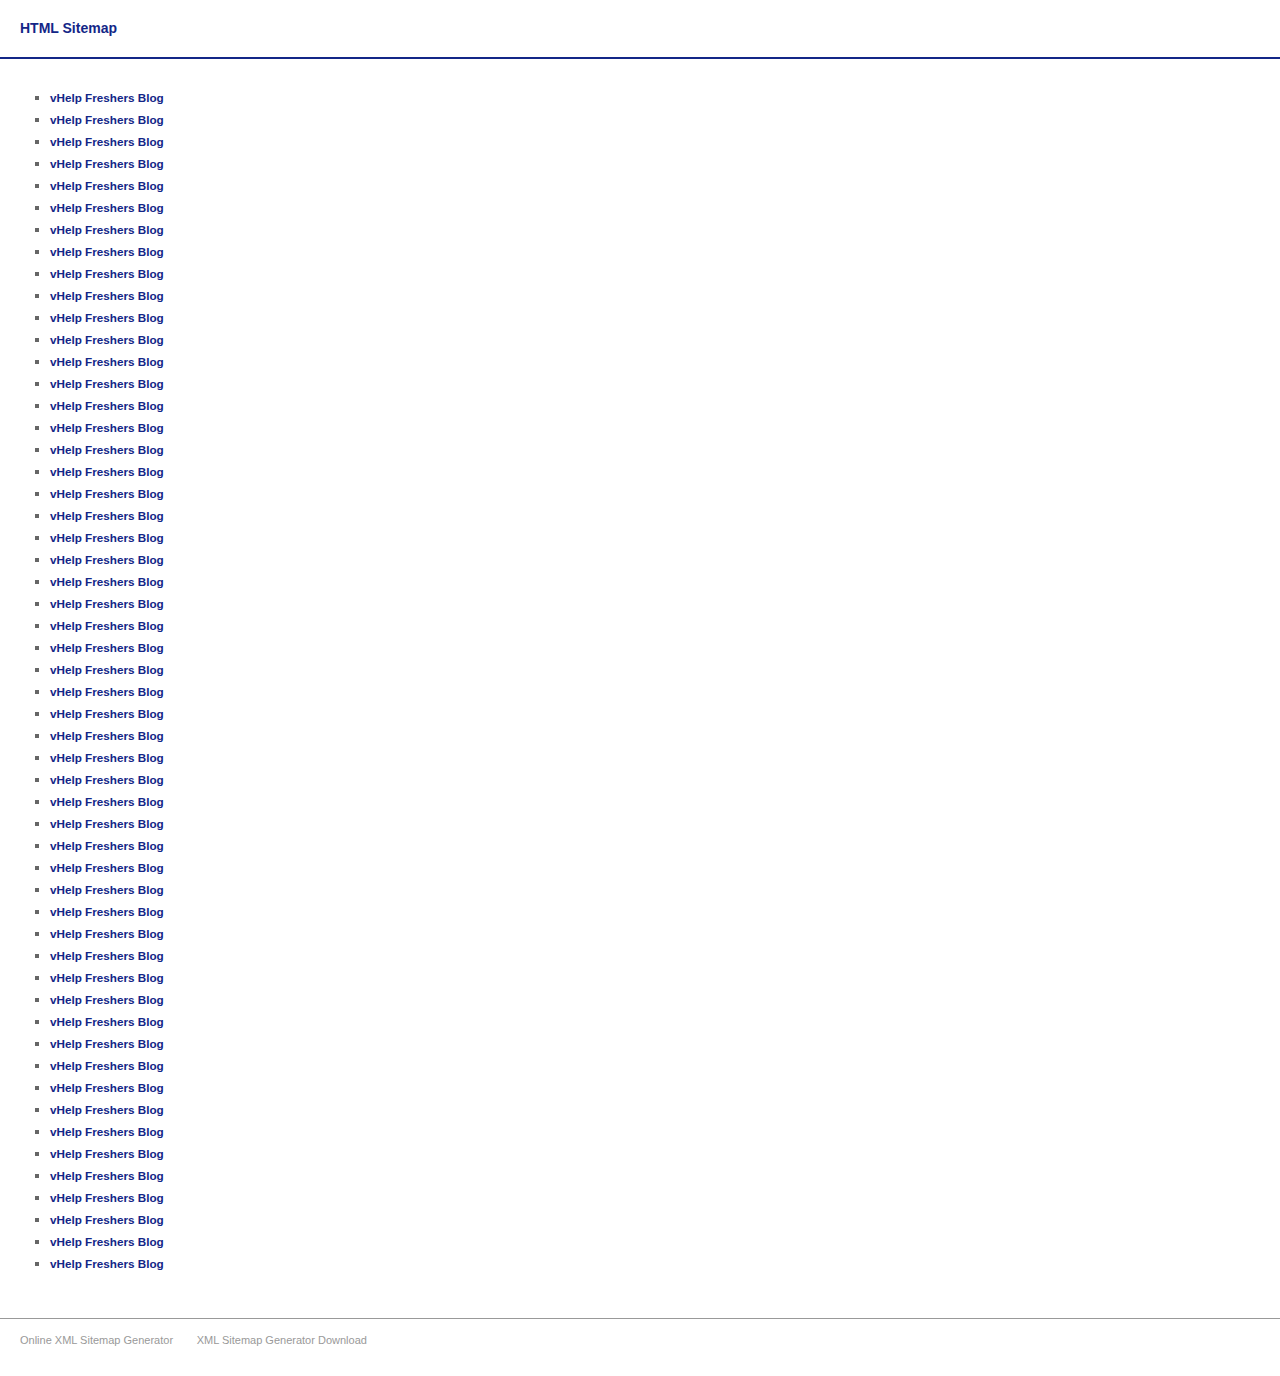
<file: static/Images/sitemap.htm>
<!DOCTYPE html PUBLIC "-//W3C//DTD XHTML 1.0 Transitional//EN" "http://www.w3.org/TR/xhtml1/DTD/xhtml1-transitional.dtd">

<html xmlns="http://www.w3.org/1999/xhtml">
<head>
    <title>HTML Sitemap</title>
    <meta id="MetaDescription" name="description" content="Sitemap created using Xml Sitemap Generator .org - the free online Google XML sitemap generator" />
    <meta id="MetaKeywords" name="keywords" content="XML Sitemap Generator" />
    <meta content="Xml Sitemap Generator .org" name="Author" />
    <style>
        body, head, #xsg {margin:0px 0px 0px 0px; line-height:22px; color:#666666; width:100%; padding:0px 0px 0px 0px; 
                          font-family : Tahoma, Verdana,   Arial, sans-serif; font-size:13px;}
        
        #xsg ul li a {font-weight:bold; }
        #xsg ul ul li a {font-weight:normal; }
        #xsg a {text-decoration:none; }
        #xsg p {margin:10px 0px 10px 0px;}
        #xsg ul {list-style:square; }
        #xsg li {}
        #xsg th { text-align:left; vertical-align:top; font-size: 0.9em;padding:2px 10px 2px 2px; border-bottom:1px solid #CCCCCC; border-collapse:collapse;}
        #xsg td { text-align:left; vertical-align:top;font-size: 0.9em; padding:2px 10px 2px 2px; border-bottom:1px solid #CCCCCC; border-collapse:collapse;}
        
        #xsg .title {font-size: 0.9em;  color:#132687;  display:inline;}
        #xsg .url {font-size: 0.7em; color:#999999;}
        
        #xsgHeader { width:100%; float:left; margin:0px 0px 5px 0px; border-bottom:2px solid #132687; }
        #xsgHeader h1 {  padding:0px 0px 0px 20px ; float:left;}
        #xsgHeader h1 a {color:#132687; font-size:14px; text-decoration:none;cursor:default;}
        #xsgBody {padding:10px;float:left;}
        #xsgFooter { color:#999999; width:100%; float:left; margin:20px 0px 15px 0px; border-top:1px solid #999999;padding: 10px 0px 10px 0px; }
        #xsgFooter a {color:#999999; font-size:11px; text-decoration:none;   }    
        #xsgFooter span {color:#999999; font-size:11px; text-decoration:none; margin-left:20px; }  
    </style>
</head>
<body>
<div id="xsg">
<div id="xsgHeader">
    <h1><a href="https://XmlSitemapGenerator.org/sitemap-generator.aspx" title="XML Sitemap Generator">HTML Sitemap</a></h1>
</div>
<div id="xsgBody">


<ul><li><a href="https://vhelp.herokuapp.com"><span class="title">vHelp Freshers Blog</span></a></li>
<li><a href="https://vhelp.herokuapp.com/explore/activities"><span class="title">vHelp Freshers Blog</span></a></li>
<li><a href="https://vhelp.herokuapp.com/explore/general"><span class="title">vHelp Freshers Blog</span></a></li>
<li><a href="https://vhelp.herokuapp.com/explore/clubs_teams"><span class="title">vHelp Freshers Blog</span></a></li>
<li><a href="https://vhelp.herokuapp.com/explore/academics"><span class="title">vHelp Freshers Blog</span></a></li>
<li><a href="https://vhelp.herokuapp.com/explore/infrastructure"><span class="title">vHelp Freshers Blog</span></a></li>
<li><a href="https://vhelp.herokuapp.com/explore/placement"><span class="title">vHelp Freshers Blog</span></a></li>
<li><a href="https://vhelp.herokuapp.com/see/5f25a9a9fe4be500174017f3"><span class="title">vHelp Freshers Blog</span></a></li>
<li><a href="https://vhelp.herokuapp.com/"><span class="title">vHelp Freshers Blog</span></a></li>
<li><a href="https://vhelp.herokuapp.com/see/5f25be18cf430d00175b201e"><span class="title">vHelp Freshers Blog</span></a></li>
<li><a href="https://vhelp.herokuapp.com/see/5f25aa26fe4be500174017f4"><span class="title">vHelp Freshers Blog</span></a></li>
<li><a href="https://vhelp.herokuapp.com/see/5f2a2e276b9204001739227a"><span class="title">vHelp Freshers Blog</span></a></li>
<li><a href="https://vhelp.herokuapp.com/see/5f2a2e3b6b9204001739227b"><span class="title">vHelp Freshers Blog</span></a></li>
<li><a href="https://vhelp.herokuapp.com/see/5f2a2e0f6b92040017392279"><span class="title">vHelp Freshers Blog</span></a></li>
<li><a href="https://vhelp.herokuapp.com/see/5f25a56efe4be500174017f1"><span class="title">vHelp Freshers Blog</span></a></li>
<li><a href="https://vhelp.herokuapp.com/see/5f25ba67cf430d00175b2019"><span class="title">vHelp Freshers Blog</span></a></li>
<li><a href="https://vhelp.herokuapp.com/see/5f2a2e4b6b9204001739227c"><span class="title">vHelp Freshers Blog</span></a></li>
<li><a href="https://vhelp.herokuapp.com/see/5f25c01acf430d00175b2028"><span class="title">vHelp Freshers Blog</span></a></li>
<li><a href="https://vhelp.herokuapp.com/see/5f26500ef30bd50017f80d1a"><span class="title">vHelp Freshers Blog</span></a></li>
<li><a href="https://vhelp.herokuapp.com/see/5f25be42cf430d00175b201f"><span class="title">vHelp Freshers Blog</span></a></li>
<li><a href="https://vhelp.herokuapp.com/see/5f2650c1f30bd50017f80d1c"><span class="title">vHelp Freshers Blog</span></a></li>
<li><a href="https://vhelp.herokuapp.com/see/5f268d72480b01001706d3ee"><span class="title">vHelp Freshers Blog</span></a></li>
<li><a href="https://vhelp.herokuapp.com/see/5f26504bf30bd50017f80d1b"><span class="title">vHelp Freshers Blog</span></a></li>
<li><a href="https://vhelp.herokuapp.com/see/5f28ffae67aee91b4c84f847"><span class="title">vHelp Freshers Blog</span></a></li>
<li><a href="https://vhelp.herokuapp.com/see/5f28ee7a4c40e10017f9e2ab"><span class="title">vHelp Freshers Blog</span></a></li>
<li><a href="https://vhelp.herokuapp.com/see/5f26df0d1fd47d0017276179"><span class="title">vHelp Freshers Blog</span></a></li>
<li><a href="https://vhelp.herokuapp.com/see/5f2b066e8292e615e097ad29"><span class="title">vHelp Freshers Blog</span></a></li>
<li><a href="https://vhelp.herokuapp.com/see/5f2ade7167de4d001780b21d"><span class="title">vHelp Freshers Blog</span></a></li>
<li><a href="https://vhelp.herokuapp.com/see/5f2a523336ba6132f82fa00d"><span class="title">vHelp Freshers Blog</span></a></li>
<li><a href="https://vhelp.herokuapp.com/see/5f25bd71cf430d00175b201d"><span class="title">vHelp Freshers Blog</span></a></li>
<li><a href="https://vhelp.herokuapp.com/see/5f25bd43cf430d00175b201c"><span class="title">vHelp Freshers Blog</span></a></li>
<li><a href="https://vhelp.herokuapp.com/see/5f25bd2ccf430d00175b201b"><span class="title">vHelp Freshers Blog</span></a></li>
<li><a href="https://vhelp.herokuapp.com/see/5f25bfa3cf430d00175b2027"><span class="title">vHelp Freshers Blog</span></a></li>
<li><a href="https://vhelp.herokuapp.com/see/5f25bf6fcf430d00175b2026"><span class="title">vHelp Freshers Blog</span></a></li>
<li><a href="https://vhelp.herokuapp.com/see/5f25be8ecf430d00175b2020"><span class="title">vHelp Freshers Blog</span></a></li>
<li><a href="https://vhelp.herokuapp.com/see/5f2b83696eb2260017cf072d"><span class="title">vHelp Freshers Blog</span></a></li>
<li><a href="https://vhelp.herokuapp.com/see/5f2ade8c67de4d001780b21e"><span class="title">vHelp Freshers Blog</span></a></li>
<li><a href="https://vhelp.herokuapp.com/see/5f2ade3c67de4d001780b21c"><span class="title">vHelp Freshers Blog</span></a></li>
<li><a href="https://vhelp.herokuapp.com/see/5f2b03638d120e0017df4db5"><span class="title">vHelp Freshers Blog</span></a></li>
<li><a href="https://vhelp.herokuapp.com/see/5f2b0ee74f1f6c0ed4cc622c"><span class="title">vHelp Freshers Blog</span></a></li>
<li><a href="https://vhelp.herokuapp.com/see/5f2b883b6eb2260017cf072e"><span class="title">vHelp Freshers Blog</span></a></li>
<li><a href="https://vhelp.herokuapp.com/see/5f26d6526a9e092390b87bd9"><span class="title">vHelp Freshers Blog</span></a></li>
<li><a href="https://vhelp.herokuapp.com/see/5f26de1f1fd47d0017276178"><span class="title">vHelp Freshers Blog</span></a></li>
<li><a href="https://vhelp.herokuapp.com/see/5f25bccccf430d00175b201a"><span class="title">vHelp Freshers Blog</span></a></li>
<li><a href="https://vhelp.herokuapp.com/see/5f25bf29cf430d00175b2024"><span class="title">vHelp Freshers Blog</span></a></li>
<li><a href="https://vhelp.herokuapp.com/see/5f26d63e6a9e092390b87bd8"><span class="title">vHelp Freshers Blog</span></a></li>
<li><a href="https://vhelp.herokuapp.com/see/5f25bee0cf430d00175b2023"><span class="title">vHelp Freshers Blog</span></a></li>
<li><a href="https://vhelp.herokuapp.com/see/5f25bf43cf430d00175b2025"><span class="title">vHelp Freshers Blog</span></a></li>
<li><a href="https://vhelp.herokuapp.com/see/5f25a7dbfe4be500174017f2"><span class="title">vHelp Freshers Blog</span></a></li>
<li><a href="https://vhelp.herokuapp.com/see/5f26d67b6a9e092390b87bda"><span class="title">vHelp Freshers Blog</span></a></li>
<li><a href="https://vhelp.herokuapp.com/see/5f25beb5cf430d00175b2021"><span class="title">vHelp Freshers Blog</span></a></li>
<li><a href="https://vhelp.herokuapp.com/see/5f25becacf430d00175b2022"><span class="title">vHelp Freshers Blog</span></a></li>
<li><a href="https://vhelp.herokuapp.com/see/5f258fe6d5d1990017f60b15"><span class="title">vHelp Freshers Blog</span></a></li>
<li><a href="https://vhelp.herokuapp.com/see/5f259df5d60939046418ce95"><span class="title">vHelp Freshers Blog</span></a></li>
</ul><!--<guid value="22ac47cd-9816-4cdc-91ca-d96f838df364" />--><!--Created using XmlSitemapGenerator.org - Free HTML, RSS and XML sitemap generator-->




</div>
<div id="xsgFooter">
<span></span><a href="https://XmlSitemapGenerator.org/sitemap-generator.aspx" target="_blank" title="Online XML Sitemap Generator">Online XML Sitemap Generator</a>
<span></span><a href="http://g-mapper.co.uk/sitemap-generator.aspx" target="_blank" title="XML Sitemap Generator Download" class="trackProduct">XML Sitemap Generator Download</a>
</div>
</div>

</body>
</html>
</file>
